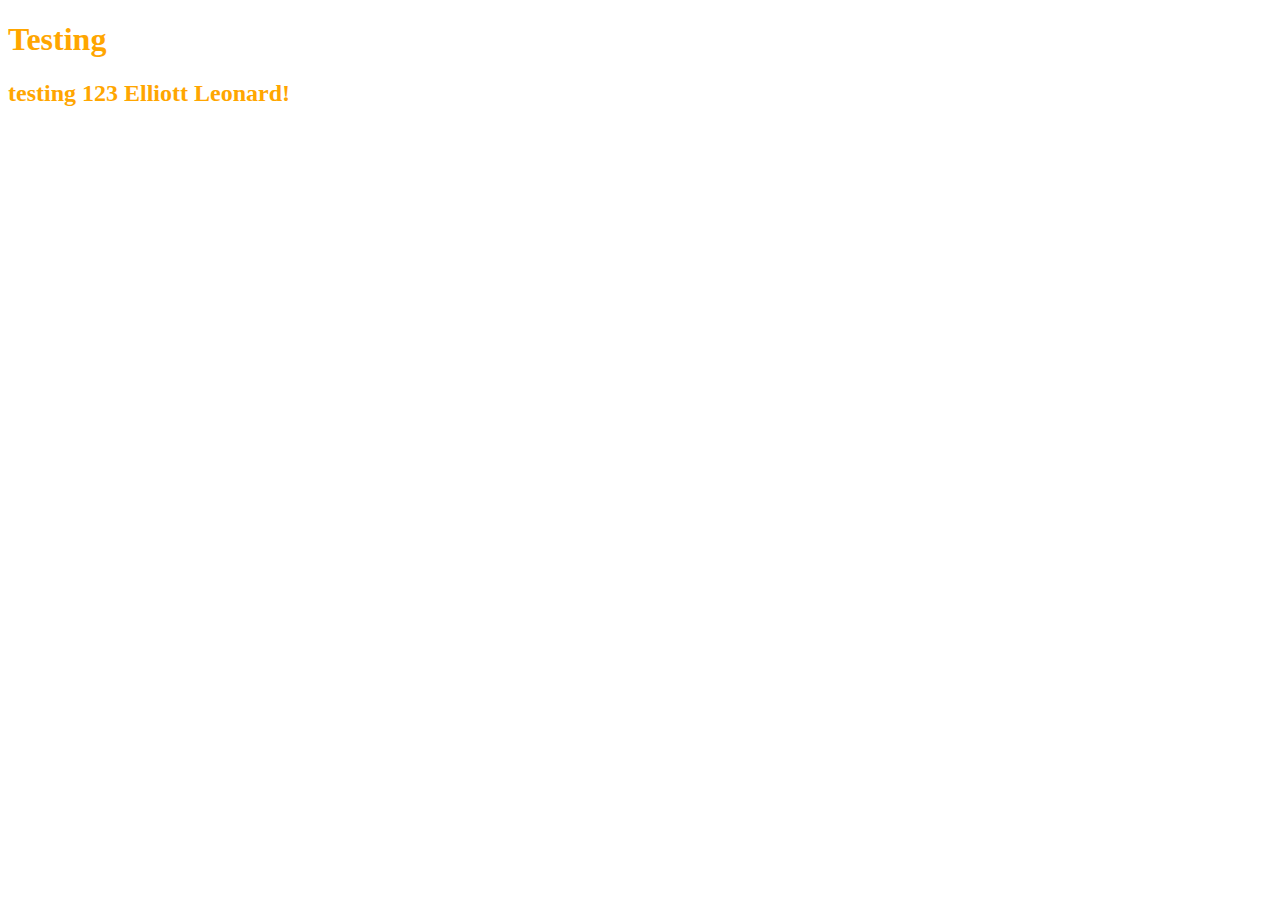
<file: test.html>
<!DOCTYPE html>

<html lang="en">
  <link href="./test.css" rel="stylesheet" />
  <body>
    <h1>Testing</h1>
    <!-- test -->
    <h2>testing 123 Elliott Leonard!</h2>
  </body>
  <!-- Syntax here -->
</html>
</file>
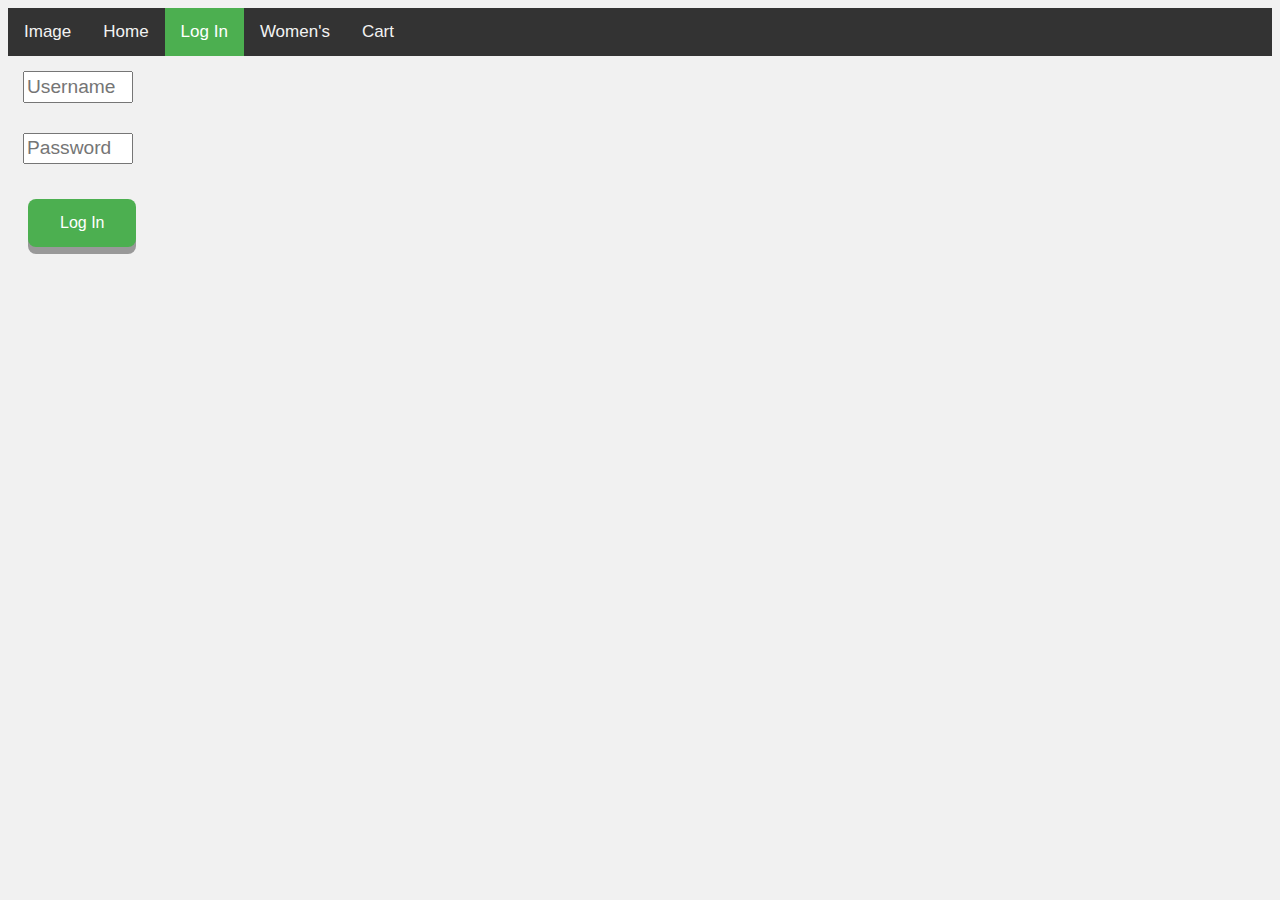
<file: lab/login.html>
<!DOCTYPE html>
<html lang="en">
  <head>
    <meta charset="UTF-8" />
    <meta http-equiv="X-UA-Compatible" content="IE=edge" />
    <meta name="viewport" content="width=device-width, initial-scale=1.0" />
    <title>Log In</title>
  </head>
  <link rel="stylesheet" href="./index.css" />
  </head>
  <body>
    <div class="topnav">
      <a  href="./index.html">Image</a>
      <a  href="./index.html">Home</a>
      <a class="active"href="./login.html">Log In</a>
      <a href="#contact">Women's</a>
      <a href="#about">Cart</a>
    </div>
  <body>
<input type="text" placeholder="Username">
<br/>
<input type="password" placeholder="Password">
<br/>
<button>Log In</button>
<br/>
<iframe width="560" height="315" src="https://www.youtube.com/embed/dQw4w9WgXcQ" title="YouTube video player" frameborder="0" allow="accelerometer; autoplay; clipboard-write; encrypted-media; gyroscope; picture-in-picture" allowfullscreen></iframe>
  </body>
</html>
</file>
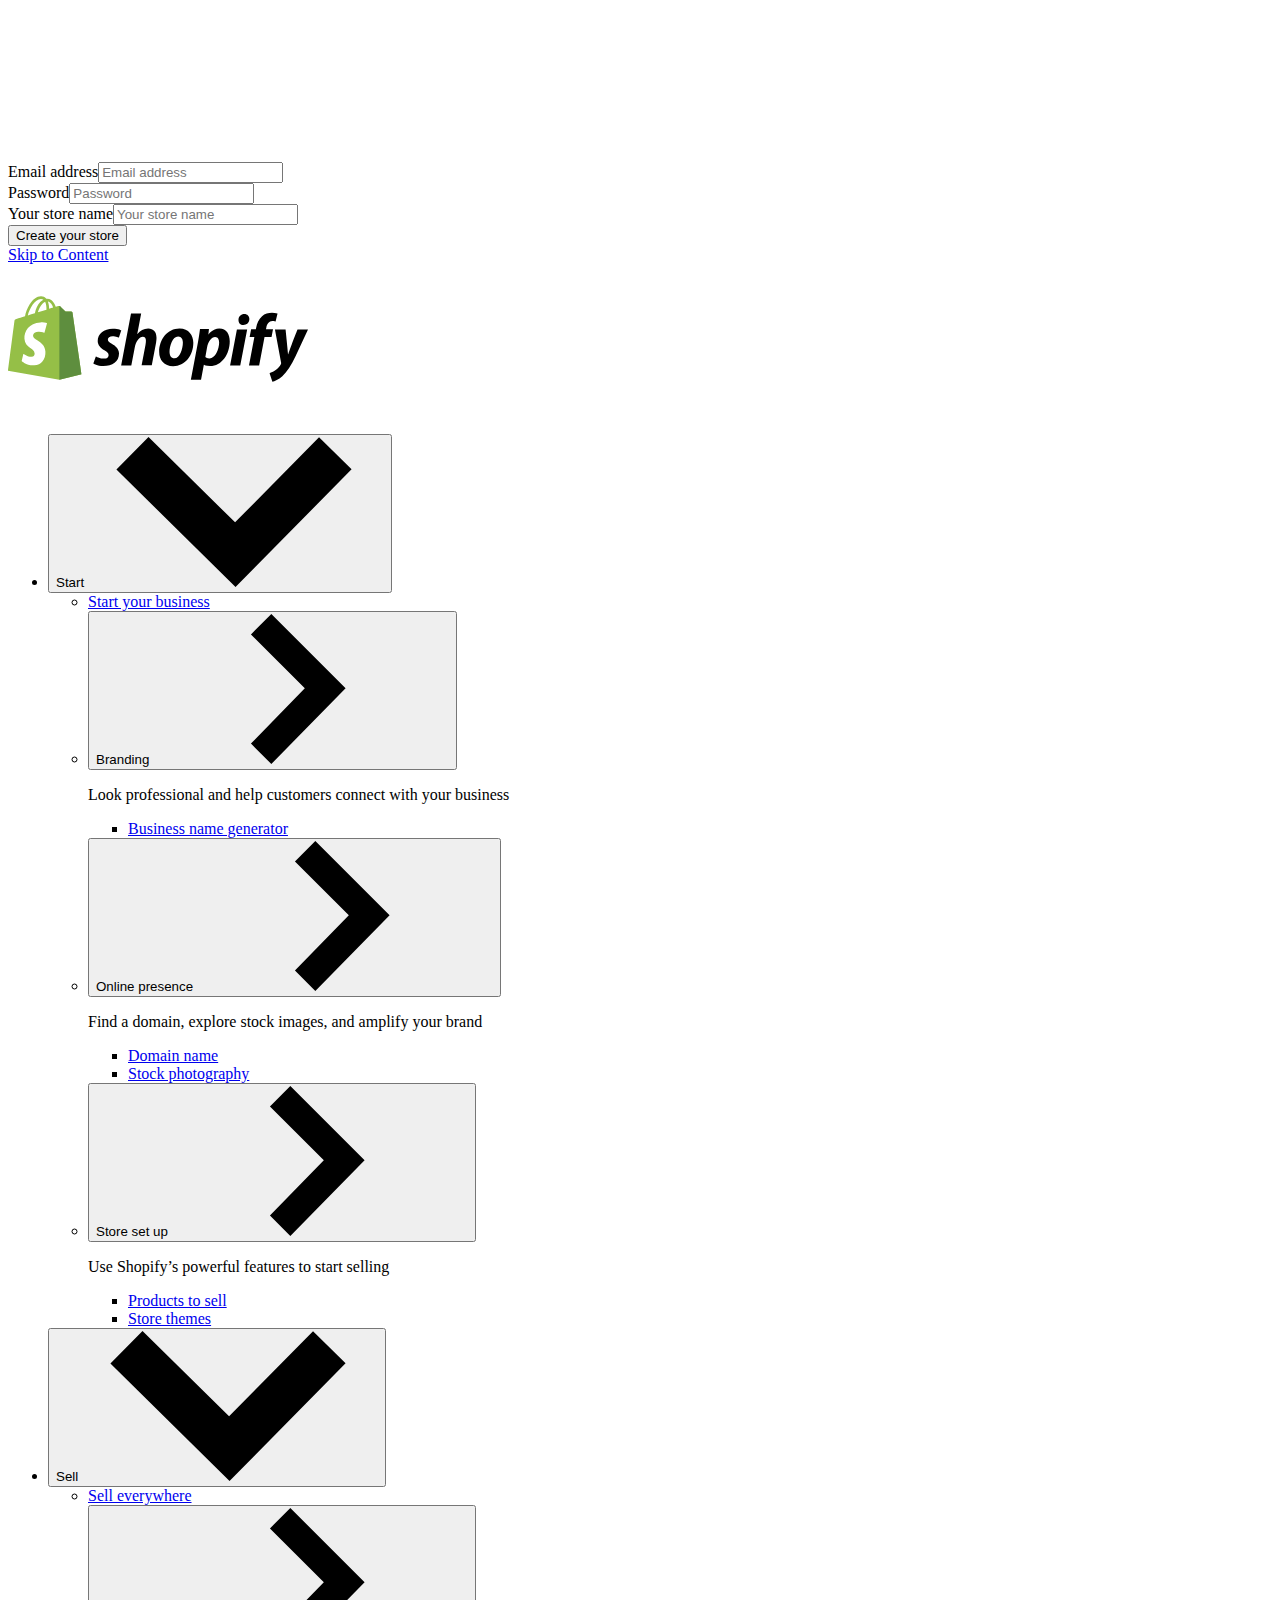
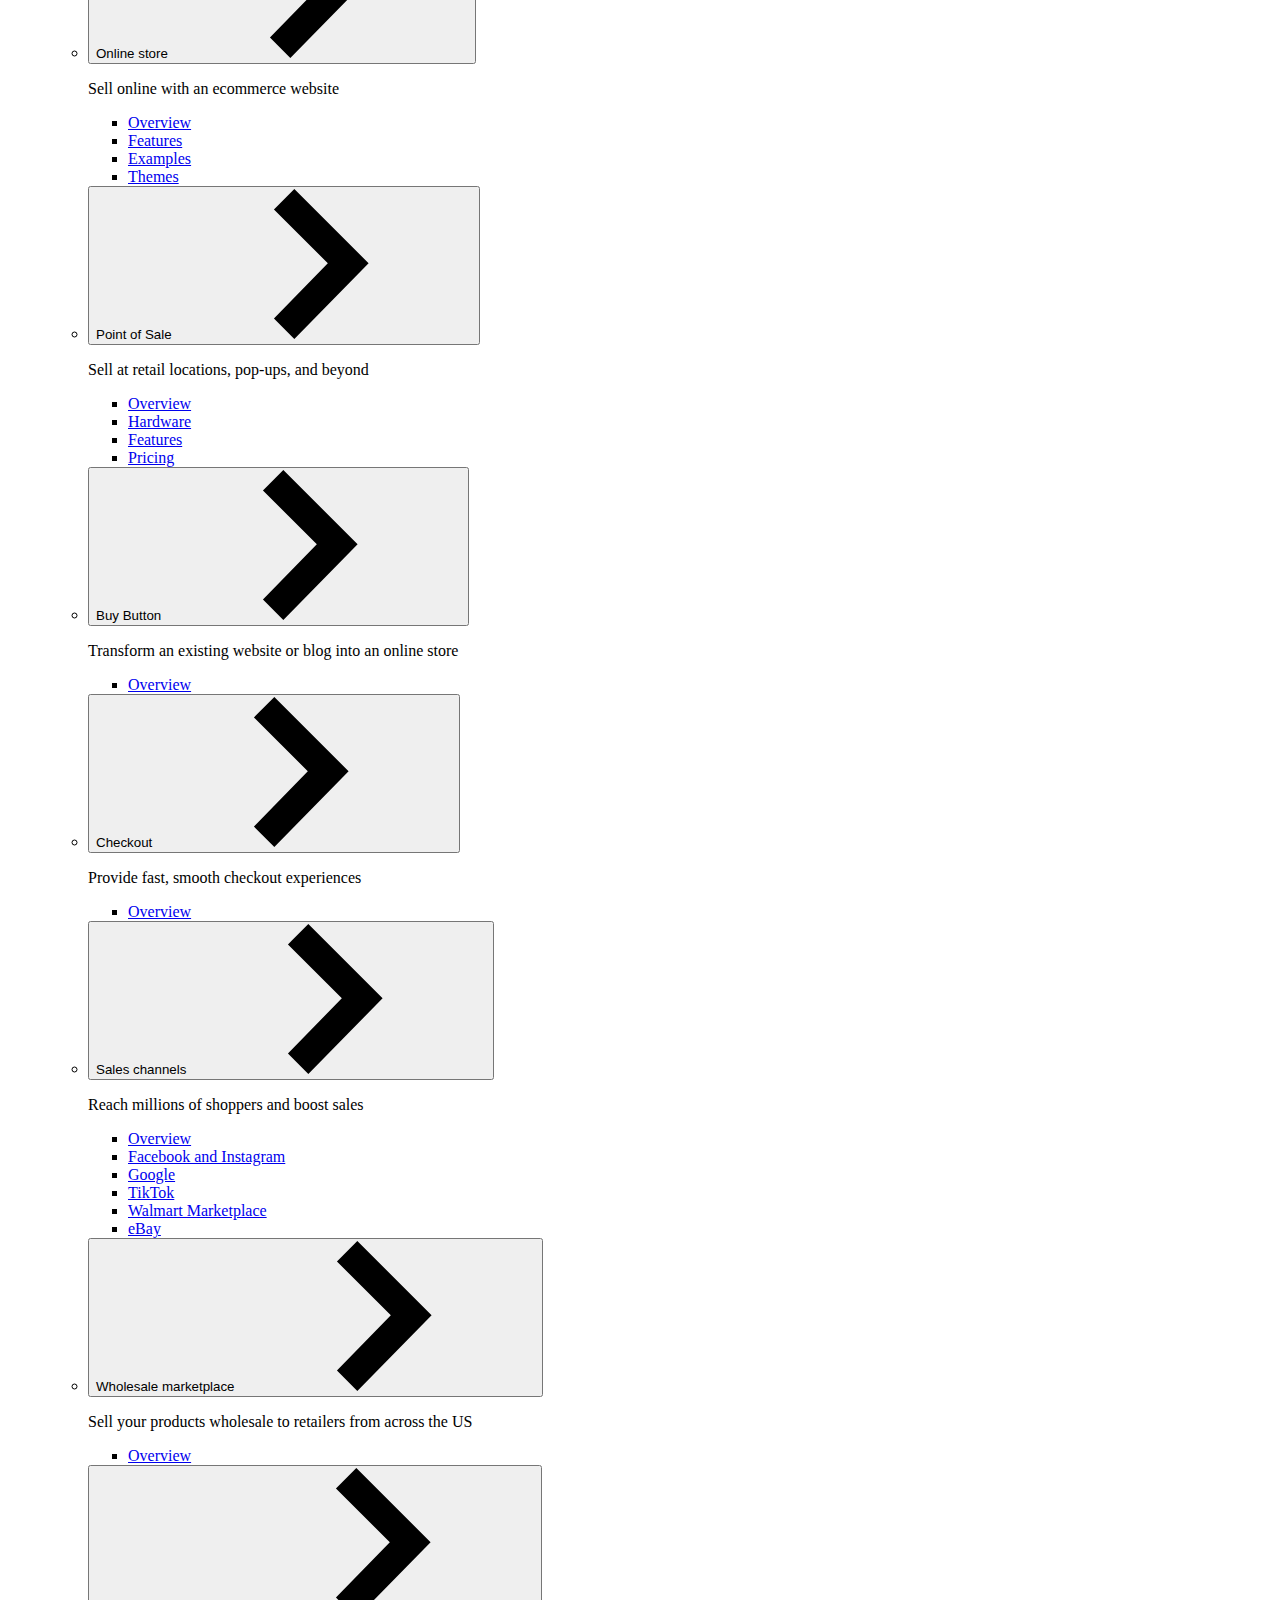
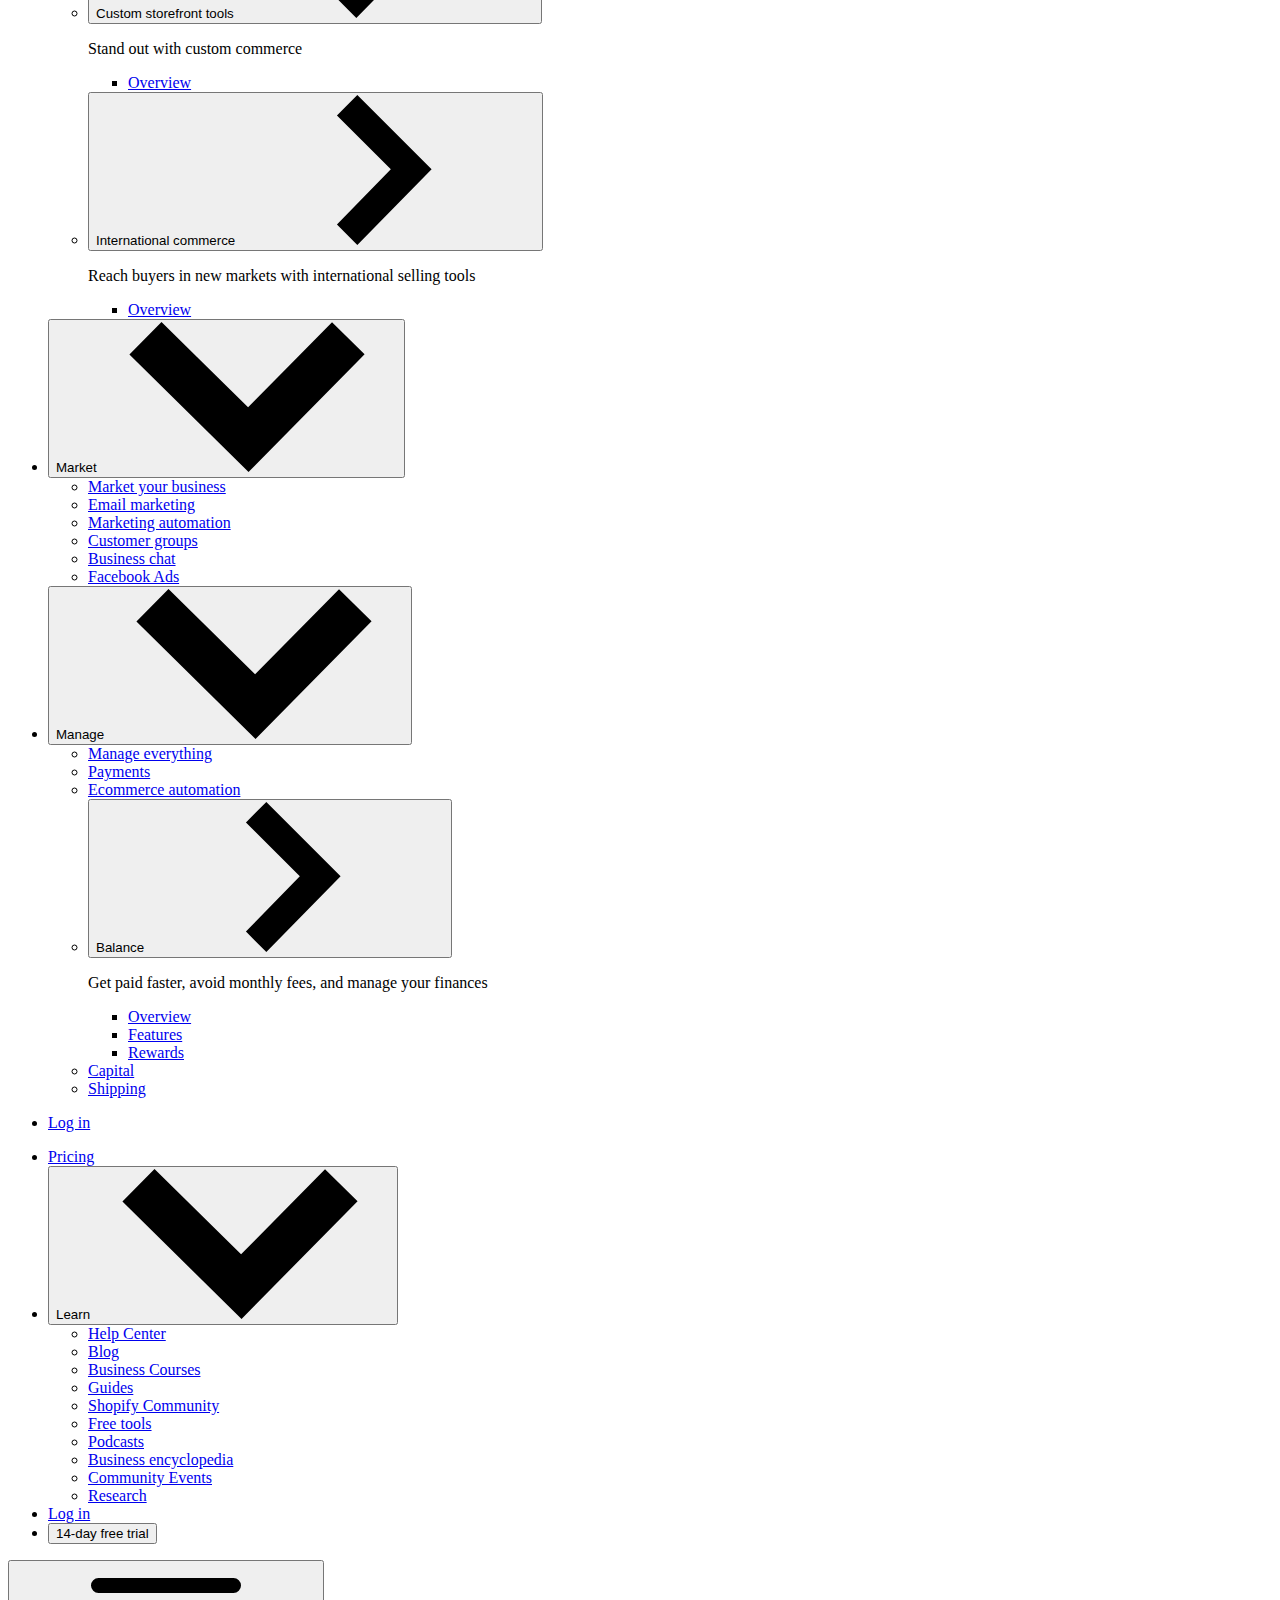
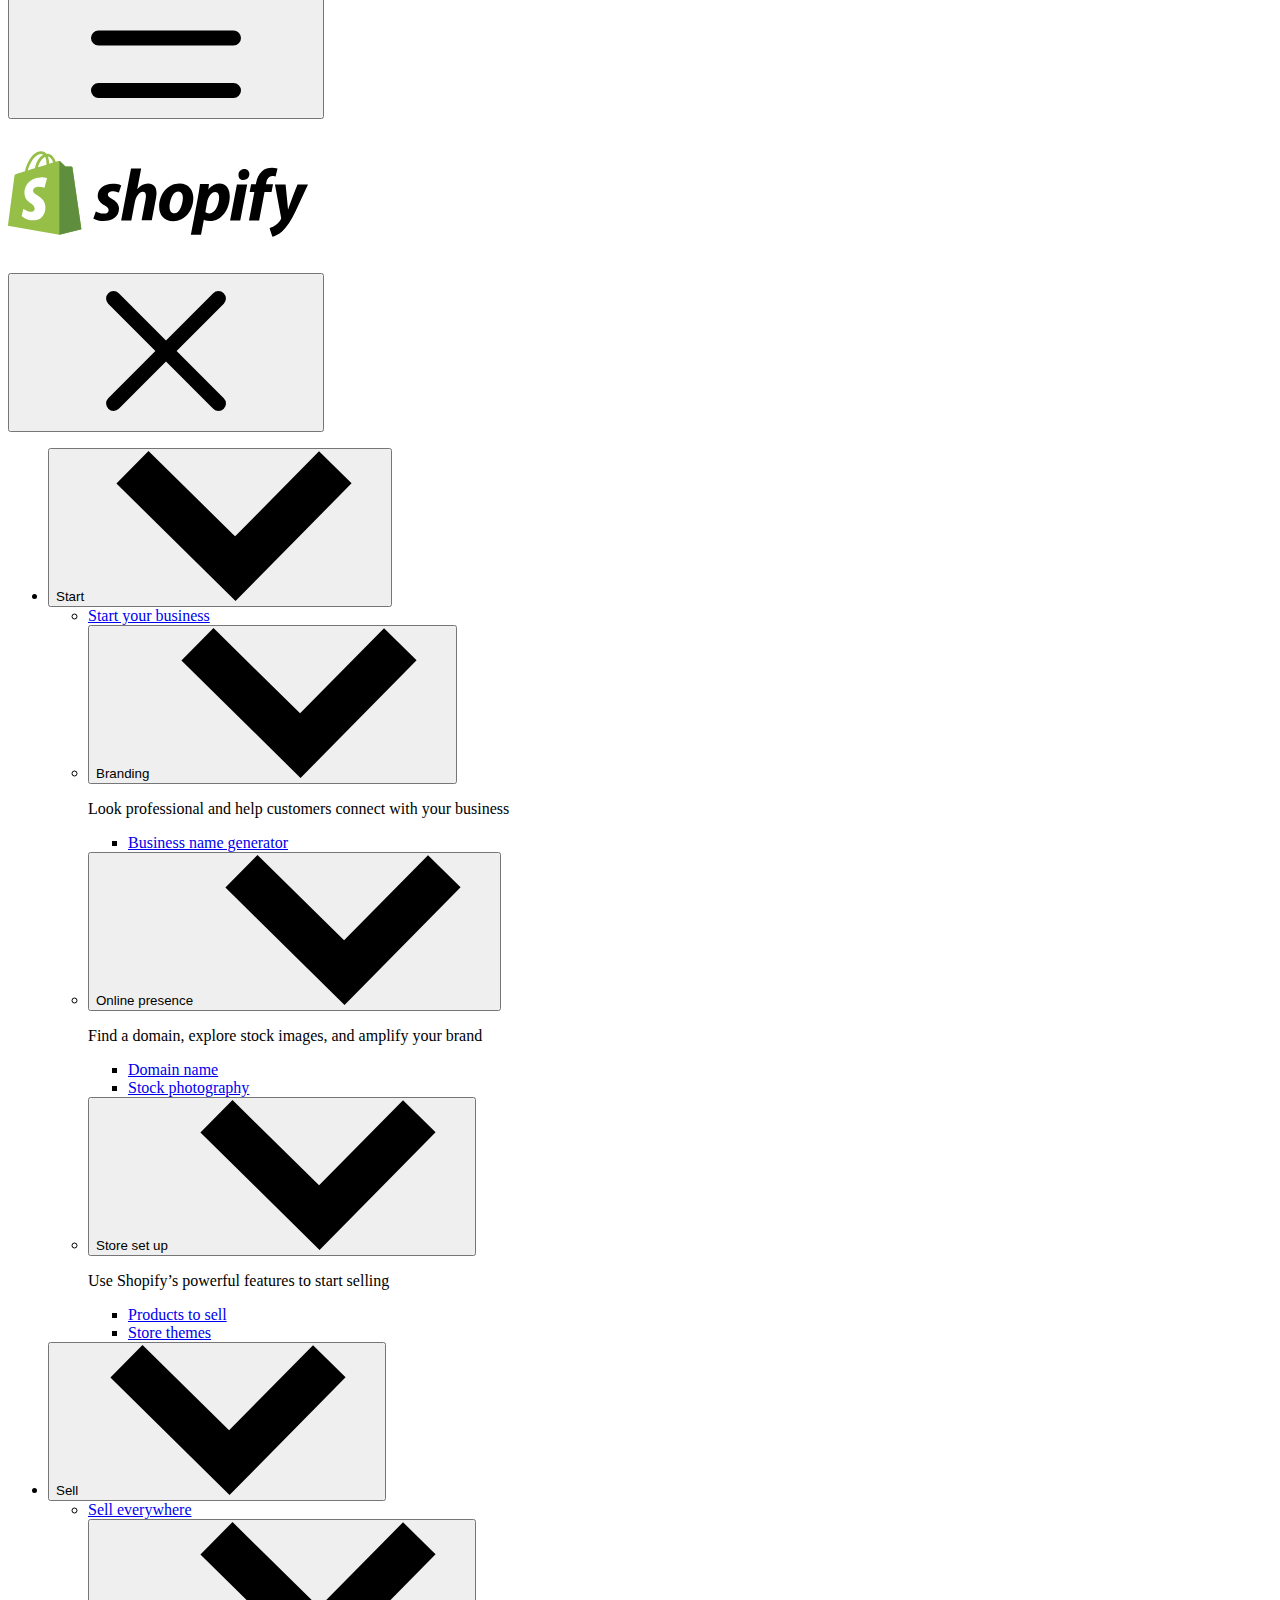
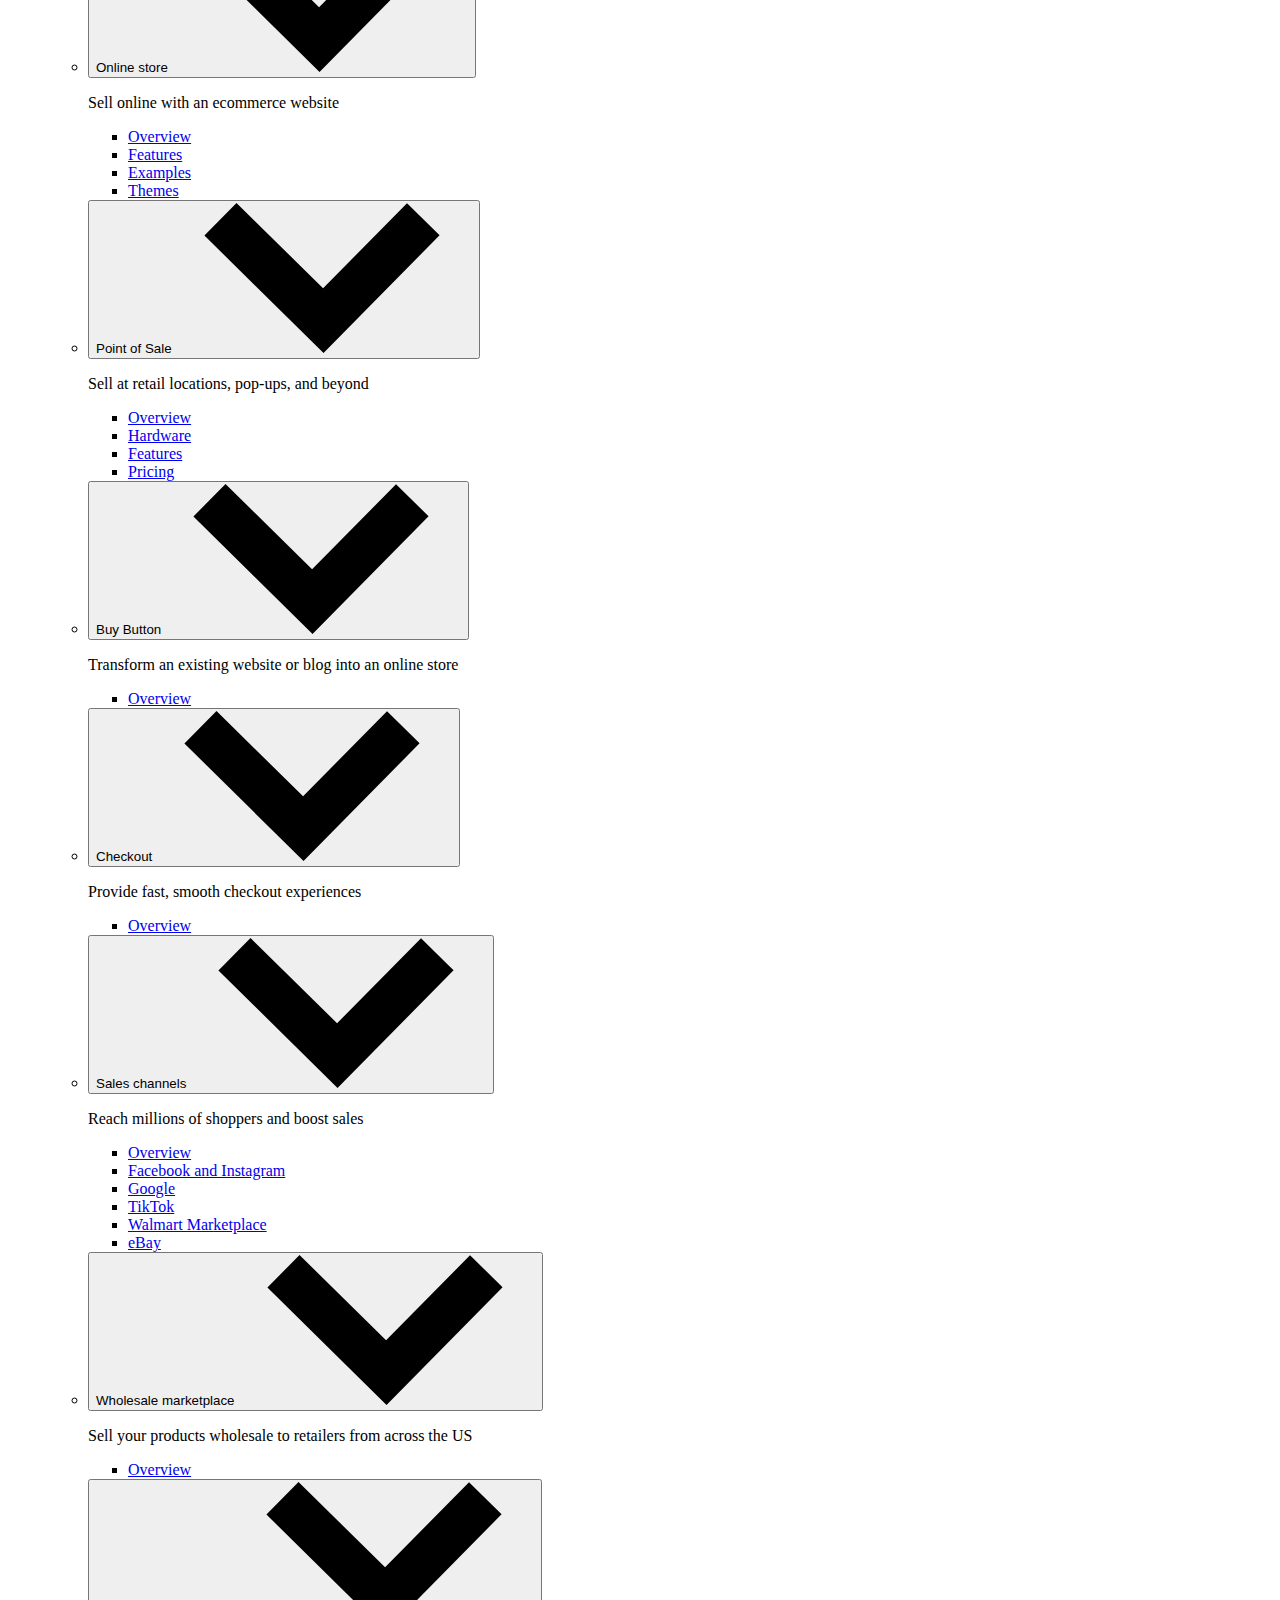
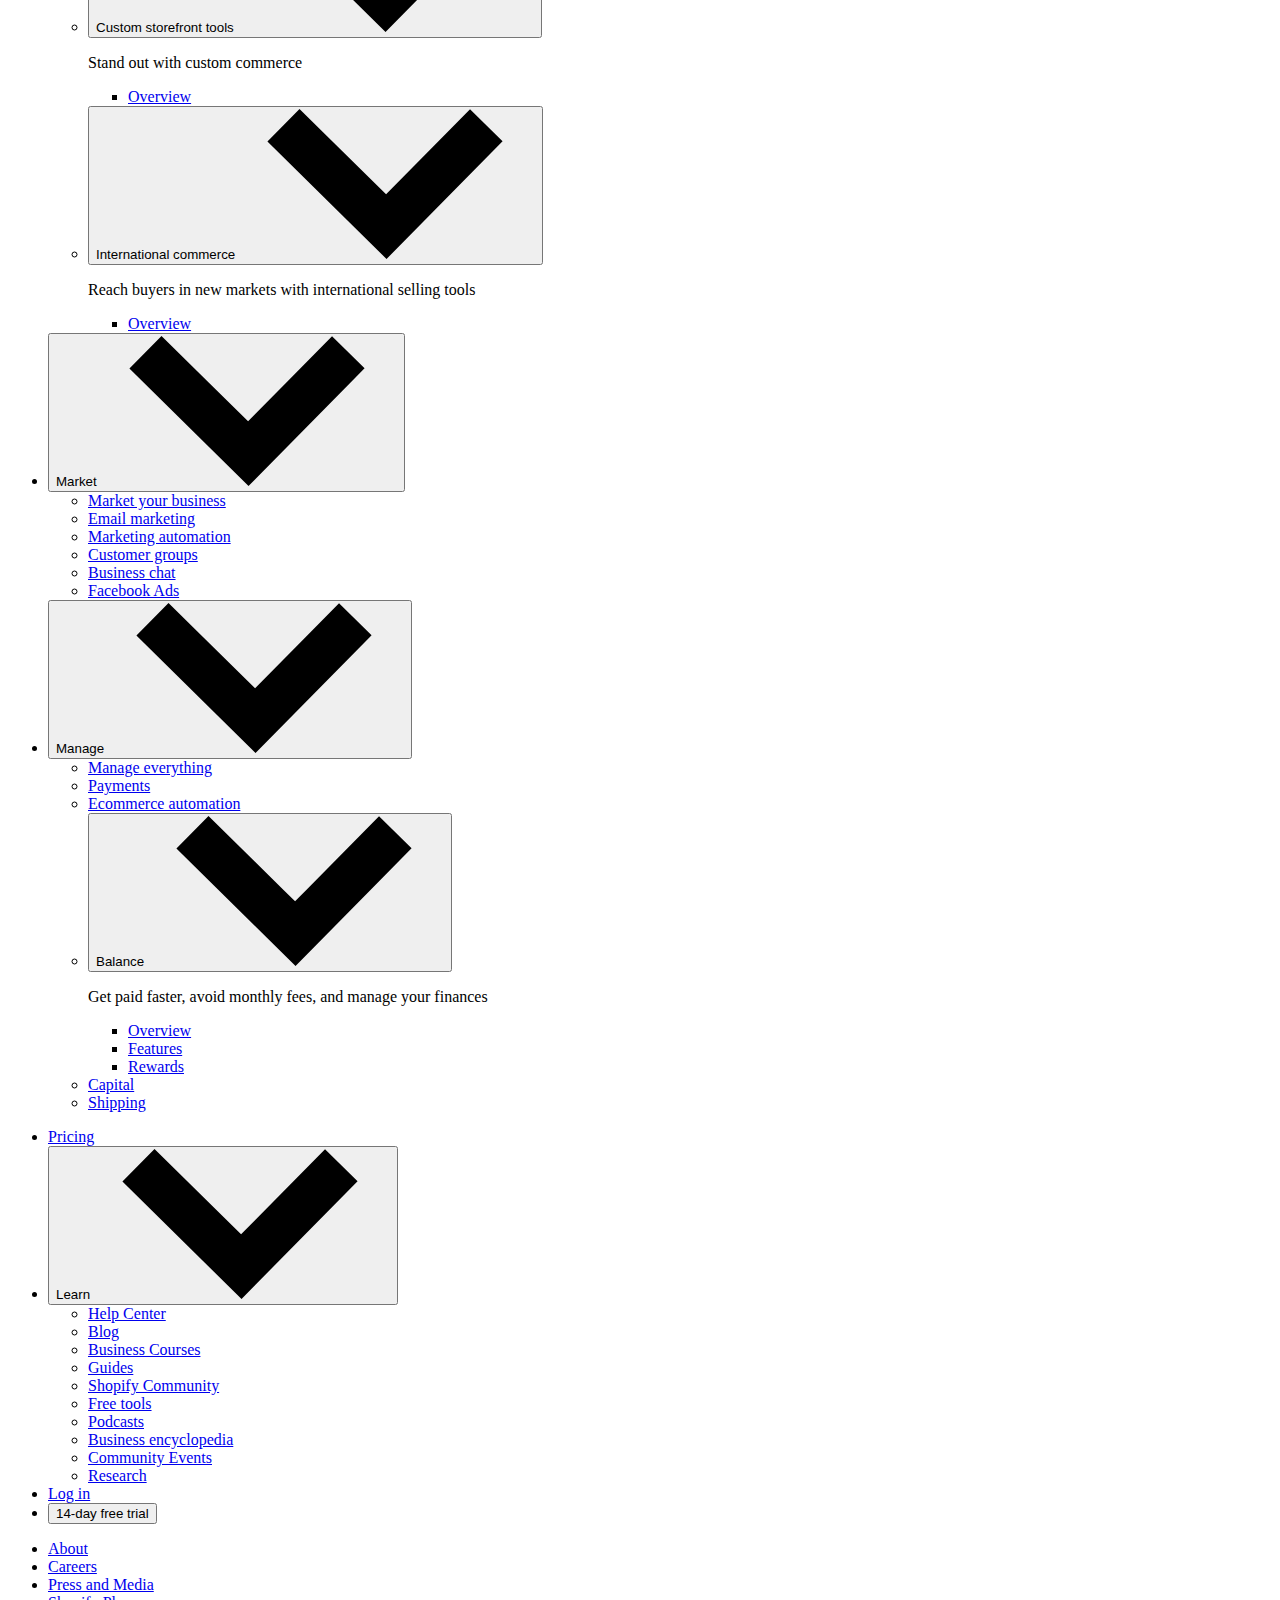
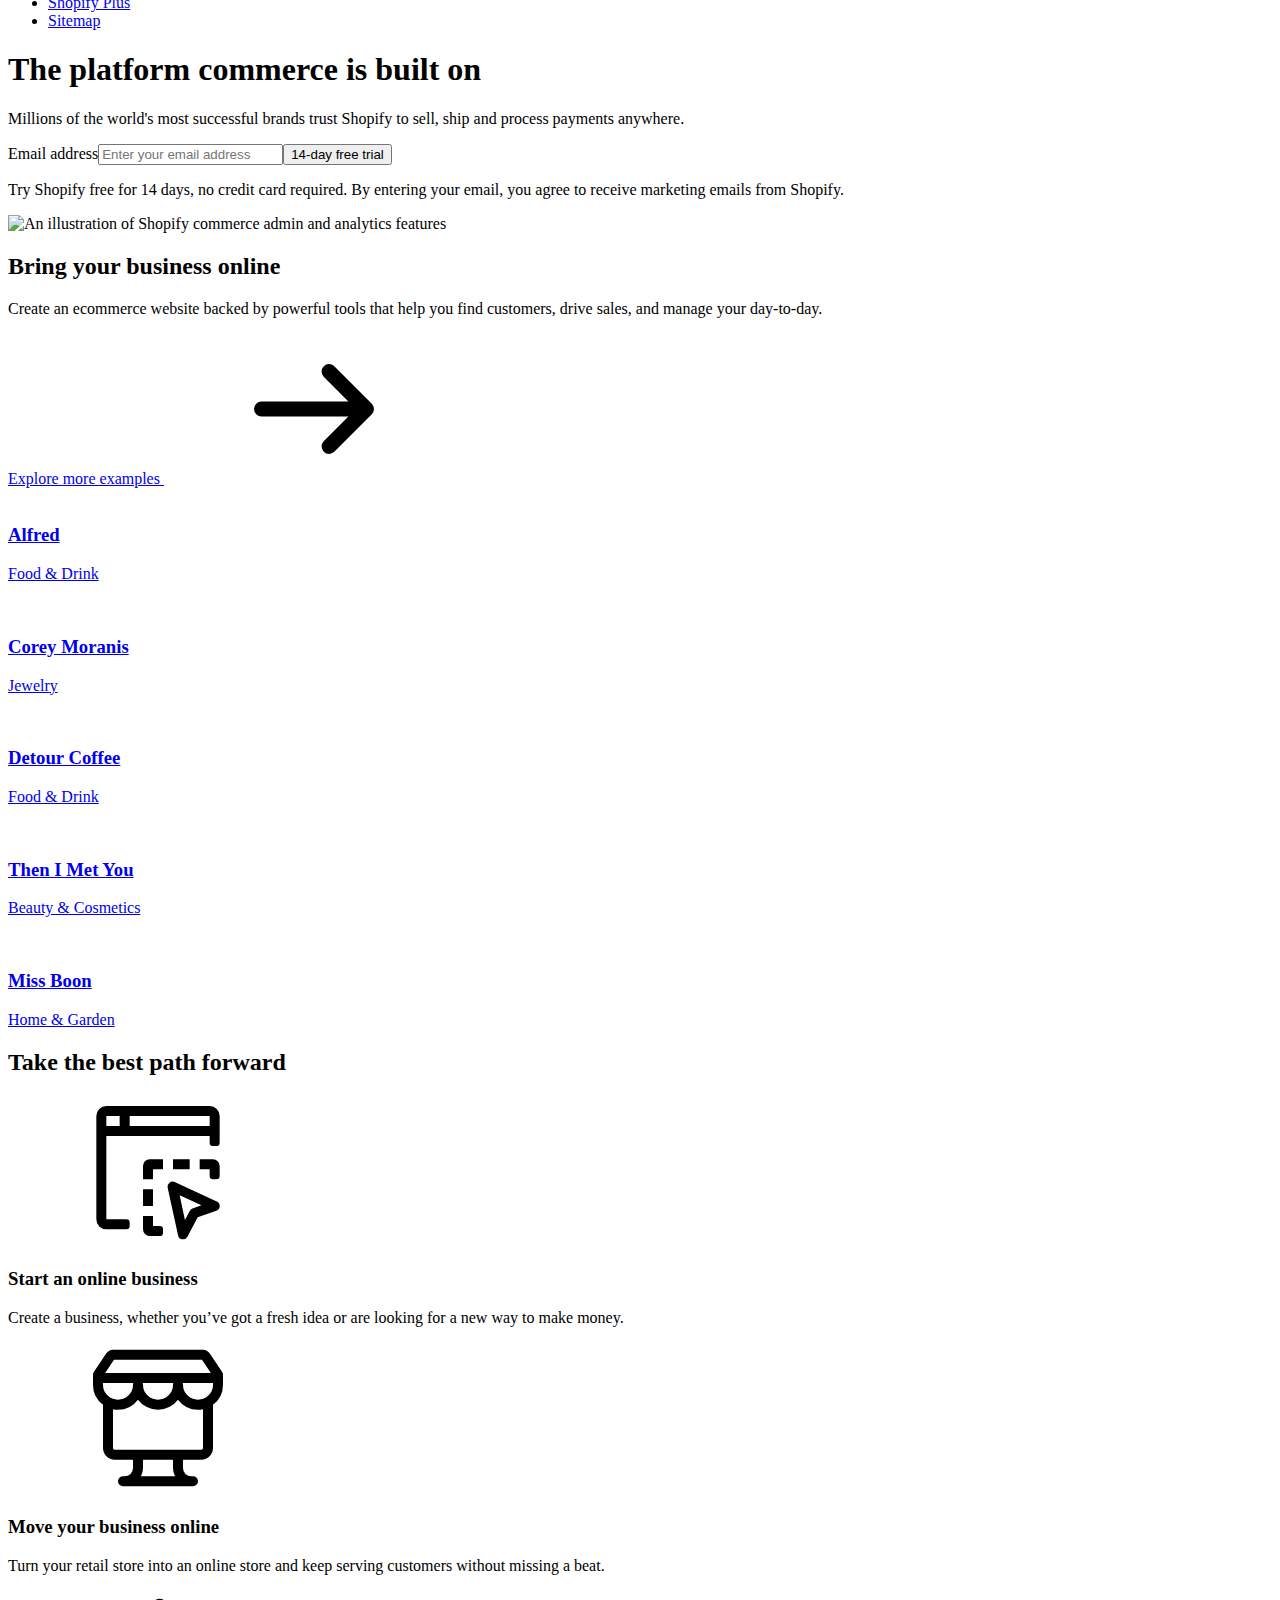
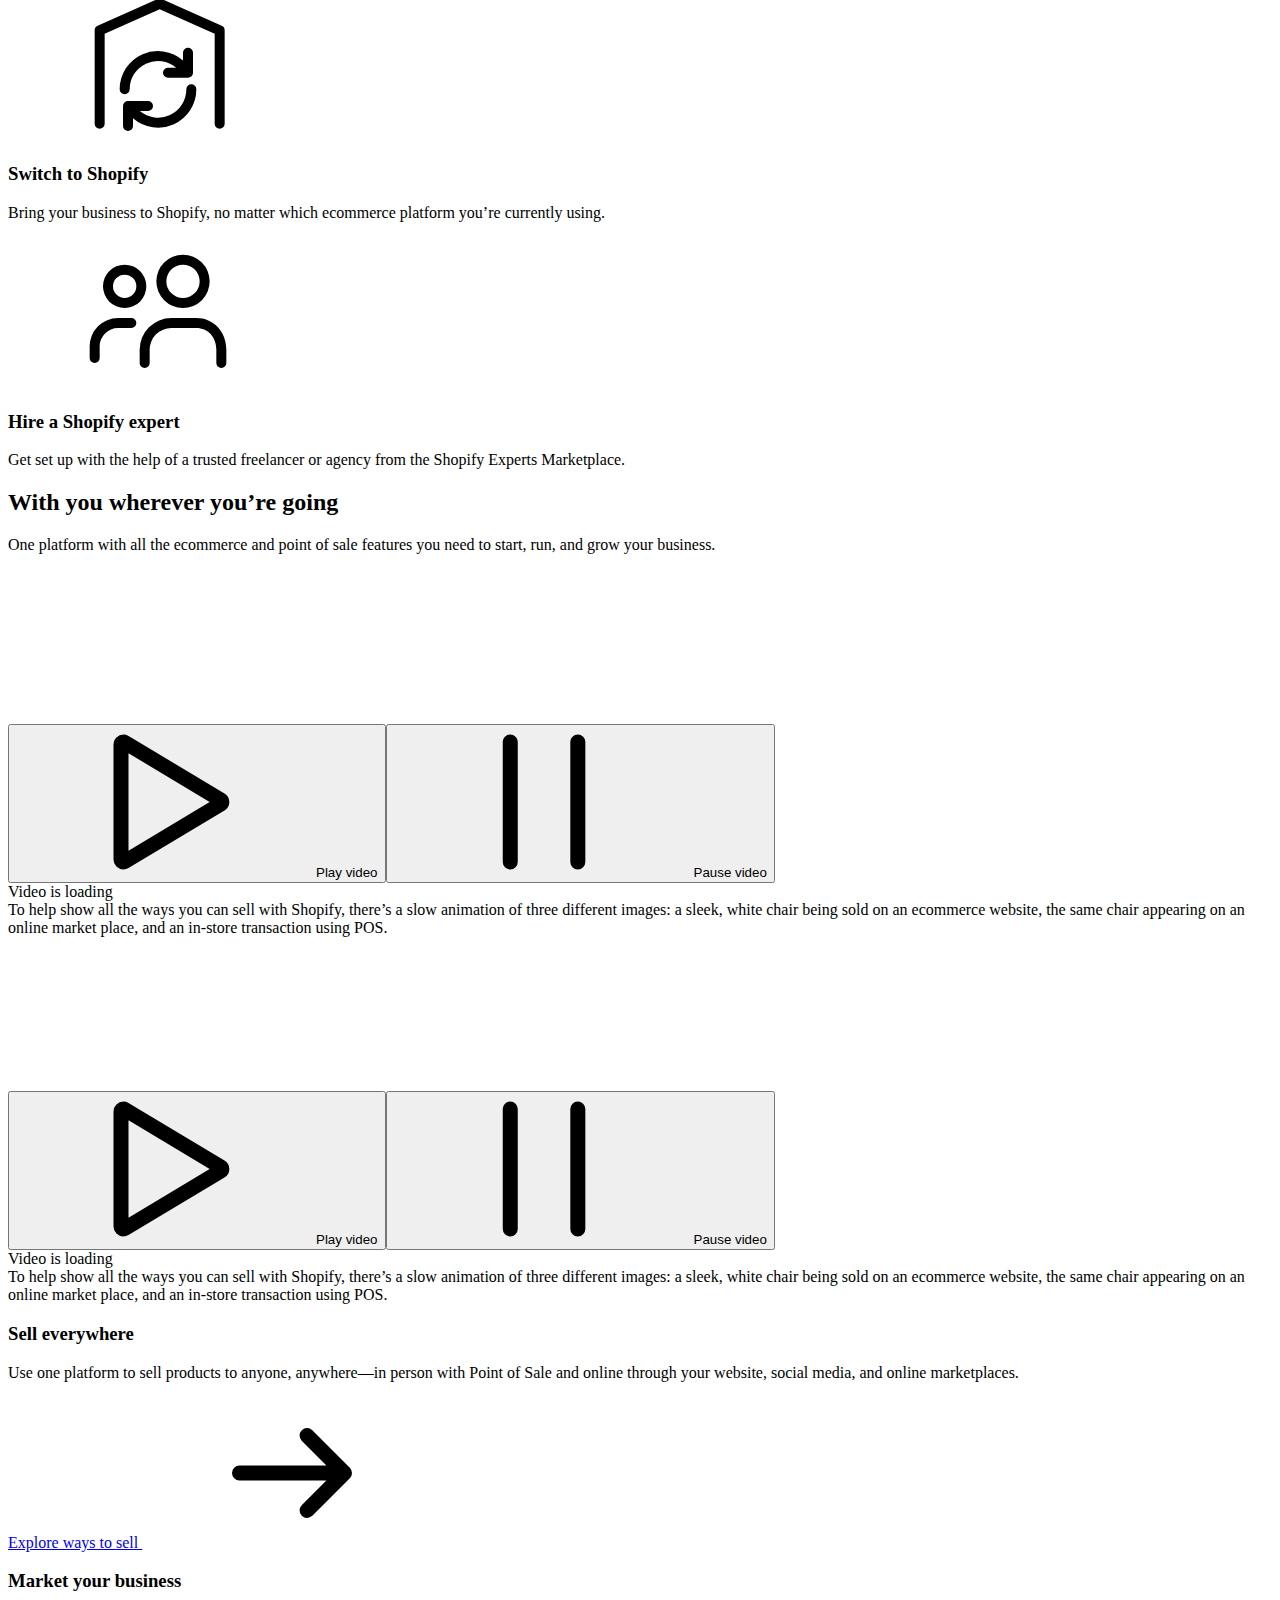
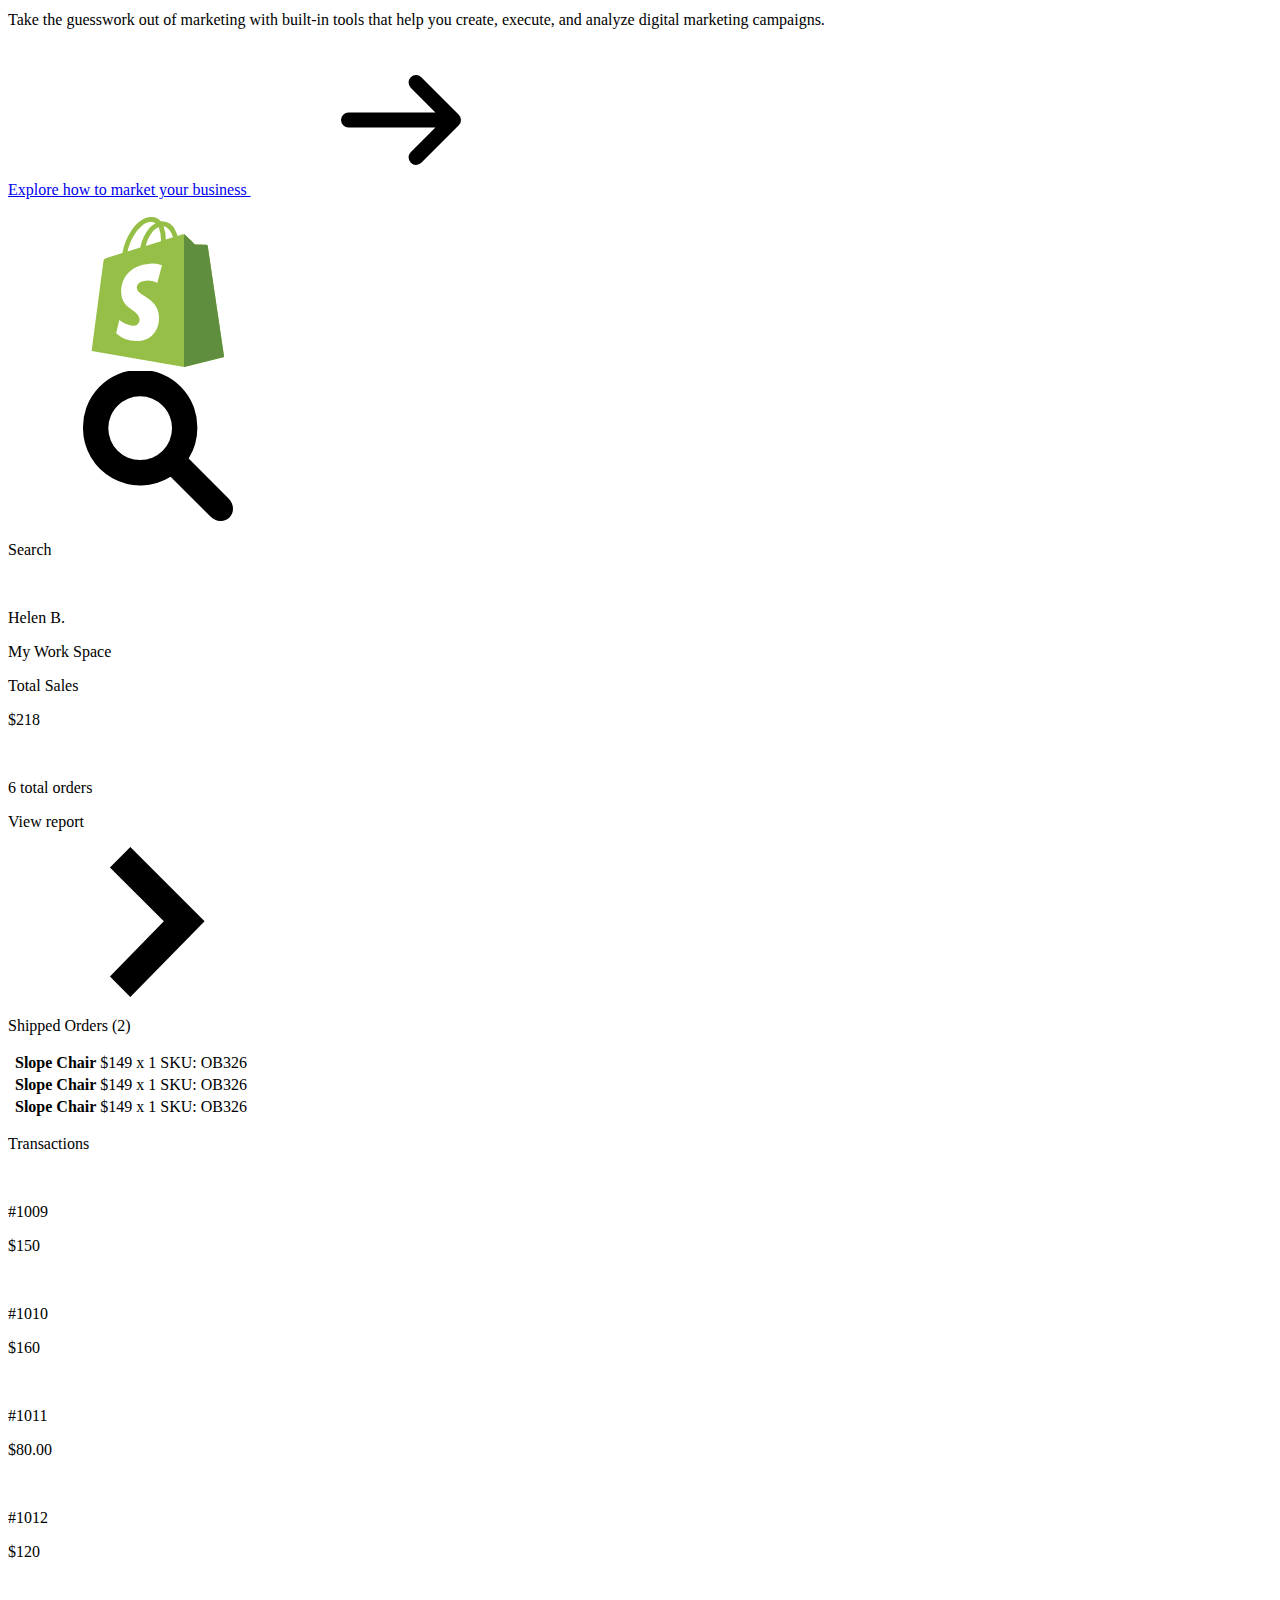
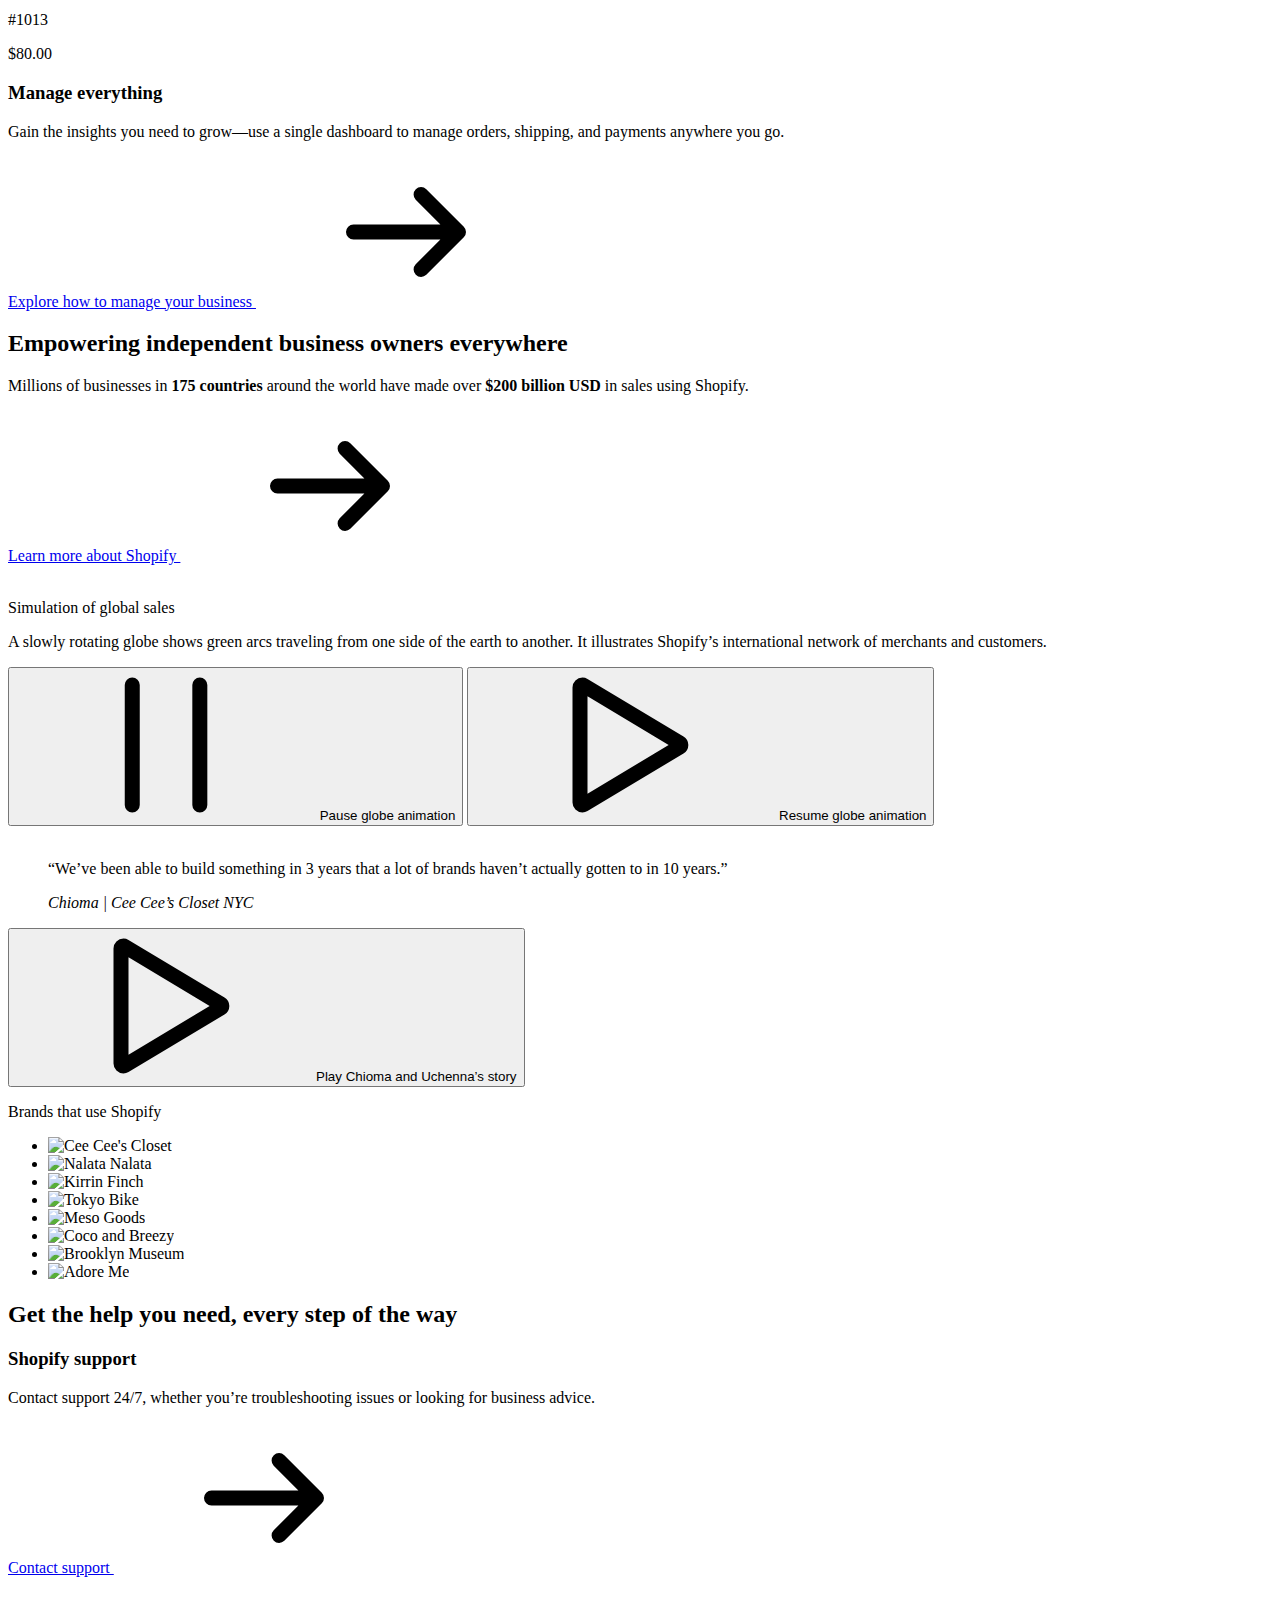
<file: lab/shopify.html>
<!DOCTYPE html>
<html class="no-js" lang="en">
  <head>
    <meta charset="utf-8" />
    <meta name="viewport" content="width=device-width, initial-scale=1" />
    <link rel="preconnect" href="https://cdn.shopify.com" />
    <link rel="preconnect" href="https://monorail-edge.shopifysvc.com" />
    <link rel="preconnect" href="https://www.google-analytics.com" />
    <link rel="preconnect" href="https://www.googletagmanager.com" />
    <link rel="preconnect" href="https://bat.bing.com" />
    <link rel="preconnect" href="https://www.facebook.com" />
    <link rel="preconnect" href="https://connect.facebook.net" />
    <link rel="preconnect" href="https://tags.tiqcdn.com" />
    <link rel="preconnect" href="https://lux.speedcurve.com" />
    <link
      rel="preconnect"
      href="https://sessions.bugsnag.com"
      crossorigin="anonymous"
    />
    <link
      rel="preload"
      as="font"
      crossorigin="anonymous"
      type="font/woff2"
      href="https://cdn.shopify.com/static/fonts/ShopifySans--medium.woff2"
    />
    <link
      rel="preload"
      as="font"
      crossorigin="anonymous"
      type="font/woff2"
      href="https://cdn.shopify.com/static/fonts/ShopifySans--bold.woff2"
    />
    <link
      rel="preload"
      as="font"
      crossorigin="anonymous"
      type="font/woff2"
      href="https://cdn.shopify.com/static/fonts/ShopifySans--extrabold.woff2"
    />
    <link
      rel="shortcut icon"
      type="image/png"
      href="https://cdn.shopify.com/static/shopify-favicon.png"
    />
    <title>Start and grow your e-commerce business - 14-Day Free Trial</title>
    <meta
      name="description"
      content="Try Shopify free and start a business or grow an existing one. Get more than ecommerce software with tools to manage every part of your business."
    />

    <link rel="canonical" href="https://www.shopify.com" />

    <script nonce="">
      document.documentElement.classList.remove("no-js");
      document.documentElement.classList.add("js");
    </script>
    <script type="application/ld+json">
      {
        "@context": "http://schema.org",
        "@type": "Corporation",
        "brand": "Shopify",
        "description": "Ecommerce Software - Best Ecommerce Platform",
        "name": "Shopify",
        "founders": ["Tobias Lütke", "Daniel Weinand", "Scott Lake"],
        "foundingDate": "2008-04",
        "foundingLocation": "Ottawa",
        "knowsAbout": "Create online stores and any brick and mortar business you want",
        "legalName": "Shopify Inc.",
        "leiCode": "549300HGQ43STJLLP808",
        "logo": "https://cdn.shopify.com/assets/images/logos/shopify-bag.png",
        "numberOfEmployees": "5000",
        "ownershipFundingInfo": "https://news.shopify.com/company-info",
        "url": "https://www.shopify.com",
        "sameAs": [
          "https://www.facebook.com/shopify",
          "https://www.twitter.com/shopify",
          "https://snapchat.com/add/shopify",
          "https://instagram.com/shopify/",
          "https://www.youtube.com/user/shopify",
          "https://www.linkedin.com/company/shopify",
          "https://www.pinterest.com/shopify/"
        ],
        "slogan": "Make commerce better for everyone",
        "tickerSymbol": ["NYSE:SHOP", "TSX:SHOP"],
        "awards": "https://www.glassdoor.com/Award/Best-Places-to-Work-Canada-2017-LST_KQ0,31.htm"
      }
    </script>
    <link
      rel="stylesheet"
      media="all"
      href="https://cdn.shopify.com/shopifycloud/brochure/assets/application-3c4ff42443e92de46034f048bf2da45e77f9edad9997032108a7952c50412a60.css"
    />

    <link
      rel="stylesheet"
      media="screen"
      href="https://cdn.shopify.com/shopifycloud/brochure/assets/manifests/home/index-2b754a09517461cf3374a9330f6cf44288f1d5610928cdfd43f06033c3b31e02.css"
    />
    <meta property="fb:app_id" content="847460188612391" />

    <meta property="fb:pages" content="20409006880" />

    <meta property="og:type" content="website" />
    <meta property="og:site_name" content="Shopify" />
    <meta
      property="og:title"
      content="Start and grow your e-commerce business - 14-Day Free Trial"
    />
    <meta
      property="og:description"
      content="Try Shopify free and start a business or grow an existing one. Get more than ecommerce software with tools to manage every part of your business."
    />
    <meta
      property="og:image"
      content="https://cdn.shopify.com/static/share-image-common.jpg"
    />
    <meta property="og:url" content="https://www.shopify.com" />
    <meta property="twitter:card" content="summary" />
    <meta property="twitter:site" content="@Shopify" />
    <meta property="twitter:account_id" content="17136315" />
    <meta
      property="twitter:title"
      content="Start and grow your e-commerce business - 14-Day Free Trial"
    />
    <meta
      property="twitter:description"
      content="Try Shopify free and start a business or grow an existing one. Get more than ecommerce software with tools to manage every part of your business."
    />
    <meta
      property="twitter:image"
      content="https://cdn.shopify.com/static/share-image-common.jpg"
    />

    <meta
      name="google-site-verification"
      content="Qu2Oloy2MEBgLgnmmmCTQ-0TuRH40OIOx63D8L8MbYQ"
    />
    <meta
      name="google-site-verification"
      content="lxjhpxWJkKQXjlBpLW1g8U5AYOX4_NvvAfCKKfY4uXI"
    />
    <meta name="verify-a" content="c56c27a8f68c6ddcafdf" />

    <script id="TrekkieScript" type="text/javascript">
      (function () {
        function getCookie(cookieName) {
          var regexp = new RegExp("(?:^|; )" + cookieName + "=([^;]*)(?:$|; )");
          var match = document.cookie.match(regexp);
          return match ? decodeURIComponent(match[1]) : "";
        }

        var config = {
          Trekkie: {
            appName: "brochure",
            defaultAttributes: {
              locale: "en",
              page_purpose: "Shopify Overview",
              http_code: "200",
              page_english_url: "https://www.shopify.com/",
              env_name: "production",
              user_language: navigator.language,
              page_name: "shopify:home",
              env_currency: "USD",
              experiment_variation_id: "us_com_cta_button_r1:treatment_1",
              page_topic: "homepage",
              page_subtopic: "",
              affiliate: getCookie("source"),
              page_owner: "all",
              path_prefix: "",
            },
            isServerSideCookieWritingEnabled: true,
          },
          CrossDomainTracking: {},
        };

        var trekkie_version = "2020.10.21";
        var analytics = (window.analytics = window.analytics || []);

        if (analytics.integrations) {
          return;
        }

        analytics.methods = ["identify", "page", "ready", "track"];
        analytics.factory = function (method) {
          return function () {
            var args = Array.prototype.slice.call(arguments);
            args.unshift(method);
            analytics.push(args);
            return analytics;
          };
        };
        for (var i = 0; i < analytics.methods.length; i++) {
          var key = analytics.methods[i];
          analytics[key] = analytics.factory(key);
        }
        analytics.load = function (config) {
          analytics.config = config;
          var script = document.createElement("script");
          script.type = "text/javascript";
          script.onerror = function () {
            if (window.bugsnagClient) {
              window.bugsnagClient.notify("Failed to load Trekkie.");
            }
          };
          script.async = true;
          script.src =
            "https://cdn.shopify.com/s/javascripts/tricorder/trekkie." +
            config.Trekkie.appName +
            ".min.js?v=" +
            trekkie_version;
          var first = document.getElementsByTagName("script")[0];
          first.parentNode.insertBefore(script, first);
        };

        analytics.ready(function () {
          if (window.analytics.trekkie.defaultAttributes.microSessionId) {
            window.analytics.track("monorail://experiments_dotcom_assign/3.0", {
              uniqToken: window.analytics.trekkie.defaultAttributes.uniqToken,
              visitToken: window.analytics.trekkie.defaultAttributes.visitToken,
              microSessionId:
                window.analytics.trekkie.defaultAttributes.microSessionId,
              page_url: window.location.href,
              source_app: "brochure2",
              experiment_handle: "us_com_cta_button_r1",
              variation_name: "treatment_1",
              experiment_start_at: "2022-03-31T00:00:00-05:00",
            });
          }
        });

        analytics.load(config);
        analytics.page();
      })();
    </script>

    <script>
      LUX = (function () {
        var a =
          "undefined" !== typeof LUX && "undefined" !== typeof LUX.gaMarks
            ? LUX.gaMarks
            : [];
        var d =
          "undefined" !== typeof LUX && "undefined" !== typeof LUX.gaMeasures
            ? LUX.gaMeasures
            : [];
        var j = "LUX_start";
        var k = window.performance;
        var l =
          "undefined" !== typeof LUX && LUX.ns
            ? LUX.ns
            : Date.now
            ? Date.now()
            : +new Date();
        if (k && k.timing && k.timing.navigationStart) {
          l = k.timing.navigationStart;
        }
        function f() {
          if (k && k.now) {
            return k.now();
          }
          var o = Date.now ? Date.now() : +new Date();
          return o - l;
        }
        function b(n) {
          if (k) {
            if (k.mark) {
              return k.mark(n);
            } else {
              if (k.webkitMark) {
                return k.webkitMark(n);
              }
            }
          }
          a.push({ name: n, entryType: "mark", startTime: f(), duration: 0 });
          return;
        }
        function m(p, t, n) {
          if ("undefined" === typeof t && h(j)) {
            t = j;
          }
          if (k) {
            if (k.measure) {
              if (t) {
                if (n) {
                  return k.measure(p, t, n);
                } else {
                  return k.measure(p, t);
                }
              } else {
                return k.measure(p);
              }
            } else {
              if (k.webkitMeasure) {
                return k.webkitMeasure(p, t, n);
              }
            }
          }
          var r = 0,
            o = f();
          if (t) {
            var s = h(t);
            if (s) {
              r = s.startTime;
            } else {
              if (k && k.timing && k.timing[t]) {
                r = k.timing[t] - k.timing.navigationStart;
              } else {
                return;
              }
            }
          }
          if (n) {
            var q = h(n);
            if (q) {
              o = q.startTime;
            } else {
              if (k && k.timing && k.timing[n]) {
                o = k.timing[n] - k.timing.navigationStart;
              } else {
                return;
              }
            }
          }
          d.push({
            name: p,
            entryType: "measure",
            startTime: r,
            duration: o - r,
          });
          return;
        }
        function h(n) {
          return c(n, g());
        }
        function c(p, o) {
          for (i = o.length - 1; i >= 0; i--) {
            var n = o[i];
            if (p === n.name) {
              return n;
            }
          }
          return undefined;
        }
        function g() {
          if (k) {
            if (k.getEntriesByType) {
              return k.getEntriesByType("mark");
            } else {
              if (k.webkitGetEntriesByType) {
                return k.webkitGetEntriesByType("mark");
              }
            }
          }
          return a;
        }
        return { mark: b, measure: m, gaMarks: a, gaMeasures: d };
      })();
      LUX.ns = Date.now ? Date.now() : +new Date();
      LUX.ac = [];
      LUX.cmd = function (a) {
        LUX.ac.push(a);
      };
      LUX.init = function () {
        LUX.cmd(["init"]);
      };
      LUX.send = function () {
        LUX.cmd(["send"]);
      };
      LUX.addData = function (a, b) {
        LUX.cmd(["addData", a, b]);
      };
      LUX_ae = [];
      window.addEventListener("error", function (a) {
        LUX_ae.push(a);
      });
      LUX_al = [];
      if (
        "function" === typeof PerformanceObserver &&
        "function" === typeof PerformanceLongTaskTiming
      ) {
        var LongTaskObserver = new PerformanceObserver(function (c) {
          var b = c.getEntries();
          for (var a = 0; a < b.length; a++) {
            var d = b[a];
            LUX_al.push(d);
          }
        });
        try {
          LongTaskObserver.observe({ type: ["longtask"] });
        } catch (e) {}
      }
    </script>

    <script>
      LUX = window.LUX || {};
      LUX.samplerate = 25;
      LUX.label = "brochure2:home#index";
      LUX.addData("Domain", "www.shopify.com");
      LUX.addData("Bundle", "latest");

      LUX.addData("Experiment us_com_cta_button_r1", "Variation treatment_1");
    </script>

    <script
      src="https://cdn.shopify.com/speedcurve-lux/js/lux.js?id=64441087"
      async
      defer
      crossorigin="anonymous"
    ></script>

    <script type="text/javascript">
      function getCookie(cookieName) {
        var regexp = new RegExp("(?:^|; )" + cookieName + "=([^;]*)(?:$|; )");
        var match = document.cookie.match(regexp);
        return match ? decodeURIComponent(match[1]) : "";
      }

      function getUrlParams(key) {
        var match = window.location.href.match("[?&]" + key + "=([^&]+)");
        return match ? match[1] : "";
      }

      function checkMobile() {
        testString = navigator.userAgent || navigator.vendor || window.opera;
        regex = /(android|iphone|ipad|mobile|phone|mobi|blackberry)/i;
        return regex.test(testString) ? "mobile" : "desktop";
      }

      var utag_data = {
        affiliate: "",
        blog_id: "",
        blog_category: "",
        canonical_url: "https://www.shopify.com",
        compliance_zone: "none",
        currency_code: "USD",
        display_cookies_notice: "false",
        environment: "production",
        experiment_variation_id: "us_com_cta_button_r1:treatment_1",
        http_code: "200",
        is_new_user: "",
        itcat: getUrlParams("itcat"),
        itterm: getUrlParams("itterm"),
        language: "en",
        last_shop_domain: getCookie("last_shop"),
        last_shop_id: "",
        opt_in: "",
        page_category: "Shopify Overview",
        page_group: "all",
        page_language: "en",
        page_name: location.pathname,
        page_subtopic: "",
        page_title: document.title,
        page_topic: "homepage",
        page_url: location.toString(),
        page_variation: getUrlParams("dest"),
        project: "Shopify",
        site_country_code: "US",
        site_domain: "www.shopify.com",
        site_display_format: checkMobile(),
        tealium_event: "page_view",
        user_language: navigator.language,
        user_token: getCookie("_shopify_y"),
        utm_campaign: getUrlParams("utm_campaign"),
        utm_content: getUrlParams("utm_content"),
        utm_medium: getUrlParams("utm_medium"),
        utm_source: getUrlParams("utm_source"),
        utm_term: getUrlParams("utm_term"),
        path_prefix: "",
      };

      (function (a, b, c, d) {
        a = "//tags.tiqcdn.com/utag/shopify/main/prod/utag.js";
        b = document;
        c = "script";
        d = b.createElement(c);
        d.src = a;
        d.type = "text/java" + c;
        d.async = true;
        a = b.getElementsByTagName(c)[0];
        a.parentNode.insertBefore(d, a);
      })();
    </script>

    <link rel="alternate" hreflang="en" href="https://www.shopify.com" />
    <link rel="alternate" hreflang="en-CA" href="https://www.shopify.ca" />
    <link rel="alternate" hreflang="en-GB" href="https://www.shopify.co.uk" />
    <link rel="alternate" hreflang="en-IN" href="https://www.shopify.in" />
    <link rel="alternate" hreflang="en-AU" href="https://www.shopify.com.au" />
    <link rel="alternate" hreflang="en-ID" href="https://www.shopify.co.id" />
    <link rel="alternate" hreflang="pt" href="https://www.shopify.com.br" />
    <link rel="alternate" hreflang="en-NZ" href="https://www.shopify.com/nz" />
    <link rel="alternate" hreflang="en-ZA" href="https://www.shopify.co.za" />
    <link rel="alternate" hreflang="en-NG" href="https://www.shopify.com.ng" />
    <link rel="alternate" hreflang="en-PH" href="https://www.shopify.com/ph" />
    <link rel="alternate" hreflang="en-SG" href="https://www.shopify.com.sg" />
    <link rel="alternate" hreflang="zh-Hant-HK" href="https://www.shopify.hk" />
    <link rel="alternate" hreflang="en-HK" href="https://en.shopify.hk" />
    <link rel="alternate" hreflang="en-IE" href="https://www.shopify.ie" />
    <link rel="alternate" hreflang="en-BE" href="https://en.shopify.be" />
    <link rel="alternate" hreflang="en-MY" href="https://www.shopify.my" />
    <link rel="alternate" hreflang="en-DK" href="https://en.shopify.dk" />
    <link rel="alternate" hreflang="en-NO" href="https://en.shopify.no" />
    <link rel="alternate" hreflang="es" href="https://es.shopify.com" />
    <link rel="alternate" hreflang="es-ES" href="https://www.shopify.es" />
    <link rel="alternate" hreflang="es-CO" href="https://www.shopify.com.co" />
    <link rel="alternate" hreflang="es-MX" href="https://www.shopify.com.mx" />
    <link rel="alternate" hreflang="fr" href="https://www.shopify.fr" />
    <link rel="alternate" hreflang="fr-CA" href="https://fr.shopify.ca" />
    <link rel="alternate" hreflang="fr-BE" href="https://fr.shopify.be" />
    <link rel="alternate" hreflang="nl" href="https://www.shopify.nl" />
    <link rel="alternate" hreflang="nl-BE" href="https://www.shopify.be" />
    <link rel="alternate" hreflang="ja-JP" href="https://www.shopify.jp" />
    <link rel="alternate" hreflang="zh-Hant-TW" href="https://www.shopify.tw" />
    <link rel="alternate" hreflang="de" href="https://www.shopify.de" />
    <link rel="alternate" hreflang="de-BE" href="https://de.shopify.be" />
    <link rel="alternate" hreflang="it" href="https://it.shopify.com" />
    <link rel="alternate" hreflang="da" href="https://www.shopify.dk" />
    <link rel="alternate" hreflang="ko" href="https://www.shopify.co.kr" />
    <link rel="alternate" hreflang="sv" href="https://www.shopify.se" />
    <link rel="alternate" hreflang="zh-Hans" href="https://zh.shopify.com" />
    <link rel="alternate" hreflang="vi" href="https://www.shopify.net.vn" />
  </head>

  <body
    class="ab-test-experiment-id--us_com_cta_button_r1 ab-test-variation-id--treatment_1 ab-test-variant page--home shopify-sans-supported-lang"
  >
    <div id="GlobalIconSymbols">
      <svg xmlns="http://www.w3.org/2000/svg">
        <symbol id="modules-arrow-right">
          <svg xmlns="http://www.w3.org/2000/svg" viewBox="0 0 20 20">
            <path
              d="M17.707 9.293l-5-5a1 1 0 00-1.414 1.414L14.586 9H3a1 1 0 100 2h11.586l-3.293 3.293a1 1 0 001.414 1.414l5-5a1 1 0 000-1.414z"
            />
          </svg>
        </symbol>
        <symbol id="spot-drag-and-drop">
          <svg xmlns="http://www.w3.org/2000/svg" viewBox="0 0 45 45">
            <path
              d="M41 6a3 3 0 00-3-3H7a3 3 0 00-3 3v31a3 3 0 003 3h6a1 1 0 001-1v-1a1 1 0 00-1-1H7V12h31v2a1 1 0 001 1h1a1 1 0 001-1V6zM11 9H7V6h4zm3 0V6h24v3zm27 12v3a1 1 0 01-1 1h-1a1 1 0 01-1-1v-2h-3v-3h4a2 2 0 012 2zm-.87 10.67L27.5 25.81a1.5 1.5 0 00-2.1 1.68l3.13 14.33A1.5 1.5 0 0029.79 43H30a1.5 1.5 0 001.33-.8l3.07-5.8 5.61-2a1.5 1.5 0 00.14-2.78zm-7.29 2.1a1.5 1.5 0 00-.83.71l-1.43 2.69L29 29.81l6.53 3zM21 33h-3v-5h3zm3 7v1a1 1 0 01-1 1h-3a2 2 0 01-2-2v-4h3v3h2a1 1 0 011 1zm8-18h-5v-3h5zm-12-3h4v3h-3v3h-3v-4a2 2 0 012-2z"
            />
          </svg>
        </symbol>
        <symbol id="spot-online-store">
          <svg xmlns="http://www.w3.org/2000/svg" viewBox="0 0 45 45">
            <path
              d="M41.75 8.67L38 3.11A2.5 2.5 0 0036 2H9a2.5 2.5 0 00-2 1.11L3.25 8.67A1.5 1.5 0 003 9.5v3a7.48 7.48 0 003 6v13A3.5 3.5 0 009.5 35H15v2.5a2.5 2.5 0 01-2.5 2.5H12a1.5 1.5 0 000 3h21a1.5 1.5 0 000-3h-.5a2.5 2.5 0 01-2.5-2.5V35h5.5a3.5 3.5 0 003.5-3.5v-13a7.48 7.48 0 003-6v-3a1.5 1.5 0 00-.25-.83zM9.3 5h26.4l2.66 4H6.64zm17.79 7a1.64 1.64 0 00-.09.5 4.5 4.5 0 01-9 0 1.64 1.64 0 00-.09-.5zM6 12h9.09a1.64 1.64 0 00-.09.5 4.5 4.5 0 01-9 0zm21.61 28H17.39a5.4 5.4 0 00.61-2.5V35h9v2.5a5.4 5.4 0 00.61 2.5zM36 31.5a.5.5 0 01-.5.5h-26a.5.5 0 01-.5-.5V19.85a7.41 7.41 0 001.5.15 7.49 7.49 0 006-3 7.47 7.47 0 0012 0 7.49 7.49 0 006 3 7.41 7.41 0 001.5-.15zM34.5 17a4.51 4.51 0 01-4.5-4.5 1.64 1.64 0 00-.09-.5H39v.5a4.51 4.51 0 01-4.5 4.5z"
            />
          </svg>
        </symbol>
        <symbol id="spot-inventory-synced">
          <svg xmlns="http://www.w3.org/2000/svg" viewBox="0 0 45 45">
            <path
              d="M42.5 11.82v28a1.5 1.5 0 01-3 0v-27L23 5.46 6.5 12.8v27a1.5 1.5 0 01-3 0v-28a1.5 1.5 0 01.89-1.37l18-8a1.5 1.5 0 011.22 0l18 8a1.5 1.5 0 01.89 1.39zM32.5 28a1.5 1.5 0 00-1.5 1.5A8.48 8.48 0 0117.05 36h2.45a1.5 1.5 0 000-3h-6a1.5 1.5 0 00-1.5 1.5v6a1.5 1.5 0 003 0v-2.32a11.47 11.47 0 0019-8.68 1.5 1.5 0 00-1.5-1.5zM14 29.5A8.48 8.48 0 0127.95 23H25.5a1.5 1.5 0 000 3h6a1.5 1.5 0 001.5-1.5v-6a1.5 1.5 0 00-3 0v2.32a11.47 11.47 0 00-19 8.68 1.5 1.5 0 003 0z"
            />
          </svg>
        </symbol>
        <symbol id="spot-group">
          <svg xmlns="http://www.w3.org/2000/svg" viewBox="0 0 45 45">
            <path
              d="M12.5 21A6.5 6.5 0 106 14.5a6.5 6.5 0 006.5 6.5zm0-10A3.5 3.5 0 119 14.5a3.5 3.5 0 013.5-3.5zM30 21a8 8 0 10-8-8 8 8 0 008 8zm0-13a5 5 0 11-5 5 5 5 0 015-5zm13 25.5v4a1.5 1.5 0 01-3 0v-4c0-3.77-2.52-6.5-6-6.5h-7.5a6.51 6.51 0 00-6.5 6.5v4a1.5 1.5 0 01-3 0v-4a9.51 9.51 0 019.5-9.5H34c5.13 0 9 4.08 9 9.5zm-27-8a1.5 1.5 0 01-1.5 1.5h-4A5.51 5.51 0 005 32.5V36a1.5 1.5 0 01-3 0v-3.5a8.51 8.51 0 018.5-8.5h4a1.5 1.5 0 011.5 1.5z"
            />
          </svg>
        </symbol>
        <symbol id="modules-play">
          <svg xmlns="http://www.w3.org/2000/svg" viewBox="0 0 20 20">
            <path
              d="M5 3.51L15.82 10 5 16.49v-13M4.33 1A1.33 1.33 0 003 2.33v15.34A1.33 1.33 0 004.33 19a1.3 1.3 0 00.67-.19l12.8-7.67a1.33 1.33 0 000-2.28L5 1.19A1.3 1.3 0 004.33 1z"
            />
          </svg>
        </symbol>
        <symbol id="modules-pause">
          <svg xmlns="http://www.w3.org/2000/svg" viewBox="0 0 20 20">
            <path
              d="M5.5 19a1 1 0 01-1-1V2a1 1 0 012 0v16a1 1 0 01-1 1zm9.01 0a1 1 0 01-1-1V2a1 1 0 012 0v16a1 1 0 01-1 1z"
            />
          </svg>
        </symbol>
        <symbol id="modules-caret-right">
          <svg
            xmlns="http://www.w3.org/2000/svg"
            viewBox="-242.1 245.6 6.6 10.3"
          >
            <path d="M-235.6 250.7l-5.1 5.2-1.4-1.4 3.7-3.8-3.7-3.7 1.4-1.4" />
          </svg>
        </symbol>
        <symbol id="logos-shopify-bag-color">
          <svg xmlns="http://www.w3.org/2000/svg" viewBox="0 0 34.6 39.21">
            <path
              fill="#95bf47"
              d="M30.3 7.55a.37.37 0 00-.3-.32l-3-.05s-2.34-2.27-2.56-2.5a1 1 0 00-.86-.11l-1.17.37a7.8 7.8 0 00-.57-1.38 3.92 3.92 0 00-3.51-2.43H18L17.91 1a3.1 3.1 0 00-2.45-1c-1.9.05-3.79 1.43-5.32 3.86A15.26 15.26 0 008 9.4l-3.73 1.16c-1.1.35-1.14.38-1.28 1.41C2.88 12.76 0 35 0 35l24.14 4.18L34.6 36.6zm-9.08-2.24l-1.87.58a10.2 10.2 0 00-.58-3.46c1.45.27 2.15 1.9 2.45 2.88zm-3.13 1l-4 1.25a9.63 9.63 0 012-3.95 4.23 4.23 0 011.37-1 9.05 9.05 0 01.63 3.67zm-2.59-5a1.78 1.78 0 011.14.3 5.62 5.62 0 00-1.47 1.14A11.18 11.18 0 0012.67 8L9.36 9c.64-3.07 3.21-7.65 6.14-7.73z"
            />
            <path
              fill="#5e8e3e"
              d="M30 7.23l-3-.05s-2.34-2.27-2.56-2.5a.59.59 0 00-.33-.15v34.68l10.46-2.6L30.3 7.55a.36.36 0 00-.3-.32z"
            />
            <path
              fill="#fff"
              d="M18.34 12.61l-1.21 4.55a6.93 6.93 0 00-3-.52c-2.35.15-2.38 1.64-2.36 2 .13 2 5.48 2.47 5.78 7.24.24 3.74-2 6.31-5.19 6.51a7.8 7.8 0 01-6-2l.82-3.47s2.12 1.6 3.83 1.5a1.51 1.51 0 001.48-1.62c-.17-2.65-4.52-2.49-4.8-6.85-.23-3.67 2.18-7.38 7.49-7.72a6.56 6.56 0 013.16.38z"
            />
          </svg>
        </symbol>
        <symbol id="modules-search">
          <svg xmlns="http://www.w3.org/2000/svg" viewBox="0 0 16 16">
            <path
              d="M15.552 13.62L11.27 9.333a6.083 6.083 0 00.925-3.23A6.099 6.099 0 100 6.103a6.098 6.098 0 009.342 5.165l4.28 4.283c.295.3.68.45 1.063.45h.005c.333 0 .674-.12.93-.373.258-.26.38-.6.38-.94 0-.382-.154-.768-.448-1.063zM9.498 6.102a3.41 3.41 0 01-3.4 3.402 3.41 3.41 0 01-3.4-3.402 3.412 3.412 0 013.4-3.404 3.41 3.41 0 013.4 3.403z"
            />
          </svg>
        </symbol>
        <symbol id="modules-social-facebook">
          <svg xmlns="http://www.w3.org/2000/svg" viewBox="0 0 30 30">
            <path
              d="M15.6 30V19.4h5V15h-5v-3.1c0-1 .6-1.9 1.3-1.9h3.8V5.6h-3.8c-3.1 0-5.6 2.8-5.6 6.3V15H7.5v4.4h3.8v10.1C4.8 27.9 0 22 0 15 0 6.7 6.7 0 15 0s15 6.7 15 15c0 8.1-6.4 14.7-14.4 15z"
            />
          </svg>
        </symbol>
        <symbol id="modules-social-twitter">
          <svg xmlns="http://www.w3.org/2000/svg" viewBox="0 0 30 30">
            <path
              d="M30 15c0 8.3-6.7 15-15 15S0 23.3 0 15 6.7 0 15 0s15 6.7 15 15zm-3.7-5.5c-.8.3-1.6.6-2.5.7.9-.5 1.5-1.4 1.8-2.4-.8.5-1.7.8-2.7 1-.8-.8-1.9-1.4-3.1-1.4-2.4 0-4.2 1.9-4.2 4.3 0 .3 0 .7.1 1-3.5-.2-6.7-1.9-8.8-4.5-.3.7-.6 1.4-.6 2.2 0 1.5.7 2.8 1.9 3.5-.7 0-1.4-.2-1.9-.5 0 2.1 1.5 3.8 3.4 4.2-.3.1-.7.1-1.1.1-.3 0-.6 0-.8-.1.5 1.7 2.1 2.8 4 2.9-1.5 1.1-3.3 1.9-5.3 1.9-.3 0-.7 0-1-.1 1.9 1.2 4.1 1.9 6.5 1.9 7.8 0 12.1-6.5 12.1-12.1v-.6c.9-.4 1.6-1.2 2.2-2z"
            />
          </svg>
        </symbol>
        <symbol id="modules-social-youtube">
          <svg xmlns="http://www.w3.org/2000/svg" viewBox="0 0 30 30">
            <path
              d="M30 15c0 8.3-6.7 15-15 15S0 23.3 0 15 6.7 0 15 0s15 6.7 15 15zm-5.6 0c0-6.9 0-6.9-9.4-6.9s-9.4 0-9.4 6.9 0 6.9 9.4 6.9 9.4 0 9.4-6.9zm-11.9-3.7l6.3 3.8-6.3 3.8v-7.6z"
            />
          </svg>
        </symbol>
        <symbol id="modules-social-instagram">
          <svg xmlns="http://www.w3.org/2000/svg" viewBox="0 0 18 18">
            <defs />
            <path
              fill-rule="evenodd"
              d="M9 0c5 0 9 4 9 9s-4 9-9 9-9-4-9-9 4-9 9-9zM6.7 3.5h4.7c1.8 0 3.2 1.4 3.2 3.1v4.7c0 1.7-1.4 3.1-3.2 3.1H6.7c-1.8 0-3.2-1.4-3.2-3.1V6.7c0-1.8 1.4-3.2 3.2-3.2zM9 6.2c1.6 0 2.9 1.3 2.9 2.9S10.6 12 9 12s-3-1.3-3-2.9 1.3-2.9 3-2.9zm0 1.2c.9 0 1.7.8 1.7 1.7 0 .9-.8 1.7-1.7 1.7-.9 0-1.7-.8-1.7-1.7 0-.9.7-1.7 1.7-1.7zm2.8-1.7c.3 0 .6.2.6.6 0 .3-.2.6-.6.6-.3 0-.6-.2-.6-.6 0-.4.3-.6.6-.6zm-4.6-1h3.7c1.4 0 2.5 1.1 2.5 2.5v3.7c0 1.4-1.1 2.5-2.5 2.5H7.2c-1.4 0-2.5-1.1-2.5-2.5V7.2c-.1-1.4 1.1-2.5 2.5-2.5z"
              clip-rule="evenodd"
            />
          </svg>
        </symbol>
        <symbol id="modules-social-linkedin">
          <svg xmlns="http://www.w3.org/2000/svg" viewBox="0 0 30 30">
            <path
              d="M30 15c0 8.3-6.7 15-15 15S0 23.3 0 15 6.7 0 15 0s15 6.7 15 15zM11.3 7.8c0-1.2-1-2.2-2.5-2.2s-2.5.9-2.5 2.2c0 1.2 1 2.2 2.5 2.2s2.5-1 2.5-2.2zm-.7 4.1H6.9v10.6h3.8V11.9zm13.8 5c0-3.4-1.7-5.6-4.4-5.6-1.5 0-2.6.9-3.1 2.3l-.1-1.6H13c0 .4.1 2.5.1 2.5v8.1h3.8V17c0-1.5.7-2.5 1.8-2.5s1.9.6 1.9 2.5v5.6h3.8v-5.7z"
            />
          </svg>
        </symbol>
        <symbol id="modules-social-pinterest">
          <svg xmlns="http://www.w3.org/2000/svg" viewBox="0 0 30 30">
            <path
              d="M15 30c-1.5 0-2.9-.2-4.3-.6.6-.9 1.2-2 1.5-3.2.2-.7 1-4.1 1-4.1.5 1 2 1.9 3.7 1.9 4.8 0 8.1-4.4 8.1-10.3 0-4.4-3.8-8.6-9.5-8.6-7.1-.1-10.6 5-10.6 9.3 0 2.6 1 4.9 3.1 5.7.3.1.7 0 .8-.4.1-.2.2-.9.3-1.2.1-.4 0-.5-.2-.8-.6-.7-1-1.6-1-3 0-3.8 2.8-7.2 7.4-7.2 4 0 6.2 2.5 6.2 5.8 0 4.3-1.9 8-4.8 8-1.6 0-2.7-1.3-2.4-2.9.5-1.9 1.3-4 1.3-5.3 0-1.2-.7-2.3-2-2.3-1.6 0-2.9 1.7-2.9 3.9 0 1.4.5 2.4.5 2.4S9.5 24 9.3 25.3c-.3 1.1-.4 2.4-.3 3.5-5.3-2.4-9-7.7-9-13.8C0 6.7 6.7 0 15 0s15 6.7 15 15-6.7 15-15 15z"
            />
          </svg>
        </symbol>
        <symbol id="spot-global">
          <svg xmlns="http://www.w3.org/2000/svg" viewBox="0 0 45 45">
            <path
              d="M22.5 2A20.5 20.5 0 1043 22.5 20.52 20.52 0 0022.5 2zm-4.23 28.79A33.67 33.67 0 0022 31a34.54 34.54 0 004.76-.33 30.45 30.45 0 01-4.26 9 30.41 30.41 0 01-4.23-8.88zM22 28a29.86 29.86 0 01-4.47-.34A31 31 0 0117 22a29.87 29.87 0 01.36-4.64A30.13 30.13 0 0122 17a31 31 0 015.66.53A29.85 29.85 0 0128 22a31 31 0 01-.5 5.5 31 31 0 01-5.5.5zm-7.64-1a25.22 25.22 0 01-9.15-4.5 24.89 24.89 0 019-4.48A33.56 33.56 0 0014 22a34.61 34.61 0 00.36 5zM22.5 5.21a25.25 25.25 0 014.5 9.15 34.61 34.61 0 00-5-.36 33.58 33.58 0 00-4 .24 25.24 25.24 0 014.5-9.03zm8.29 13.06a30.41 30.41 0 018.89 4.23 30.46 30.46 0 01-9 4.26A34.54 34.54 0 0031 22a33.67 33.67 0 00-.21-3.73zm8.82.59A33.75 33.75 0 0030.26 15a29.2 29.2 0 00-3.89-9.56 17.54 17.54 0 0113.24 13.42zm-21-13.41a29.16 29.16 0 00-3.85 9.35 29.16 29.16 0 00-9.35 3.85A17.54 17.54 0 0118.64 5.44zM5.44 26.36a29.2 29.2 0 009.56 3.9 33.75 33.75 0 003.86 9.36A17.54 17.54 0 015.44 26.36zm20.7 13.25a33.73 33.73 0 003.91-9.56 33.73 33.73 0 009.56-3.91 17.55 17.55 0 01-13.47 13.47z"
            />
          </svg>
        </symbol>
        <symbol id="modules-nav-arrow-down">
          <svg xmlns="http://www.w3.org/2000/svg" viewBox="0 0 10 5">
            <path d="M0 0l5 5 5-5H0z" />
          </svg>
        </symbol>
        <symbol id="logos-shopify-black">
          <svg xmlns="http://www.w3.org/2000/svg" viewBox="0 0 608 173.7">
            <path
              fill="#95BF47"
              d="M130.7 32.9c-.1-.9-.9-1.3-1.5-1.4-.6-.1-12.6-.2-12.6-.2s-10.1-9.8-11.1-10.8-2.9-.7-3.7-.5c0 0-1.9.6-5.1 1.6-.5-1.7-1.3-3.8-2.4-5.9-3.6-6.9-8.8-10.5-15.2-10.5-.4 0-.9 0-1.3.1-.2-.2-.4-.4-.6-.7-2.8-3-6.3-4.4-10.5-4.3-8.2.2-16.3 6.1-23 16.7-4.7 7.4-8.2 16.7-9.2 23.9-9.4 2.9-16 4.9-16.1 5-4.7 1.5-4.9 1.6-5.5 6.1C12.4 55.3 0 151.4 0 151.4l104.1 18 45.1-11.2S130.8 33.7 130.7 32.9zm-39.2-9.7c-2.4.7-5.1 1.6-8.1 2.5-.1-4.1-.6-9.9-2.5-14.9 6.3 1.2 9.3 8.2 10.6 12.4zM78 27.4c-5.5 1.7-11.4 3.5-17.4 5.4 1.7-6.4 4.9-12.8 8.8-17 1.5-1.6 3.5-3.3 5.9-4.3 2.3 4.7 2.7 11.4 2.7 15.9zM66.8 5.8c1.9 0 3.5.4 4.9 1.3-2.2 1.1-4.4 2.8-6.4 5-5.2 5.6-9.2 14.2-10.8 22.6-5 1.5-9.8 3-14.3 4.4 3-13.2 14-32.9 26.6-33.3z"
            />
            <path
              fill="#5E8E3E"
              d="M129.2 31.5c-.6-.1-12.6-.2-12.6-.2s-10.1-9.8-11.1-10.8c-.4-.4-.9-.6-1.4-.6v149.5l45.1-11.2S130.8 33.8 130.7 32.9c-.2-.9-.9-1.3-1.5-1.4z"
            />
            <path
              fill="#FFF"
              d="M79.1 54.7l-5.2 19.6s-5.8-2.7-12.8-2.2c-10.2.6-10.3 7-10.2 8.7.6 8.8 23.6 10.7 24.9 31.2 1 16.2-8.6 27.2-22.4 28.1-16.6 1-25.7-8.7-25.7-8.7l3.5-14.9s9.2 6.9 16.5 6.5c4.8-.3 6.5-4.2 6.3-7-.7-11.4-19.5-10.8-20.7-29.5-1-15.8 9.4-31.8 32.3-33.3 9-.8 13.5 1.5 13.5 1.5z"
            />
            <path
              d="M210.3 96.5c-5.2-2.8-7.9-5.2-7.9-8.5 0-4.2 3.7-6.9 9.6-6.9 6.8 0 12.8 2.8 12.8 2.8l4.8-14.6s-4.4-3.4-17.3-3.4c-18 0-30.5 10.3-30.5 24.8 0 8.2 5.8 14.5 13.6 19 6.3 3.6 8.5 6.1 8.5 9.9 0 3.9-3.1 7-9 7-8.7 0-16.9-4.5-16.9-4.5l-5.1 14.6s7.6 5.1 20.3 5.1c18.5 0 31.8-9.1 31.8-25.5.1-8.9-6.6-15.2-14.7-19.8zm73.8-30.8c-9.1 0-16.3 4.3-21.8 10.9l-.3-.1 7.9-41.4h-20.6l-20 105.3h20.6l6.9-36c2.7-13.6 9.7-22 16.3-22 4.6 0 6.4 3.1 6.4 7.6 0 2.8-.3 6.3-.9 9.1l-7.8 41.2h20.6l8.1-42.6c.9-4.5 1.5-9.9 1.5-13.4 0-11.5-6.2-18.6-16.9-18.6zm63.5 0c-24.8 0-41.2 22.4-41.2 47.4 0 16 9.9 28.8 28.4 28.8 24.3 0 40.8-21.8 40.8-47.4-.1-14.7-8.8-28.8-28-28.8zm-10.2 60.4c-7 0-10-6-10-13.4 0-11.8 6.1-31.1 17.3-31.1 7.3 0 9.7 6.3 9.7 12.4 0 12.7-6.1 32.1-17 32.1zm90.8-60.4c-13.9 0-21.8 12.2-21.8 12.2h-.3l1.2-11.1h-18.2c-.9 7.5-2.5 18.8-4.2 27.3l-14.3 75.4h20.6l5.7-30.5h.4s4.2 2.7 12.1 2.7c24.2 0 40-24.8 40-49.9.1-13.7-6.1-26.1-21.2-26.1zm-19.7 60.7c-5.4 0-8.5-3-8.5-3l3.4-19.3c2.4-12.8 9.1-21.4 16.3-21.4 6.3 0 8.2 5.8 8.2 11.4 0 13.3-7.9 32.3-19.4 32.3zm70.4-90.2c-6.6 0-11.8 5.2-11.8 12 0 6.1 3.9 10.3 9.7 10.3h.3c6.4 0 12-4.3 12.1-12 0-6-4-10.3-10.3-10.3zm-28.8 104.2h20.6l14-73h-20.8zm87-73.2h-14.3l.7-3.4c1.2-7 5.4-13.3 12.2-13.3 3.7 0 6.6 1 6.6 1l4-16.1s-3.6-1.8-11.2-1.8c-7.3 0-14.6 2.1-20.2 6.9-7 6-10.3 14.6-12 23.3l-.6 3.4h-9.6l-3 15.5h9.6l-10.9 57.7H509l10.9-57.7h14.2l3-15.5zm49.6.2s-12.9 32.5-18.7 50.2h-.3c-.4-5.7-5.1-50.2-5.1-50.2H541l12.4 67.1c.3 1.5.1 2.4-.4 3.4-2.4 4.6-6.4 9.1-11.2 12.4-3.9 2.8-8.2 4.6-11.7 5.8l5.7 17.5c4.2-.9 12.8-4.3 20.2-11.2 9.4-8.8 18.1-22.4 27-40.9l25.2-54.1h-21.5z"
            />
          </svg>
        </symbol>
        <symbol id="modules-caret-down">
          <svg
            xmlns="http://www.w3.org/2000/svg"
            baseProfile="tiny"
            viewBox="0 0 10.289 6.563"
          >
            <path
              d="M5.212 6.563L0 1.423 1.404 0l3.788 3.735L8.865.01l1.424 1.404"
            />
          </svg>
        </symbol>
        <symbol id="modules-mobile-hamburger">
          <svg xmlns="http://www.w3.org/2000/svg" viewBox="0 0 20 20">
            <path
              d="M19 11H1a1 1 0 110-2h18a1 1 0 110 2zm0-7H1a1 1 0 110-2h18a1 1 0 110 2zm0 14H1a1 1 0 110-2h18a1 1 0 110 2z"
            />
          </svg>
        </symbol>
        <symbol id="modules-cancel">
          <svg xmlns="http://www.w3.org/2000/svg" viewBox="0 0 20 20">
            <path
              d="M11.414 10l6.293-6.293a1 1 0 00-1.414-1.414L10 8.586 3.707 2.293a1 1 0 00-1.414 1.414L8.586 10l-6.293 6.293a1 1 0 001.414 1.414L10 11.414l6.293 6.293a.996.996 0 001.414 0 1 1 0 000-1.414L11.414 10z"
            />
          </svg>
        </symbol>
      </svg>
    </div>
    <div
      class="signup-form-wrapper signup--hidden"
      data-define="{form_0: new SignupForm(this)}"
    >
      <form
        class="marketing-form signup-form stateful-form"
        novalidate="novalidate"
        autocomplete="off"
        data-namespace="form_0"
        data-hidden-fields-namespace="hiddenFields_0"
        data-bind-event-submit="form_0.handleSubmit(this, event)"
        action="https://accounts.shopify.com/store-signup/setup"
        accept-charset="UTF-8"
        method="post"
      >
        <div
          data-define="{ email0:
  new StatefulField(
    &#39;email&#39;,
    form_0,
    this,
    {
      required: true,
      validate: true,
      live: false,
      showHint: true,
      showError: true
    },
    {},
    &#39;form_0&#39;
  )}
"
          class="stateful-field email"
        >
          <div data-context="email0">
            <label
              data-bind-class="{&#39;js-has-error&#39;: state.error,&#39;js-is-filled&#39;: state.filled || state.value.length &gt; 0,&#39;js-has-hint&#39;: !state.error &amp;&amp; state.hint}"
              class="marketing-input-wrapper"
              ><span
                class="marketing-label marketing-label--in-field marketing-label--floating"
                >Email address</span
              ><input
                placeholder="Email address"
                aria-describedby="MessageId_fd5b"
                name="signup[email]"
                type="email"
                autocomplete="email"
                data-bind="state.value"
                data-bind-event-blur="ShopifyMarketing.context.form_0.handleFieldBlur(ShopifyMarketing.context.email0)"
                data-bind-event-keyup="ShopifyMarketing.context.form_0.handleFieldKeyup(event, ShopifyMarketing.context.email0)"
                class="marketing-input marketing-input--floating"
                id="0_signup_email" /></label
            ><span class="marketing-form__messages" id="MessageId_fd5b"
              ><span
                class="suggest hide"
                data-bind-unsafe-html="displayHint()"
                data-bind-show="!state.error &amp;&amp; state.hint"
              ></span
              ><span
                class="error hide"
                data-bind="displayError()"
                data-bind-show="state.error == true"
              ></span
            ></span>
          </div>
        </div>

        <div
          data-define="{ password0:
  new StatefulField(
    &#39;password&#39;,
    form_0,
    this,
    {
      required: true,
      validate: true,
      live: false,
      showHint: false,
      showError: true
    },
    {},
    &#39;form_0&#39;
  )}
"
          class="stateful-field password"
        >
          <div data-context="password0">
            <label
              data-bind-class="{&#39;js-has-error&#39;: state.error,&#39;js-is-filled&#39;: state.filled || state.value.length &gt; 0,&#39;js-has-hint&#39;: !state.error &amp;&amp; state.hint}"
              class="marketing-input-wrapper"
              ><span
                class="marketing-label marketing-label--in-field marketing-label--floating"
                >Password</span
              ><input
                placeholder="Password"
                aria-describedby="MessageId_4261"
                name="signup[password]"
                type="password"
                autocomplete="new-password"
                data-bind="state.value"
                data-bind-event-blur="ShopifyMarketing.context.form_0.handleFieldBlur(ShopifyMarketing.context.password0)"
                data-bind-event-keyup="null"
                class="marketing-input marketing-input--floating"
                id="0_signup_password" /></label
            ><span class="marketing-form__messages" id="MessageId_4261"
              ><span
                class="suggest hide"
                data-bind-unsafe-html="displayHint()"
                data-bind-show="!state.error &amp;&amp; state.hint"
              ></span
              ><span
                class="error hide"
                data-bind="displayError()"
                data-bind-show="state.error == true"
              ></span
            ></span>
          </div>
        </div>

        <div
          data-define="{ shop_name0:
  new StatefulField(
    &#39;shop_name&#39;,
    form_0,
    this,
    {
      required: true,
      validate: true,
      live: true,
      showHint: false,
      showError: true
    },
    {},
    &#39;form_0&#39;
  )}
"
          class="stateful-field shop_name"
        >
          <div data-context="shop_name0">
            <label
              data-bind-class="{
          &#39;js-has-error&#39;: state.error == true,
          &#39;js-is-pending&#39;: state.pending == true,
          &#39;js-is-focused&#39;: state.focus == true,
          &#39;js-is-filled&#39;: state.filled == true || state.value.length &gt; 0,
        }"
              class="marketing-input-wrapper shop_name"
              ><span
                class="marketing-label marketing-label--in-field marketing-label--floating"
                >Your store name</span
              ><input
                placeholder="Your store name"
                aria-describedby="MessageId_73ae"
                name="signup[shop_name]"
                type="text"
                autocomplete="off"
                data-bind="state.value"
                data-bind-event-blur="ShopifyMarketing.context.form_0.handleFieldBlur(ShopifyMarketing.context.shop_name0)"
                data-bind-event-keyup="ShopifyMarketing.context.form_0.handleFieldKeyup(event, ShopifyMarketing.context.shop_name0)"
                class="marketing-input marketing-input--floating"
                id="0_signup_shop_name" /></label
            ><span class="marketing-form__messages" id="MessageId_73ae"
              ><span
                class="suggest hide"
                data-bind-unsafe-html="displayHint()"
                data-bind-show="!state.error &amp;&amp; state.hint"
              ></span
              ><span
                class="error hide"
                data-bind="displayError()"
                data-bind-show="state.error == true &amp;&amp; state.pending == false"
                data-bind-unsafe-html="displayError()"
              ></span
            ></span>
          </div>
        </div>

        <div
          data-define='{hiddenFields_0: new HiddenFields({
      source: "",
      source_url: "",
      source_url_referer: "",
      signup_code: "",
      signup_page: "",
      signup_page_referer: "",
      signup_types: [],
      theme: "",
      selected_app: "",
      selected_plan: "",
      domain_to_connect: "",
    }, this)}'
        >
          <div data-context="hiddenFields_0">
            <input type="hidden" name="ref" value="" />
            <input type="hidden" name="language" value="en" />
            <input type="hidden" name="locale" value="en" />
            <input type="hidden" name="_y" data-bind="fields.y" />
            <input type="hidden" name="ssid" data-bind="fields.ssid" />
            <input type="hidden" name="source" data-bind="fields.source" />
            <input
              type="hidden"
              name="source_url"
              data-bind="fields.source_url"
            />
            <input
              type="hidden"
              name="source_url_referer"
              data-bind="fields.source_url_referer"
            />
            <input
              type="hidden"
              name="signup_code"
              data-bind="fields.signup_code"
            />
            <input
              type="hidden"
              name="signup_page"
              data-bind="fields.signup_page"
            />
            <input
              type="hidden"
              name="signup_page_referer"
              data-bind="fields.signup_page_referer"
            />
            <input type="hidden" name="promotional_program_code" value="" />
            <input
              type="hidden"
              name="domain_to_connect"
              data-bind="fields.domain_to_connect"
            />

            <input
              type="hidden"
              name="signup_types[]"
              data-bind-disabled="fields.signup_types"
              data-bind="fields.signup_type"
            />

            <input
              type="hidden"
              name="extra[selected_theme]"
              data-bind="fields.theme"
            />
            <input
              type="hidden"
              name="extra[selected_app]"
              data-bind="fields.selected_app"
            />
            <input
              type="hidden"
              name="extra[selected_plan]"
              data-bind="fields.selected_plan"
            />
          </div>
        </div>

        <div class="cta_wrapper">
          <button
            class="marketing-button marketing-form__button"
            name="button"
            data-bind-disabled="form_0.pending == true"
            type="submit"
          >
            Create your store
          </button>
        </div>
      </form>
    </div>
    <div id="Announcements"></div>

    <header id="SiteNavContainer" class="site-nav-container is-sticky">
      <div class="marketing-nav-wrapper">
        <a
          class="in-page-link skip-to-main visuallyhidden focusable"
          data-ga-event="Main Nav"
          data-ga-action="Skip to content"
          data-trekkie-event="Main Nav"
          data-trekkie-action="Skip to content"
          data-trekkie-id="Main Nav Skip to content"
          href="#Main"
          >Skip to Content</a
        >

        <nav
          class="marketing-nav--skin-light marketing-nav marketing-nav--primary"
          id="ShopifyMainNav"
          itemscope="itemscope"
          itemtype="https://schema.org/SiteNavigationElement"
        >
          <div class="marketing-nav__logo">
            <a
              href="/"
              class="marketing-nav__logo__shopify"
              data-ga-event="Main Nav"
              data-ga-action="Logo"
              data-trekkie-event="Main Nav"
              data-trekkie-action="Logo"
              data-trekkie-id="Main Nav Logo"
            >
              <svg
                class="icon"
                aria-labelledby="icon-logos-shopify-black-32-title"
                role="img"
              >
                <title id="icon-logos-shopify-black-32-title">Shopify</title>
                <use xlink:href="#logos-shopify-black" />
              </svg>
            </a>
          </div>

          <ul class="marketing-nav__items display--expanded-nav">
            <li>
              <div
                class="popover-wrapper js-popover-dropdown popover-wrapper--dropdown"
                data-position="bottom"
                data-align="left"
              >
                <button
                  type="button"
                  class="popover__trigger marketing-nav__item marketing-nav__item--primary"
                  itemprop="name"
                  data-ga-event="Main Nav"
                  data-ga-action="Start Nav"
                  data-trekkie-event="Main Nav"
                  data-trekkie-action="Start Nav"
                  data-trekkie-id="Main Nav Start Nav"
                >
                  Start<svg
                    class="icon marketing-nav__arrow"
                    aria-hidden="true"
                    focusable="false"
                  >
                    <use xlink:href="#modules-caret-down" />
                  </svg>
                </button>
                <div class="popover">
                  <div class="popover__content">
                    <ul class="popover__list">
                      <li>
                        <a
                          href="/start"
                          class="marketing-nav__item marketing-nav__item--separated marketing-nav__item--child"
                          itemprop="name"
                          data-ga-event="Main Nav"
                          data-ga-action="Start"
                          data-trekkie-event="Main Nav"
                          data-trekkie-action="Start"
                          data-trekkie-id="Main Nav Start"
                          >Start your business</a
                        >
                      </li>
                      <li>
                        <div
                          class="popover-wrapper js-popover-flyout popover-wrapper--flyout"
                          data-position="right"
                          data-align="top"
                        >
                          <button
                            type="button"
                            class="popover__trigger marketing-nav__item marketing-nav__item--child"
                            itemprop="name"
                            data-ga-event="Main Nav"
                            data-ga-action="Branding Nav"
                            data-trekkie-event="Main Nav"
                            data-trekkie-action="Branding Nav"
                            data-trekkie-id="Main Nav Branding Nav"
                          >
                            Branding<svg
                              class="icon marketing-nav__arrow"
                              aria-hidden="true"
                              focusable="false"
                            >
                              <use xlink:href="#modules-caret-right" />
                            </svg>
                          </button>
                          <div class="popover">
                            <div class="popover__content">
                              <p class="popover__description">
                                Look professional and help customers connect
                                with your business
                              </p>
                              <ul class="popover__list">
                                <li>
                                  <a
                                    href="/tools/business-name-generator"
                                    class="marketing-nav__item marketing-nav__item--child"
                                    itemprop="name"
                                    data-ga-event="Main Nav"
                                    data-ga-action="Business name generator"
                                    data-trekkie-event="Main Nav"
                                    data-trekkie-action="Business name generator"
                                    data-trekkie-id="Main Nav Business name generator"
                                    >Business name generator</a
                                  >
                                </li>
                              </ul>
                            </div>
                          </div>
                        </div>
                      </li>
                      <li>
                        <div
                          class="popover-wrapper js-popover-flyout popover-wrapper--flyout"
                          data-position="right"
                          data-align="top"
                        >
                          <button
                            type="button"
                            class="popover__trigger marketing-nav__item marketing-nav__item--child"
                            itemprop="name"
                            data-ga-event="Main Nav"
                            data-ga-action="Online presence Nav"
                            data-trekkie-event="Main Nav"
                            data-trekkie-action="Online presence Nav"
                            data-trekkie-id="Main Nav Online presence Nav"
                          >
                            Online presence<svg
                              class="icon marketing-nav__arrow"
                              aria-hidden="true"
                              focusable="false"
                            >
                              <use xlink:href="#modules-caret-right" />
                            </svg>
                          </button>
                          <div class="popover">
                            <div class="popover__content">
                              <p class="popover__description">
                                Find a domain, explore stock images, and amplify
                                your brand
                              </p>
                              <ul class="popover__list">
                                <li>
                                  <a
                                    href="/domains"
                                    class="marketing-nav__item marketing-nav__item--child"
                                    itemprop="name"
                                    data-ga-event="Main Nav"
                                    data-ga-action="domain name"
                                    data-trekkie-event="Main Nav"
                                    data-trekkie-action="domain name"
                                    data-trekkie-id="Main Nav domain name"
                                    >Domain name</a
                                  >
                                </li>
                                <li>
                                  <a
                                    href="https://burst.shopify.com"
                                    class="marketing-nav__item marketing-nav__item--child"
                                    itemprop="name"
                                    data-ga-event="Main Nav"
                                    data-ga-action="Stock photography"
                                    data-trekkie-event="Main Nav"
                                    data-trekkie-action="Stock photography"
                                    data-trekkie-id="Main Nav Stock photography"
                                    >Stock photography</a
                                  >
                                </li>
                              </ul>
                            </div>
                          </div>
                        </div>
                      </li>
                      <li>
                        <div
                          class="popover-wrapper js-popover-flyout popover-wrapper--flyout"
                          data-position="right"
                          data-align="top"
                        >
                          <button
                            type="button"
                            class="popover__trigger marketing-nav__item marketing-nav__item--child"
                            itemprop="name"
                            data-ga-event="Main Nav"
                            data-ga-action="Store set up Nav"
                            data-trekkie-event="Main Nav"
                            data-trekkie-action="Store set up Nav"
                            data-trekkie-id="Main Nav Store set up Nav"
                          >
                            Store set up<svg
                              class="icon marketing-nav__arrow"
                              aria-hidden="true"
                              focusable="false"
                            >
                              <use xlink:href="#modules-caret-right" />
                            </svg>
                          </button>
                          <div class="popover">
                            <div class="popover__content">
                              <p class="popover__description">
                                Use Shopify’s powerful features to start selling
                              </p>
                              <ul class="popover__list">
                                <li>
                                  <a
                                    href="/find-products"
                                    class="marketing-nav__item marketing-nav__item--child"
                                    itemprop="name"
                                    data-ga-event="Main Nav"
                                    data-ga-action="Products to sell"
                                    data-trekkie-event="Main Nav"
                                    data-trekkie-action="Products to sell"
                                    data-trekkie-id="Main Nav Products to sell"
                                    >Products to sell</a
                                  >
                                </li>
                                <li>
                                  <a
                                    href="https://themes.shopify.com/?locale=en"
                                    class="marketing-nav__item marketing-nav__item--child"
                                    itemprop="name"
                                    data-ga-event="Main Nav"
                                    data-ga-action="Theme store"
                                    data-trekkie-event="Main Nav"
                                    data-trekkie-action="Theme store"
                                    data-trekkie-id="Main Nav Theme store"
                                    >Store themes</a
                                  >
                                </li>
                              </ul>
                            </div>
                          </div>
                        </div>
                      </li>
                    </ul>
                  </div>
                </div>
              </div>
            </li>
            <li>
              <div
                class="popover-wrapper js-popover-dropdown popover-wrapper--dropdown"
                data-position="bottom"
                data-align="left"
              >
                <button
                  type="button"
                  class="popover__trigger marketing-nav__item marketing-nav__item--primary"
                  itemprop="name"
                  data-ga-event="Main Nav"
                  data-ga-action="Sell Nav"
                  data-trekkie-event="Main Nav"
                  data-trekkie-action="Sell Nav"
                  data-trekkie-id="Main Nav Sell Nav"
                >
                  Sell<svg
                    class="icon marketing-nav__arrow"
                    aria-hidden="true"
                    focusable="false"
                  >
                    <use xlink:href="#modules-caret-down" />
                  </svg>
                </button>
                <div class="popover">
                  <div class="popover__content">
                    <ul class="popover__list">
                      <li>
                        <a
                          href="/sell"
                          class="marketing-nav__item marketing-nav__item--separated marketing-nav__item--child"
                          itemprop="name"
                          data-ga-event="Main Nav"
                          data-ga-action="Sell everywhere"
                          data-trekkie-event="Main Nav"
                          data-trekkie-action="Sell everywhere"
                          data-trekkie-id="Main Nav Sell everywhere"
                          >Sell everywhere</a
                        >
                      </li>
                      <li>
                        <div
                          class="popover-wrapper js-popover-flyout popover-wrapper--flyout"
                          data-position="right"
                          data-align="top"
                        >
                          <button
                            type="button"
                            class="popover__trigger marketing-nav__item marketing-nav__item--child"
                            itemprop="name"
                            data-ga-event="Main Nav"
                            data-ga-action="Online store"
                            data-trekkie-event="Main Nav"
                            data-trekkie-action="Online store"
                            data-trekkie-id="Main Nav Online store"
                          >
                            Online store<svg
                              class="icon marketing-nav__arrow"
                              aria-hidden="true"
                              focusable="false"
                            >
                              <use xlink:href="#modules-caret-right" />
                            </svg>
                          </button>
                          <div class="popover">
                            <div class="popover__content">
                              <p class="popover__description">
                                Sell online with an ecommerce website
                              </p>
                              <ul class="popover__list">
                                <li>
                                  <a
                                    href="/online"
                                    class="marketing-nav__item marketing-nav__item--child"
                                    itemprop="name"
                                    data-ga-event="Main Nav"
                                    data-ga-action="Online Overview"
                                    data-trekkie-event="Main Nav"
                                    data-trekkie-action="Online Overview"
                                    data-trekkie-id="Main Nav Online Overview"
                                    >Overview</a
                                  >
                                </li>
                                <li>
                                  <a
                                    href="/online/ecommerce-solutions"
                                    class="marketing-nav__item marketing-nav__item--child"
                                    itemprop="name"
                                    data-ga-event="Main Nav"
                                    data-ga-action="Online Features"
                                    data-trekkie-event="Main Nav"
                                    data-trekkie-action="Online Features"
                                    data-trekkie-id="Main Nav Online Features"
                                    >Features</a
                                  >
                                </li>
                                <li>
                                  <a
                                    href="/examples"
                                    class="marketing-nav__item marketing-nav__item--child"
                                    itemprop="name"
                                    data-ga-event="Main Nav"
                                    data-ga-action="Online Examples"
                                    data-trekkie-event="Main Nav"
                                    data-trekkie-action="Online Examples"
                                    data-trekkie-id="Main Nav Online Examples"
                                    >Examples</a
                                  >
                                </li>
                                <li>
                                  <a
                                    href="/online/themes"
                                    class="marketing-nav__item marketing-nav__item--child"
                                    itemprop="name"
                                    data-ga-event="Main Nav"
                                    data-ga-action="Online Themes"
                                    data-trekkie-event="Main Nav"
                                    data-trekkie-action="Online Themes"
                                    data-trekkie-id="Main Nav Online Themes"
                                    >Themes</a
                                  >
                                </li>
                              </ul>
                            </div>
                          </div>
                        </div>
                      </li>
                      <li>
                        <div
                          class="popover-wrapper js-popover-flyout popover-wrapper--flyout"
                          data-position="right"
                          data-align="top"
                        >
                          <button
                            type="button"
                            class="popover__trigger marketing-nav__item marketing-nav__item--child"
                            itemprop="name"
                            data-ga-event="Main Nav"
                            data-ga-action="Point of Sale Nav"
                            data-trekkie-event="Main Nav"
                            data-trekkie-action="Point of Sale Nav"
                            data-trekkie-id="Main Nav Point of Sale Nav"
                          >
                            Point of Sale<svg
                              class="icon marketing-nav__arrow"
                              aria-hidden="true"
                              focusable="false"
                            >
                              <use xlink:href="#modules-caret-right" />
                            </svg>
                          </button>
                          <div class="popover">
                            <div class="popover__content">
                              <p class="popover__description">
                                Sell at retail locations, pop-ups, and beyond
                              </p>
                              <ul class="popover__list">
                                <li>
                                  <a
                                    href="/pos"
                                    class="marketing-nav__item marketing-nav__item--child"
                                    itemprop="name"
                                    data-ga-event="Main Nav"
                                    data-ga-action="Point of Sale Overview"
                                    data-trekkie-event="Main Nav"
                                    data-trekkie-action="Point of Sale Overview"
                                    data-trekkie-id="Main Nav Point of Sale Overview"
                                    >Overview</a
                                  >
                                </li>
                                <li>
                                  <a
                                    href="/pos/hardware"
                                    class="marketing-nav__item marketing-nav__item--child"
                                    itemprop="name"
                                    data-ga-event="Main Nav"
                                    data-ga-action="Point of Sale Hardware"
                                    data-trekkie-event="Main Nav"
                                    data-trekkie-action="Point of Sale Hardware"
                                    data-trekkie-id="Main Nav Point of Sale Hardware"
                                    >Hardware</a
                                  >
                                </li>
                                <li>
                                  <a
                                    href="/pos/features"
                                    class="marketing-nav__item marketing-nav__item--child"
                                    itemprop="name"
                                    data-ga-event="Main Nav"
                                    data-ga-action="Point of Sale Features"
                                    data-trekkie-event="Main Nav"
                                    data-trekkie-action="Point of Sale Features"
                                    data-trekkie-id="Main Nav Point of Sale Features"
                                    >Features</a
                                  >
                                </li>
                                <li>
                                  <a
                                    href="/pos/pricing"
                                    class="marketing-nav__item marketing-nav__item--child"
                                    itemprop="name"
                                    data-ga-event="Main Nav"
                                    data-ga-action="Point of Sale Pricing"
                                    data-trekkie-event="Main Nav"
                                    data-trekkie-action="Point of Sale Pricing"
                                    data-trekkie-id="Main Nav Point of Sale Pricing"
                                    >Pricing</a
                                  >
                                </li>
                              </ul>
                            </div>
                          </div>
                        </div>
                      </li>
                      <li>
                        <div
                          class="popover-wrapper js-popover-flyout popover-wrapper--flyout"
                          data-position="right"
                          data-align="top"
                        >
                          <button
                            type="button"
                            class="popover__trigger marketing-nav__item marketing-nav__item--child"
                            itemprop="name"
                            data-ga-event="Main Nav"
                            data-ga-action="Buy Button Nav"
                            data-trekkie-event="Main Nav"
                            data-trekkie-action="Buy Button Nav"
                            data-trekkie-id="Main Nav Buy Button Nav"
                          >
                            Buy Button<svg
                              class="icon marketing-nav__arrow"
                              aria-hidden="true"
                              focusable="false"
                            >
                              <use xlink:href="#modules-caret-right" />
                            </svg>
                          </button>
                          <div class="popover">
                            <div class="popover__content">
                              <p class="popover__description">
                                Transform an existing website or blog into an
                                online store
                              </p>
                              <ul class="popover__list">
                                <li>
                                  <a
                                    href="/buy-button"
                                    class="marketing-nav__item marketing-nav__item--child"
                                    itemprop="name"
                                    data-ga-event="Main Nav"
                                    data-ga-action="Buy Button"
                                    data-trekkie-event="Main Nav"
                                    data-trekkie-action="Buy Button"
                                    data-trekkie-id="Main Nav Buy Button"
                                    >Overview</a
                                  >
                                </li>
                              </ul>
                            </div>
                          </div>
                        </div>
                      </li>
                      <li>
                        <div
                          class="popover-wrapper js-popover-flyout popover-wrapper--flyout"
                          data-position="right"
                          data-align="top"
                        >
                          <button
                            type="button"
                            class="popover__trigger marketing-nav__item marketing-nav__item--child"
                            itemprop="name"
                            data-ga-event="Main Nav"
                            data-ga-action="Checkout"
                            data-trekkie-event="Main Nav"
                            data-trekkie-action="Checkout"
                            data-trekkie-id="Main Nav Checkout"
                          >
                            Checkout<svg
                              class="icon marketing-nav__arrow"
                              aria-hidden="true"
                              focusable="false"
                            >
                              <use xlink:href="#modules-caret-right" />
                            </svg>
                          </button>
                          <div class="popover">
                            <div class="popover__content">
                              <p class="popover__description">
                                Provide fast, smooth checkout experiences
                              </p>
                              <ul class="popover__list">
                                <li>
                                  <a
                                    href="/checkout"
                                    class="marketing-nav__item marketing-nav__item--child"
                                    itemprop="name"
                                    data-ga-event="Main Nav"
                                    data-ga-action="Checkout Overview"
                                    data-trekkie-event="Main Nav"
                                    data-trekkie-action="Checkout Overview"
                                    data-trekkie-id="Main Nav Checkout Overview"
                                    >Overview</a
                                  >
                                </li>
                              </ul>
                            </div>
                          </div>
                        </div>
                      </li>
                      <li>
                        <div
                          class="popover-wrapper js-popover-flyout popover-wrapper--flyout"
                          data-position="right"
                          data-align="top"
                        >
                          <button
                            type="button"
                            class="popover__trigger marketing-nav__item marketing-nav__item--child"
                            itemprop="name"
                            data-ga-event="Main Nav"
                            data-ga-action="Sales channels Nav"
                            data-trekkie-event="Main Nav"
                            data-trekkie-action="Sales channels Nav"
                            data-trekkie-id="Main Nav Sales channels Nav"
                          >
                            Sales channels<svg
                              class="icon marketing-nav__arrow"
                              aria-hidden="true"
                              focusable="false"
                            >
                              <use xlink:href="#modules-caret-right" />
                            </svg>
                          </button>
                          <div class="popover">
                            <div class="popover__content">
                              <p class="popover__description">
                                Reach millions of shoppers and boost sales
                              </p>
                              <ul class="popover__list">
                                <li>
                                  <a
                                    href="/channels"
                                    class="marketing-nav__item marketing-nav__item--child"
                                    itemprop="name"
                                    data-ga-event="Main Nav"
                                    data-ga-action="Sales channels"
                                    data-trekkie-event="Main Nav"
                                    data-trekkie-action="Sales channels"
                                    data-trekkie-id="Main Nav Sales channels"
                                    >Overview</a
                                  >
                                </li>
                                <li>
                                  <a
                                    href="/facebook-instagram"
                                    class="marketing-nav__item marketing-nav__item--active marketing-nav__item--child"
                                    itemprop="name"
                                    aria-current="page"
                                    data-ga-event="Main Nav"
                                    data-ga-action="Facebook and Instagram"
                                    data-trekkie-event="Main Nav"
                                    data-trekkie-action="Facebook and Instagram"
                                    data-trekkie-id="Main Nav Facebook and Instagram"
                                    >Facebook and Instagram</a
                                  >
                                </li>
                                <li>
                                  <a
                                    href="/google"
                                    class="marketing-nav__item marketing-nav__item--child"
                                    itemprop="name"
                                    data-ga-event="Main Nav"
                                    data-ga-action="Google Buy"
                                    data-trekkie-event="Main Nav"
                                    data-trekkie-action="Google Buy"
                                    data-trekkie-id="Main Nav Google Buy"
                                    >Google</a
                                  >
                                </li>
                                <li>
                                  <a
                                    href="/sell-on-tiktok"
                                    class="marketing-nav__item marketing-nav__item--child"
                                    itemprop="name"
                                    data-ga-event="Main Nav"
                                    data-ga-action="TikTok"
                                    data-trekkie-event="Main Nav"
                                    data-trekkie-action="TikTok"
                                    data-trekkie-id="Main Nav TikTok"
                                    >TikTok</a
                                  >
                                </li>
                                <li>
                                  <a
                                    href="/walmart"
                                    class="marketing-nav__item marketing-nav__item--child"
                                    itemprop="name"
                                    data-ga-event="Main Nav"
                                    data-ga-action="Walmart"
                                    data-trekkie-event="Main Nav"
                                    data-trekkie-action="Walmart"
                                    data-trekkie-id="Main Nav Walmart"
                                    >Walmart Marketplace</a
                                  >
                                </li>
                                <li>
                                  <a
                                    href="/ebay"
                                    class="marketing-nav__item marketing-nav__item--child"
                                    itemprop="name"
                                    data-ga-event="Main Nav"
                                    data-ga-action="eBay"
                                    data-trekkie-event="Main Nav"
                                    data-trekkie-action="eBay"
                                    data-trekkie-id="Main Nav eBay"
                                    >eBay</a
                                  >
                                </li>
                              </ul>
                            </div>
                          </div>
                        </div>
                      </li>
                      <li>
                        <div
                          class="popover-wrapper js-popover-flyout popover-wrapper--flyout"
                          data-position="right"
                          data-align="top"
                        >
                          <button
                            type="button"
                            class="popover__trigger marketing-nav__item marketing-nav__item--child"
                            itemprop="name"
                            data-ga-event="Main Nav"
                            data-ga-action="Wholesale marketplace Nav"
                            data-trekkie-event="Main Nav"
                            data-trekkie-action="Wholesale marketplace Nav"
                            data-trekkie-id="Main Nav Wholesale marketplace Nav"
                          >
                            Wholesale marketplace<svg
                              class="icon marketing-nav__arrow"
                              aria-hidden="true"
                              focusable="false"
                            >
                              <use xlink:href="#modules-caret-right" />
                            </svg>
                          </button>
                          <div class="popover">
                            <div class="popover__content">
                              <p class="popover__description">
                                Sell your products wholesale to retailers from
                                across the US
                              </p>
                              <ul class="popover__list">
                                <li>
                                  <a
                                    href="/handshake"
                                    class="marketing-nav__item marketing-nav__item--child"
                                    itemprop="name"
                                    data-ga-event="Main Nav"
                                    data-ga-action="Wholesale marketplace Overview"
                                    data-trekkie-event="Main Nav"
                                    data-trekkie-action="Wholesale marketplace Overview"
                                    data-trekkie-id="Main Nav Wholesale marketplace Overview"
                                    >Overview</a
                                  >
                                </li>
                              </ul>
                            </div>
                          </div>
                        </div>
                      </li>
                      <li>
                        <div
                          class="popover-wrapper js-popover-flyout popover-wrapper--flyout"
                          data-position="right"
                          data-align="top"
                        >
                          <button
                            type="button"
                            class="popover__trigger marketing-nav__item marketing-nav__item--child"
                            itemprop="name"
                            data-ga-event="Main Nav"
                            data-ga-action="Custom storefront tools Nav"
                            data-trekkie-event="Main Nav"
                            data-trekkie-action="Custom storefront tools Nav"
                            data-trekkie-id="Main Nav Custom storefront tools Nav"
                          >
                            Custom storefront tools<svg
                              class="icon marketing-nav__arrow"
                              aria-hidden="true"
                              focusable="false"
                            >
                              <use xlink:href="#modules-caret-right" />
                            </svg>
                          </button>
                          <div class="popover">
                            <div class="popover__content">
                              <p class="popover__description">
                                Stand out with custom commerce
                              </p>
                              <ul class="popover__list">
                                <li>
                                  <a
                                    href="/custom-storefront-tools"
                                    class="marketing-nav__item marketing-nav__item--child"
                                    itemprop="name"
                                    data-ga-event="Main Nav"
                                    data-ga-action="Custom storefront tools"
                                    data-trekkie-event="Main Nav"
                                    data-trekkie-action="Custom storefront tools"
                                    data-trekkie-id="Main Nav Custom storefront tools"
                                    >Overview</a
                                  >
                                </li>
                              </ul>
                            </div>
                          </div>
                        </div>
                      </li>
                      <li>
                        <div
                          class="popover-wrapper js-popover-flyout popover-wrapper--flyout"
                          data-position="right"
                          data-align="top"
                        >
                          <button
                            type="button"
                            class="popover__trigger marketing-nav__item marketing-nav__item--child"
                            itemprop="name"
                            data-ga-event="Main Nav"
                            data-ga-action="International commerce Nav"
                            data-trekkie-event="Main Nav"
                            data-trekkie-action="International commerce Nav"
                            data-trekkie-id="Main Nav International commerce Nav"
                          >
                            International commerce<svg
                              class="icon marketing-nav__arrow"
                              aria-hidden="true"
                              focusable="false"
                            >
                              <use xlink:href="#modules-caret-right" />
                            </svg>
                          </button>
                          <div class="popover">
                            <div class="popover__content">
                              <p class="popover__description">
                                Reach buyers in new markets with international
                                selling tools
                              </p>
                              <ul class="popover__list">
                                <li>
                                  <a
                                    href="/markets"
                                    class="marketing-nav__item marketing-nav__item--child"
                                    itemprop="name"
                                    data-ga-event="Main Nav"
                                    data-ga-action="International commerce Overview"
                                    data-trekkie-event="Main Nav"
                                    data-trekkie-action="International commerce Overview"
                                    data-trekkie-id="Main Nav International commerce Overview"
                                    >Overview</a
                                  >
                                </li>
                              </ul>
                            </div>
                          </div>
                        </div>
                      </li>
                    </ul>
                  </div>
                </div>
              </div>
            </li>
            <li>
              <div
                class="popover-wrapper js-popover-dropdown popover-wrapper--dropdown"
                data-position="bottom"
                data-align="left"
              >
                <button
                  type="button"
                  class="popover__trigger marketing-nav__item marketing-nav__item--primary"
                  itemprop="name"
                  data-ga-event="Main Nav"
                  data-ga-action="Market Nav"
                  data-trekkie-event="Main Nav"
                  data-trekkie-action="Market Nav"
                  data-trekkie-id="Main Nav Market Nav"
                >
                  Market<svg
                    class="icon marketing-nav__arrow"
                    aria-hidden="true"
                    focusable="false"
                  >
                    <use xlink:href="#modules-caret-down" />
                  </svg>
                </button>
                <div class="popover">
                  <div class="popover__content">
                    <ul class="popover__list">
                      <li>
                        <a
                          href="/market"
                          class="marketing-nav__item marketing-nav__item--separated marketing-nav__item--child"
                          itemprop="name"
                          data-ga-event="Main Nav"
                          data-ga-action="Market your business"
                          data-trekkie-event="Main Nav"
                          data-trekkie-action="Market your business"
                          data-trekkie-id="Main Nav Market your business"
                          >Market your business</a
                        >
                      </li>
                      <li>
                        <a
                          href="/email-marketing"
                          class="marketing-nav__item marketing-nav__item--child"
                          itemprop="name"
                          data-ga-event="Main Nav"
                          data-ga-action="Email marketing"
                          data-trekkie-event="Main Nav"
                          data-trekkie-action="Email marketing"
                          data-trekkie-id="Main Nav Email marketing"
                          >Email marketing</a
                        >
                      </li>
                      <li>
                        <a
                          href="/marketing-automation"
                          class="marketing-nav__item marketing-nav__item--child"
                          itemprop="name"
                          data-ga-event="Main Nav"
                          data-ga-action="Marketing automation"
                          data-trekkie-event="Main Nav"
                          data-trekkie-action="Marketing automation"
                          data-trekkie-id="Main Nav Marketing automation"
                          >Marketing automation</a
                        >
                      </li>
                      <li>
                        <a
                          href="/segmentation"
                          class="marketing-nav__item marketing-nav__item--child"
                          itemprop="name"
                          data-ga-event="Main Nav"
                          data-ga-action="Customer groups"
                          data-trekkie-event="Main Nav"
                          data-trekkie-action="Customer groups"
                          data-trekkie-id="Main Nav Customer groups"
                          >Customer groups</a
                        >
                      </li>
                      <li>
                        <a
                          href="/inbox"
                          class="marketing-nav__item marketing-nav__item--child"
                          itemprop="name"
                          data-ga-event="Main Nav"
                          data-ga-action="inbox"
                          data-trekkie-event="Main Nav"
                          data-trekkie-action="inbox"
                          data-trekkie-id="Main Nav inbox"
                          >Business chat</a
                        >
                      </li>
                      <li>
                        <a
                          href="/facebook-marketing"
                          class="marketing-nav__item marketing-nav__item--child"
                          itemprop="name"
                          data-ga-event="Main Nav"
                          data-ga-action="Facebook Ads"
                          data-trekkie-event="Main Nav"
                          data-trekkie-action="Facebook Ads"
                          data-trekkie-id="Main Nav Facebook Ads"
                          >Facebook Ads</a
                        >
                      </li>
                    </ul>
                  </div>
                </div>
              </div>
            </li>
            <li>
              <div
                class="popover-wrapper js-popover-dropdown popover-wrapper--dropdown"
                data-position="bottom"
                data-align="left"
              >
                <button
                  type="button"
                  class="popover__trigger marketing-nav__item marketing-nav__item--primary"
                  itemprop="name"
                  data-ga-event="Main Nav"
                  data-ga-action="Manage Nav"
                  data-trekkie-event="Main Nav"
                  data-trekkie-action="Manage Nav"
                  data-trekkie-id="Main Nav Manage Nav"
                >
                  Manage<svg
                    class="icon marketing-nav__arrow"
                    aria-hidden="true"
                    focusable="false"
                  >
                    <use xlink:href="#modules-caret-down" />
                  </svg>
                </button>
                <div class="popover">
                  <div class="popover__content">
                    <ul class="popover__list">
                      <li>
                        <a
                          href="/manage"
                          class="marketing-nav__item marketing-nav__item--separated marketing-nav__item--child"
                          itemprop="name"
                          data-ga-event="Main Nav"
                          data-ga-action="Manage everything"
                          data-trekkie-event="Main Nav"
                          data-trekkie-action="Manage everything"
                          data-trekkie-id="Main Nav Manage everything"
                          >Manage everything</a
                        >
                      </li>
                      <li>
                        <a
                          href="/payments"
                          class="marketing-nav__item marketing-nav__item--child"
                          itemprop="name"
                          data-ga-event="Main Nav"
                          data-ga-action="Payments"
                          data-trekkie-event="Main Nav"
                          data-trekkie-action="Payments"
                          data-trekkie-id="Main Nav Payments"
                          >Payments</a
                        >
                      </li>
                      <li>
                        <a
                          href="/flow"
                          class="marketing-nav__item marketing-nav__item--child"
                          itemprop="name"
                          data-ga-event="Main Nav"
                          data-ga-action="flow"
                          data-trekkie-event="Main Nav"
                          data-trekkie-action="flow"
                          data-trekkie-id="Main Nav flow"
                          >Ecommerce automation</a
                        >
                      </li>
                      <li>
                        <div
                          class="popover-wrapper js-popover-flyout popover-wrapper--flyout"
                          data-position="right"
                          data-align="top"
                        >
                          <button
                            type="button"
                            class="popover__trigger marketing-nav__item marketing-nav__item--child"
                            itemprop="name"
                            data-ga-event="Main Nav"
                            data-ga-action="Balance Nav"
                            data-trekkie-event="Main Nav"
                            data-trekkie-action="Balance Nav"
                            data-trekkie-id="Main Nav Balance Nav"
                          >
                            Balance<svg
                              class="icon marketing-nav__arrow"
                              aria-hidden="true"
                              focusable="false"
                            >
                              <use xlink:href="#modules-caret-right" />
                            </svg>
                          </button>
                          <div class="popover">
                            <div class="popover__content">
                              <p class="popover__description">
                                Get paid faster, avoid monthly fees, and manage
                                your finances
                              </p>
                              <ul class="popover__list">
                                <li>
                                  <a
                                    href="/balance"
                                    class="marketing-nav__item marketing-nav__item--child"
                                    itemprop="name"
                                    data-ga-event="Main Nav"
                                    data-ga-action="Balance Overview"
                                    data-trekkie-event="Main Nav"
                                    data-trekkie-action="Balance Overview"
                                    data-trekkie-id="Main Nav Balance Overview"
                                    >Overview</a
                                  >
                                </li>
                                <li>
                                  <a
                                    href="/balance/features"
                                    class="marketing-nav__item marketing-nav__item--child"
                                    itemprop="name"
                                    data-ga-event="Main Nav"
                                    data-ga-action="Balance Features"
                                    data-trekkie-event="Main Nav"
                                    data-trekkie-action="Balance Features"
                                    data-trekkie-id="Main Nav Balance Features"
                                    >Features</a
                                  >
                                </li>
                                <li>
                                  <a
                                    href="/balance/rewards"
                                    class="marketing-nav__item marketing-nav__item--child"
                                    itemprop="name"
                                    data-ga-event="Main Nav"
                                    data-ga-action="Balance Rewards"
                                    data-trekkie-event="Main Nav"
                                    data-trekkie-action="Balance Rewards"
                                    data-trekkie-id="Main Nav Balance Rewards"
                                    >Rewards</a
                                  >
                                </li>
                              </ul>
                            </div>
                          </div>
                        </div>
                      </li>
                      <li>
                        <a
                          href="/capital"
                          class="marketing-nav__item marketing-nav__item--child"
                          itemprop="name"
                          data-ga-event="Main Nav"
                          data-ga-action="Capital"
                          data-trekkie-event="Main Nav"
                          data-trekkie-action="Capital"
                          data-trekkie-id="Main Nav Capital"
                          >Capital</a
                        >
                      </li>
                      <li>
                        <a
                          href="/shipping"
                          class="marketing-nav__item marketing-nav__item--child"
                          itemprop="name"
                          data-ga-event="Main Nav"
                          data-ga-action="Shipping"
                          data-trekkie-event="Main Nav"
                          data-trekkie-action="Shipping"
                          data-trekkie-id="Main Nav Shipping"
                          >Shipping</a
                        >
                      </li>
                    </ul>
                  </div>
                </div>
              </div>
            </li>
          </ul>

          <ul
            class="marketing-nav__items marketing-nav__items--primary-mobile hide--desktop"
          >
            <li>
              <a
                class="marketing-nav__item marketing-nav__item--primary"
                itemprop="name"
                data-ga-event="Main Nav"
                data-ga-action="Mobile Login Primary"
                href="/login"
                >Log in</a
              >
            </li>
          </ul>

          <ul
            class="marketing-nav__items marketing-nav__user display--expanded-nav"
          >
            <li>
              <a
                href="/pricing"
                class="marketing-nav__item marketing-nav__item--user"
                itemprop="name"
                data-ga-event="Main Nav"
                data-ga-action="Pricing"
                data-trekkie-event="Main Nav"
                data-trekkie-action="Pricing"
                data-trekkie-id="Main Nav Pricing"
                >Pricing</a
              >
            </li>
            <li>
              <div
                class="popover-wrapper js-popover-dropdown popover-wrapper--dropdown"
                data-position="bottom"
                data-align="left"
              >
                <button
                  type="button"
                  class="popover__trigger marketing-nav__item marketing-nav__item--user"
                  itemprop="name"
                  data-ga-event="Main Nav"
                  data-ga-action="Learn Nav"
                  data-trekkie-event="Main Nav"
                  data-trekkie-action="Learn Nav"
                  data-trekkie-id="Main Nav Learn Nav"
                >
                  Learn<svg
                    class="icon marketing-nav__arrow"
                    aria-hidden="true"
                    focusable="false"
                  >
                    <use xlink:href="#modules-caret-down" />
                  </svg>
                </button>
                <div class="popover">
                  <div class="popover__content">
                    <ul class="popover__list">
                      <li>
                        <a
                          href="https://help.shopify.com/en"
                          class="marketing-nav__item marketing-nav__item--child"
                          itemprop="name"
                          data-ga-event="Main Nav"
                          data-ga-action="Help Center"
                          data-trekkie-event="Main Nav"
                          data-trekkie-action="Help Center"
                          data-trekkie-id="Main Nav Help Center"
                          >Help Center</a
                        >
                      </li>
                      <li>
                        <a
                          href="/blog"
                          class="marketing-nav__item marketing-nav__item--child"
                          itemprop="name"
                          data-ga-event="Main Nav"
                          data-ga-action="Blog"
                          data-trekkie-event="Main Nav"
                          data-trekkie-action="Blog"
                          data-trekkie-id="Main Nav Blog"
                          >Blog</a
                        >
                      </li>
                      <li>
                        <a
                          href="/learn"
                          class="marketing-nav__item marketing-nav__item--child"
                          itemprop="name"
                          data-ga-event="Main Nav"
                          data-ga-action="Compass"
                          data-trekkie-event="Main Nav"
                          data-trekkie-action="Compass"
                          data-trekkie-id="Main Nav Compass"
                          >Business Courses</a
                        >
                      </li>
                      <li>
                        <a
                          href="/blog/topics/guides"
                          class="marketing-nav__item marketing-nav__item--child"
                          itemprop="name"
                          data-ga-event="Main Nav"
                          data-ga-action="Guides"
                          data-trekkie-event="Main Nav"
                          data-trekkie-action="Guides"
                          data-trekkie-id="Main Nav Guides"
                          >Guides</a
                        >
                      </li>
                      <li>
                        <a
                          href="https://community.shopify.com/c/Shopify-Community/ct-p/en?utm_campaign=navbar&amp;utm_content=en&amp;utm_medium=web&amp;utm_source=shopify"
                          class="marketing-nav__item marketing-nav__item--child"
                          itemprop="name"
                          data-ga-event="Main Nav"
                          data-ga-action="Forums"
                          data-trekkie-event="Main Nav"
                          data-trekkie-action="Forums"
                          data-trekkie-id="Main Nav Forums"
                          >Shopify Community</a
                        >
                      </li>
                      <li>
                        <a
                          href="/tools"
                          class="marketing-nav__item marketing-nav__item--child"
                          itemprop="name"
                          data-ga-event="Main Nav"
                          data-ga-action="Free tools"
                          data-trekkie-event="Main Nav"
                          data-trekkie-action="Free tools"
                          data-trekkie-id="Main Nav Free tools"
                          >Free tools</a
                        >
                      </li>
                      <li>
                        <a
                          href="/podcasts"
                          class="marketing-nav__item marketing-nav__item--child"
                          itemprop="name"
                          data-ga-event="Main Nav"
                          data-ga-action="Podcasts"
                          data-trekkie-event="Main Nav"
                          data-trekkie-action="Podcasts"
                          data-trekkie-id="Main Nav Podcasts"
                          >Podcasts</a
                        >
                      </li>
                      <li>
                        <a
                          href="/encyclopedia"
                          class="marketing-nav__item marketing-nav__item--child"
                          itemprop="name"
                          data-ga-event="Main Nav"
                          data-ga-action="Business encyclopedia"
                          data-trekkie-event="Main Nav"
                          data-trekkie-action="Business encyclopedia"
                          data-trekkie-id="Main Nav Business encyclopedia"
                          >Business encyclopedia</a
                        >
                      </li>
                      <li>
                        <a
                          href="https://events.shopify.com/home?utm_campaign=homepage&amp;utm_content=en&amp;utm_medium=web&amp;utm_source=shopify"
                          class="marketing-nav__item marketing-nav__item--child"
                          itemprop="name"
                          data-ga-event="Main Nav"
                          data-ga-action="Community Events"
                          data-trekkie-event="Main Nav"
                          data-trekkie-action="Community Events"
                          data-trekkie-id="Main Nav Community Events"
                          >Community Events</a
                        >
                      </li>
                      <li>
                        <a
                          href="/research/future-of-commerce"
                          class="marketing-nav__item marketing-nav__item--child"
                          itemprop="name"
                          data-ga-event="Main Nav"
                          data-ga-action="Research"
                          data-trekkie-event="Main Nav"
                          data-trekkie-action="Research"
                          data-trekkie-id="Main Nav Research"
                          >Research</a
                        >
                      </li>
                    </ul>
                  </div>
                </div>
              </div>
            </li>
            <li>
              <a
                href="/login"
                class="marketing-nav__item marketing-nav__item--user"
                itemprop="name"
                data-ga-event="Main Nav"
                data-ga-action="Login"
                data-trekkie-event="Main Nav"
                data-trekkie-action="Login"
                data-trekkie-id="Main Nav Login"
                >Log in</a
              >
            </li>
            <li>
              <form
                class="button_to"
                method="post"
                action="https://accounts.shopify.com/store-signup/setup"
              >
                <input
                  class="js-open-signup marketing-nav__button marketing-button marketing-button--small start-free-trial__button"
                  data-ga-event="Main Nav"
                  data-ga-action="Get Started"
                  data-trekkie-event="Main Nav"
                  data-trekkie-action="Get Started"
                  data-trekkie-id="Main Nav Get Started"
                  id="MainNavSignupButton"
                  type="submit"
                  value="14-day free trial"
                />
              </form>
            </li>
          </ul>

          <button
            name="button"
            type="button"
            class="marketing-nav__hamburger hide--expanded-nav js-drawer-open-right"
            aria-haspopup="dialog"
            aria-expanded="false"
          >
            <svg
              class="icon"
              aria-labelledby="icon-modules-mobile-hamburger-50-title"
              role="img"
            >
              <title id="icon-modules-mobile-hamburger-50-title">
                Open Main Navigation
              </title>
              <use xlink:href="#modules-mobile-hamburger" />
            </svg>
          </button>
        </nav>
      </div>

      <div
        id="NavDrawer"
        class="drawer drawer--right"
        role="dialog"
        aria-modal="true"
        aria-labelledby="DrawerTitle"
      >
        <div class="drawer__inner">
          <div class="drawer__top">
            <div class="marketing-nav__logo">
              <a href="/" class="marketing-nav__logo__shopify">
                <svg
                  class="icon"
                  aria-labelledby="icon-logos-shopify-black-51-title"
                  role="img"
                >
                  <title id="icon-logos-shopify-black-51-title">Home</title>
                  <use xlink:href="#logos-shopify-black" />
                </svg>
              </a>
            </div>

            <button
              name="button"
              type="button"
              class="drawer__close-button js-drawer-close"
            >
              <svg
                class="icon"
                aria-labelledby="icon-modules-cancel-52-title"
                role="img"
              >
                <title id="icon-modules-cancel-52-title">
                  Close Main Navigation
                </title>
                <use xlink:href="#modules-cancel" />
              </svg>
            </button>
          </div>

          <nav id="DrawerTitle" aria-label="Main Navigation">
            <ul
              class="drawer__items drawer__items--primary"
              id="DrawerNavPrimaryAccordion"
            >
              <li class="accordion-item">
                <button
                  name="button"
                  type="button"
                  class="drawer__item drawer__item--primary accordion-link"
                >
                  Start<svg
                    class="icon marketing-nav__arrow"
                    aria-hidden="true"
                    focusable="false"
                  >
                    <use xlink:href="#modules-caret-down" />
                  </svg>
                </button>
                <div class="drawer__items-wrapper accordion-content">
                  <ul class="drawer__items drawer__items--nested">
                    <li>
                      <a
                        href="/start"
                        class="drawer__item"
                        data-ga-event="Main Nav"
                        data-ga-action="Start"
                        data-trekkie-event="Main Nav"
                        data-trekkie-action="Start"
                        data-trekkie-id="Main Nav Start"
                        >Start your business</a
                      >
                    </li>
                    <li class="accordion-item">
                      <button
                        name="button"
                        type="button"
                        class="drawer__item accordion-link"
                      >
                        Branding<svg
                          class="icon marketing-nav__arrow"
                          aria-hidden="true"
                          focusable="false"
                        >
                          <use xlink:href="#modules-caret-down" />
                        </svg>
                      </button>
                      <div class="drawer__items-wrapper accordion-content">
                        <p class="drawer__description">
                          Look professional and help customers connect with your
                          business
                        </p>
                        <ul class="drawer__items drawer__items--nested">
                          <li>
                            <a
                              href="/tools/business-name-generator"
                              class="drawer__item"
                              data-ga-event="Main Nav"
                              data-ga-action="Business name generator"
                              data-trekkie-event="Main Nav"
                              data-trekkie-action="Business name generator"
                              data-trekkie-id="Main Nav Business name generator"
                              >Business name generator</a
                            >
                          </li>
                        </ul>
                      </div>
                    </li>
                    <li class="accordion-item">
                      <button
                        name="button"
                        type="button"
                        class="drawer__item accordion-link"
                      >
                        Online presence<svg
                          class="icon marketing-nav__arrow"
                          aria-hidden="true"
                          focusable="false"
                        >
                          <use xlink:href="#modules-caret-down" />
                        </svg>
                      </button>
                      <div class="drawer__items-wrapper accordion-content">
                        <p class="drawer__description">
                          Find a domain, explore stock images, and amplify your
                          brand
                        </p>
                        <ul class="drawer__items drawer__items--nested">
                          <li>
                            <a
                              href="/domains"
                              class="drawer__item"
                              data-ga-event="Main Nav"
                              data-ga-action="domain name"
                              data-trekkie-event="Main Nav"
                              data-trekkie-action="domain name"
                              data-trekkie-id="Main Nav domain name"
                              >Domain name</a
                            >
                          </li>
                          <li>
                            <a
                              href="https://burst.shopify.com"
                              class="drawer__item"
                              data-ga-event="Main Nav"
                              data-ga-action="Stock photography"
                              data-trekkie-event="Main Nav"
                              data-trekkie-action="Stock photography"
                              data-trekkie-id="Main Nav Stock photography"
                              >Stock photography</a
                            >
                          </li>
                        </ul>
                      </div>
                    </li>
                    <li class="accordion-item">
                      <button
                        name="button"
                        type="button"
                        class="drawer__item accordion-link"
                      >
                        Store set up<svg
                          class="icon marketing-nav__arrow"
                          aria-hidden="true"
                          focusable="false"
                        >
                          <use xlink:href="#modules-caret-down" />
                        </svg>
                      </button>
                      <div class="drawer__items-wrapper accordion-content">
                        <p class="drawer__description">
                          Use Shopify’s powerful features to start selling
                        </p>
                        <ul class="drawer__items drawer__items--nested">
                          <li>
                            <a
                              href="/find-products"
                              class="drawer__item"
                              data-ga-event="Main Nav"
                              data-ga-action="Products to sell"
                              data-trekkie-event="Main Nav"
                              data-trekkie-action="Products to sell"
                              data-trekkie-id="Main Nav Products to sell"
                              >Products to sell</a
                            >
                          </li>
                          <li>
                            <a
                              href="https://themes.shopify.com/?locale=en"
                              class="drawer__item"
                              data-ga-event="Main Nav"
                              data-ga-action="Theme store"
                              data-trekkie-event="Main Nav"
                              data-trekkie-action="Theme store"
                              data-trekkie-id="Main Nav Theme store"
                              >Store themes</a
                            >
                          </li>
                        </ul>
                      </div>
                    </li>
                  </ul>
                </div>
              </li>
              <li class="accordion-item">
                <button
                  name="button"
                  type="button"
                  class="drawer__item drawer__item--primary accordion-link"
                >
                  Sell<svg
                    class="icon marketing-nav__arrow"
                    aria-hidden="true"
                    focusable="false"
                  >
                    <use xlink:href="#modules-caret-down" />
                  </svg>
                </button>
                <div class="drawer__items-wrapper accordion-content">
                  <ul class="drawer__items drawer__items--nested">
                    <li>
                      <a
                        href="/sell"
                        class="drawer__item"
                        data-ga-event="Main Nav"
                        data-ga-action="Sell everywhere"
                        data-trekkie-event="Main Nav"
                        data-trekkie-action="Sell everywhere"
                        data-trekkie-id="Main Nav Sell everywhere"
                        >Sell everywhere</a
                      >
                    </li>
                    <li class="accordion-item">
                      <button
                        name="button"
                        type="button"
                        class="drawer__item accordion-link"
                      >
                        Online store<svg
                          class="icon marketing-nav__arrow"
                          aria-hidden="true"
                          focusable="false"
                        >
                          <use xlink:href="#modules-caret-down" />
                        </svg>
                      </button>
                      <div class="drawer__items-wrapper accordion-content">
                        <p class="drawer__description">
                          Sell online with an ecommerce website
                        </p>
                        <ul class="drawer__items drawer__items--nested">
                          <li>
                            <a
                              href="/online"
                              class="drawer__item"
                              data-ga-event="Main Nav"
                              data-ga-action="Online Overview"
                              data-trekkie-event="Main Nav"
                              data-trekkie-action="Online Overview"
                              data-trekkie-id="Main Nav Online Overview"
                              >Overview</a
                            >
                          </li>
                          <li>
                            <a
                              href="/online/ecommerce-solutions"
                              class="drawer__item"
                              data-ga-event="Main Nav"
                              data-ga-action="Online Features"
                              data-trekkie-event="Main Nav"
                              data-trekkie-action="Online Features"
                              data-trekkie-id="Main Nav Online Features"
                              >Features</a
                            >
                          </li>
                          <li>
                            <a
                              href="/examples"
                              class="drawer__item"
                              data-ga-event="Main Nav"
                              data-ga-action="Online Examples"
                              data-trekkie-event="Main Nav"
                              data-trekkie-action="Online Examples"
                              data-trekkie-id="Main Nav Online Examples"
                              >Examples</a
                            >
                          </li>
                          <li>
                            <a
                              href="/online/themes"
                              class="drawer__item"
                              data-ga-event="Main Nav"
                              data-ga-action="Online Themes"
                              data-trekkie-event="Main Nav"
                              data-trekkie-action="Online Themes"
                              data-trekkie-id="Main Nav Online Themes"
                              >Themes</a
                            >
                          </li>
                        </ul>
                      </div>
                    </li>
                    <li class="accordion-item">
                      <button
                        name="button"
                        type="button"
                        class="drawer__item accordion-link"
                      >
                        Point of Sale<svg
                          class="icon marketing-nav__arrow"
                          aria-hidden="true"
                          focusable="false"
                        >
                          <use xlink:href="#modules-caret-down" />
                        </svg>
                      </button>
                      <div class="drawer__items-wrapper accordion-content">
                        <p class="drawer__description">
                          Sell at retail locations, pop-ups, and beyond
                        </p>
                        <ul class="drawer__items drawer__items--nested">
                          <li>
                            <a
                              href="/pos"
                              class="drawer__item"
                              data-ga-event="Main Nav"
                              data-ga-action="Point of Sale Overview"
                              data-trekkie-event="Main Nav"
                              data-trekkie-action="Point of Sale Overview"
                              data-trekkie-id="Main Nav Point of Sale Overview"
                              >Overview</a
                            >
                          </li>
                          <li>
                            <a
                              href="/pos/hardware"
                              class="drawer__item"
                              data-ga-event="Main Nav"
                              data-ga-action="Point of Sale Hardware"
                              data-trekkie-event="Main Nav"
                              data-trekkie-action="Point of Sale Hardware"
                              data-trekkie-id="Main Nav Point of Sale Hardware"
                              >Hardware</a
                            >
                          </li>
                          <li>
                            <a
                              href="/pos/features"
                              class="drawer__item"
                              data-ga-event="Main Nav"
                              data-ga-action="Point of Sale Features"
                              data-trekkie-event="Main Nav"
                              data-trekkie-action="Point of Sale Features"
                              data-trekkie-id="Main Nav Point of Sale Features"
                              >Features</a
                            >
                          </li>
                          <li>
                            <a
                              href="/pos/pricing"
                              class="drawer__item"
                              data-ga-event="Main Nav"
                              data-ga-action="Point of Sale Pricing"
                              data-trekkie-event="Main Nav"
                              data-trekkie-action="Point of Sale Pricing"
                              data-trekkie-id="Main Nav Point of Sale Pricing"
                              >Pricing</a
                            >
                          </li>
                        </ul>
                      </div>
                    </li>
                    <li class="accordion-item">
                      <button
                        name="button"
                        type="button"
                        class="drawer__item accordion-link"
                      >
                        Buy Button<svg
                          class="icon marketing-nav__arrow"
                          aria-hidden="true"
                          focusable="false"
                        >
                          <use xlink:href="#modules-caret-down" />
                        </svg>
                      </button>
                      <div class="drawer__items-wrapper accordion-content">
                        <p class="drawer__description">
                          Transform an existing website or blog into an online
                          store
                        </p>
                        <ul class="drawer__items drawer__items--nested">
                          <li>
                            <a
                              href="/buy-button"
                              class="drawer__item"
                              data-ga-event="Main Nav"
                              data-ga-action="Buy Button"
                              data-trekkie-event="Main Nav"
                              data-trekkie-action="Buy Button"
                              data-trekkie-id="Main Nav Buy Button"
                              >Overview</a
                            >
                          </li>
                        </ul>
                      </div>
                    </li>
                    <li class="accordion-item">
                      <button
                        name="button"
                        type="button"
                        class="drawer__item accordion-link"
                      >
                        Checkout<svg
                          class="icon marketing-nav__arrow"
                          aria-hidden="true"
                          focusable="false"
                        >
                          <use xlink:href="#modules-caret-down" />
                        </svg>
                      </button>
                      <div class="drawer__items-wrapper accordion-content">
                        <p class="drawer__description">
                          Provide fast, smooth checkout experiences
                        </p>
                        <ul class="drawer__items drawer__items--nested">
                          <li>
                            <a
                              href="/checkout"
                              class="drawer__item"
                              data-ga-event="Main Nav"
                              data-ga-action="Checkout Overview"
                              data-trekkie-event="Main Nav"
                              data-trekkie-action="Checkout Overview"
                              data-trekkie-id="Main Nav Checkout Overview"
                              >Overview</a
                            >
                          </li>
                        </ul>
                      </div>
                    </li>
                    <li class="accordion-item">
                      <button
                        name="button"
                        type="button"
                        class="drawer__item accordion-link"
                      >
                        Sales channels<svg
                          class="icon marketing-nav__arrow"
                          aria-hidden="true"
                          focusable="false"
                        >
                          <use xlink:href="#modules-caret-down" />
                        </svg>
                      </button>
                      <div class="drawer__items-wrapper accordion-content">
                        <p class="drawer__description">
                          Reach millions of shoppers and boost sales
                        </p>
                        <ul class="drawer__items drawer__items--nested">
                          <li>
                            <a
                              href="/channels"
                              class="drawer__item"
                              data-ga-event="Main Nav"
                              data-ga-action="Sales channels"
                              data-trekkie-event="Main Nav"
                              data-trekkie-action="Sales channels"
                              data-trekkie-id="Main Nav Sales channels"
                              >Overview</a
                            >
                          </li>
                          <li>
                            <a
                              href="/facebook-instagram"
                              class="drawer__item drawer__item--active"
                              data-ga-event="Main Nav"
                              data-ga-action="Facebook and Instagram"
                              data-trekkie-event="Main Nav"
                              data-trekkie-action="Facebook and Instagram"
                              data-trekkie-id="Main Nav Facebook and Instagram"
                              >Facebook and Instagram</a
                            >
                          </li>
                          <li>
                            <a
                              href="/google"
                              class="drawer__item"
                              data-ga-event="Main Nav"
                              data-ga-action="Google Buy"
                              data-trekkie-event="Main Nav"
                              data-trekkie-action="Google Buy"
                              data-trekkie-id="Main Nav Google Buy"
                              >Google</a
                            >
                          </li>
                          <li>
                            <a
                              href="/sell-on-tiktok"
                              class="drawer__item"
                              data-ga-event="Main Nav"
                              data-ga-action="TikTok"
                              data-trekkie-event="Main Nav"
                              data-trekkie-action="TikTok"
                              data-trekkie-id="Main Nav TikTok"
                              >TikTok</a
                            >
                          </li>
                          <li>
                            <a
                              href="/walmart"
                              class="drawer__item"
                              data-ga-event="Main Nav"
                              data-ga-action="Walmart"
                              data-trekkie-event="Main Nav"
                              data-trekkie-action="Walmart"
                              data-trekkie-id="Main Nav Walmart"
                              >Walmart Marketplace</a
                            >
                          </li>
                          <li>
                            <a
                              href="/ebay"
                              class="drawer__item"
                              data-ga-event="Main Nav"
                              data-ga-action="eBay"
                              data-trekkie-event="Main Nav"
                              data-trekkie-action="eBay"
                              data-trekkie-id="Main Nav eBay"
                              >eBay</a
                            >
                          </li>
                        </ul>
                      </div>
                    </li>
                    <li class="accordion-item">
                      <button
                        name="button"
                        type="button"
                        class="drawer__item accordion-link"
                      >
                        Wholesale marketplace<svg
                          class="icon marketing-nav__arrow"
                          aria-hidden="true"
                          focusable="false"
                        >
                          <use xlink:href="#modules-caret-down" />
                        </svg>
                      </button>
                      <div class="drawer__items-wrapper accordion-content">
                        <p class="drawer__description">
                          Sell your products wholesale to retailers from across
                          the US
                        </p>
                        <ul class="drawer__items drawer__items--nested">
                          <li>
                            <a
                              href="/handshake"
                              class="drawer__item"
                              data-ga-event="Main Nav"
                              data-ga-action="Wholesale marketplace Overview"
                              data-trekkie-event="Main Nav"
                              data-trekkie-action="Wholesale marketplace Overview"
                              data-trekkie-id="Main Nav Wholesale marketplace Overview"
                              >Overview</a
                            >
                          </li>
                        </ul>
                      </div>
                    </li>
                    <li class="accordion-item">
                      <button
                        name="button"
                        type="button"
                        class="drawer__item accordion-link"
                      >
                        Custom storefront tools<svg
                          class="icon marketing-nav__arrow"
                          aria-hidden="true"
                          focusable="false"
                        >
                          <use xlink:href="#modules-caret-down" />
                        </svg>
                      </button>
                      <div class="drawer__items-wrapper accordion-content">
                        <p class="drawer__description">
                          Stand out with custom commerce
                        </p>
                        <ul class="drawer__items drawer__items--nested">
                          <li>
                            <a
                              href="/custom-storefront-tools"
                              class="drawer__item"
                              data-ga-event="Main Nav"
                              data-ga-action="Custom storefront tools"
                              data-trekkie-event="Main Nav"
                              data-trekkie-action="Custom storefront tools"
                              data-trekkie-id="Main Nav Custom storefront tools"
                              >Overview</a
                            >
                          </li>
                        </ul>
                      </div>
                    </li>
                    <li class="accordion-item">
                      <button
                        name="button"
                        type="button"
                        class="drawer__item accordion-link"
                      >
                        International commerce<svg
                          class="icon marketing-nav__arrow"
                          aria-hidden="true"
                          focusable="false"
                        >
                          <use xlink:href="#modules-caret-down" />
                        </svg>
                      </button>
                      <div class="drawer__items-wrapper accordion-content">
                        <p class="drawer__description">
                          Reach buyers in new markets with international selling
                          tools
                        </p>
                        <ul class="drawer__items drawer__items--nested">
                          <li>
                            <a
                              href="/markets"
                              class="drawer__item"
                              data-ga-event="Main Nav"
                              data-ga-action="International commerce Overview"
                              data-trekkie-event="Main Nav"
                              data-trekkie-action="International commerce Overview"
                              data-trekkie-id="Main Nav International commerce Overview"
                              >Overview</a
                            >
                          </li>
                        </ul>
                      </div>
                    </li>
                  </ul>
                </div>
              </li>
              <li class="accordion-item">
                <button
                  name="button"
                  type="button"
                  class="drawer__item drawer__item--primary accordion-link"
                >
                  Market<svg
                    class="icon marketing-nav__arrow"
                    aria-hidden="true"
                    focusable="false"
                  >
                    <use xlink:href="#modules-caret-down" />
                  </svg>
                </button>
                <div class="drawer__items-wrapper accordion-content">
                  <ul class="drawer__items drawer__items--nested">
                    <li>
                      <a
                        href="/market"
                        class="drawer__item"
                        data-ga-event="Main Nav"
                        data-ga-action="Market your business"
                        data-trekkie-event="Main Nav"
                        data-trekkie-action="Market your business"
                        data-trekkie-id="Main Nav Market your business"
                        >Market your business</a
                      >
                    </li>
                    <li>
                      <a
                        href="/email-marketing"
                        class="drawer__item"
                        data-ga-event="Main Nav"
                        data-ga-action="Email marketing"
                        data-trekkie-event="Main Nav"
                        data-trekkie-action="Email marketing"
                        data-trekkie-id="Main Nav Email marketing"
                        >Email marketing</a
                      >
                    </li>
                    <li>
                      <a
                        href="/marketing-automation"
                        class="drawer__item"
                        data-ga-event="Main Nav"
                        data-ga-action="Marketing automation"
                        data-trekkie-event="Main Nav"
                        data-trekkie-action="Marketing automation"
                        data-trekkie-id="Main Nav Marketing automation"
                        >Marketing automation</a
                      >
                    </li>
                    <li>
                      <a
                        href="/segmentation"
                        class="drawer__item"
                        data-ga-event="Main Nav"
                        data-ga-action="Customer groups"
                        data-trekkie-event="Main Nav"
                        data-trekkie-action="Customer groups"
                        data-trekkie-id="Main Nav Customer groups"
                        >Customer groups</a
                      >
                    </li>
                    <li>
                      <a
                        href="/inbox"
                        class="drawer__item"
                        data-ga-event="Main Nav"
                        data-ga-action="inbox"
                        data-trekkie-event="Main Nav"
                        data-trekkie-action="inbox"
                        data-trekkie-id="Main Nav inbox"
                        >Business chat</a
                      >
                    </li>
                    <li>
                      <a
                        href="/facebook-marketing"
                        class="drawer__item"
                        data-ga-event="Main Nav"
                        data-ga-action="Facebook Ads"
                        data-trekkie-event="Main Nav"
                        data-trekkie-action="Facebook Ads"
                        data-trekkie-id="Main Nav Facebook Ads"
                        >Facebook Ads</a
                      >
                    </li>
                  </ul>
                </div>
              </li>
              <li class="accordion-item">
                <button
                  name="button"
                  type="button"
                  class="drawer__item drawer__item--primary accordion-link"
                >
                  Manage<svg
                    class="icon marketing-nav__arrow"
                    aria-hidden="true"
                    focusable="false"
                  >
                    <use xlink:href="#modules-caret-down" />
                  </svg>
                </button>
                <div class="drawer__items-wrapper accordion-content">
                  <ul class="drawer__items drawer__items--nested">
                    <li>
                      <a
                        href="/manage"
                        class="drawer__item"
                        data-ga-event="Main Nav"
                        data-ga-action="Manage everything"
                        data-trekkie-event="Main Nav"
                        data-trekkie-action="Manage everything"
                        data-trekkie-id="Main Nav Manage everything"
                        >Manage everything</a
                      >
                    </li>
                    <li>
                      <a
                        href="/payments"
                        class="drawer__item"
                        data-ga-event="Main Nav"
                        data-ga-action="Payments"
                        data-trekkie-event="Main Nav"
                        data-trekkie-action="Payments"
                        data-trekkie-id="Main Nav Payments"
                        >Payments</a
                      >
                    </li>
                    <li>
                      <a
                        href="/flow"
                        class="drawer__item"
                        data-ga-event="Main Nav"
                        data-ga-action="flow"
                        data-trekkie-event="Main Nav"
                        data-trekkie-action="flow"
                        data-trekkie-id="Main Nav flow"
                        >Ecommerce automation</a
                      >
                    </li>
                    <li class="accordion-item">
                      <button
                        name="button"
                        type="button"
                        class="drawer__item accordion-link"
                      >
                        Balance<svg
                          class="icon marketing-nav__arrow"
                          aria-hidden="true"
                          focusable="false"
                        >
                          <use xlink:href="#modules-caret-down" />
                        </svg>
                      </button>
                      <div class="drawer__items-wrapper accordion-content">
                        <p class="drawer__description">
                          Get paid faster, avoid monthly fees, and manage your
                          finances
                        </p>
                        <ul class="drawer__items drawer__items--nested">
                          <li>
                            <a
                              href="/balance"
                              class="drawer__item"
                              data-ga-event="Main Nav"
                              data-ga-action="Balance Overview"
                              data-trekkie-event="Main Nav"
                              data-trekkie-action="Balance Overview"
                              data-trekkie-id="Main Nav Balance Overview"
                              >Overview</a
                            >
                          </li>
                          <li>
                            <a
                              href="/balance/features"
                              class="drawer__item"
                              data-ga-event="Main Nav"
                              data-ga-action="Balance Features"
                              data-trekkie-event="Main Nav"
                              data-trekkie-action="Balance Features"
                              data-trekkie-id="Main Nav Balance Features"
                              >Features</a
                            >
                          </li>
                          <li>
                            <a
                              href="/balance/rewards"
                              class="drawer__item"
                              data-ga-event="Main Nav"
                              data-ga-action="Balance Rewards"
                              data-trekkie-event="Main Nav"
                              data-trekkie-action="Balance Rewards"
                              data-trekkie-id="Main Nav Balance Rewards"
                              >Rewards</a
                            >
                          </li>
                        </ul>
                      </div>
                    </li>
                    <li>
                      <a
                        href="/capital"
                        class="drawer__item"
                        data-ga-event="Main Nav"
                        data-ga-action="Capital"
                        data-trekkie-event="Main Nav"
                        data-trekkie-action="Capital"
                        data-trekkie-id="Main Nav Capital"
                        >Capital</a
                      >
                    </li>
                    <li>
                      <a
                        href="/shipping"
                        class="drawer__item"
                        data-ga-event="Main Nav"
                        data-ga-action="Shipping"
                        data-trekkie-event="Main Nav"
                        data-trekkie-action="Shipping"
                        data-trekkie-id="Main Nav Shipping"
                        >Shipping</a
                      >
                    </li>
                  </ul>
                </div>
              </li>
            </ul>

            <ul
              class="drawer__items drawer__items--user"
              id="DrawerNavSecondaryAccordion"
            >
              <li>
                <a
                  href="/pricing"
                  class="drawer__item"
                  data-ga-event="Main Nav"
                  data-ga-action="Pricing"
                  data-trekkie-event="Main Nav"
                  data-trekkie-action="Pricing"
                  data-trekkie-id="Main Nav Pricing"
                  >Pricing</a
                >
              </li>
              <li class="accordion-item">
                <button
                  name="button"
                  type="button"
                  class="drawer__item accordion-link"
                >
                  Learn<svg
                    class="icon marketing-nav__arrow"
                    aria-hidden="true"
                    focusable="false"
                  >
                    <use xlink:href="#modules-caret-down" />
                  </svg>
                </button>
                <div class="drawer__items-wrapper accordion-content">
                  <ul class="drawer__items drawer__items--nested">
                    <li>
                      <a
                        href="https://help.shopify.com/en"
                        class="drawer__item"
                        data-ga-event="Main Nav"
                        data-ga-action="Help Center"
                        data-trekkie-event="Main Nav"
                        data-trekkie-action="Help Center"
                        data-trekkie-id="Main Nav Help Center"
                        >Help Center</a
                      >
                    </li>
                    <li>
                      <a
                        href="/blog"
                        class="drawer__item"
                        data-ga-event="Main Nav"
                        data-ga-action="Blog"
                        data-trekkie-event="Main Nav"
                        data-trekkie-action="Blog"
                        data-trekkie-id="Main Nav Blog"
                        >Blog</a
                      >
                    </li>
                    <li>
                      <a
                        href="/learn"
                        class="drawer__item"
                        data-ga-event="Main Nav"
                        data-ga-action="Compass"
                        data-trekkie-event="Main Nav"
                        data-trekkie-action="Compass"
                        data-trekkie-id="Main Nav Compass"
                        >Business Courses</a
                      >
                    </li>
                    <li>
                      <a
                        href="/blog/topics/guides"
                        class="drawer__item"
                        data-ga-event="Main Nav"
                        data-ga-action="Guides"
                        data-trekkie-event="Main Nav"
                        data-trekkie-action="Guides"
                        data-trekkie-id="Main Nav Guides"
                        >Guides</a
                      >
                    </li>
                    <li>
                      <a
                        href="https://community.shopify.com/c/Shopify-Community/ct-p/en?utm_campaign=navbar&amp;utm_content=en&amp;utm_medium=web&amp;utm_source=shopify"
                        class="drawer__item"
                        data-ga-event="Main Nav"
                        data-ga-action="Forums"
                        data-trekkie-event="Main Nav"
                        data-trekkie-action="Forums"
                        data-trekkie-id="Main Nav Forums"
                        >Shopify Community</a
                      >
                    </li>
                    <li>
                      <a
                        href="/tools"
                        class="drawer__item"
                        data-ga-event="Main Nav"
                        data-ga-action="Free tools"
                        data-trekkie-event="Main Nav"
                        data-trekkie-action="Free tools"
                        data-trekkie-id="Main Nav Free tools"
                        >Free tools</a
                      >
                    </li>
                    <li>
                      <a
                        href="/podcasts"
                        class="drawer__item"
                        data-ga-event="Main Nav"
                        data-ga-action="Podcasts"
                        data-trekkie-event="Main Nav"
                        data-trekkie-action="Podcasts"
                        data-trekkie-id="Main Nav Podcasts"
                        >Podcasts</a
                      >
                    </li>
                    <li>
                      <a
                        href="/encyclopedia"
                        class="drawer__item"
                        data-ga-event="Main Nav"
                        data-ga-action="Business encyclopedia"
                        data-trekkie-event="Main Nav"
                        data-trekkie-action="Business encyclopedia"
                        data-trekkie-id="Main Nav Business encyclopedia"
                        >Business encyclopedia</a
                      >
                    </li>
                    <li>
                      <a
                        href="https://events.shopify.com/home?utm_campaign=homepage&amp;utm_content=en&amp;utm_medium=web&amp;utm_source=shopify"
                        class="drawer__item"
                        data-ga-event="Main Nav"
                        data-ga-action="Community Events"
                        data-trekkie-event="Main Nav"
                        data-trekkie-action="Community Events"
                        data-trekkie-id="Main Nav Community Events"
                        >Community Events</a
                      >
                    </li>
                    <li>
                      <a
                        href="/research/future-of-commerce"
                        class="drawer__item"
                        data-ga-event="Main Nav"
                        data-ga-action="Research"
                        data-trekkie-event="Main Nav"
                        data-trekkie-action="Research"
                        data-trekkie-id="Main Nav Research"
                        >Research</a
                      >
                    </li>
                  </ul>
                </div>
              </li>
              <li>
                <a
                  href="/login"
                  class="drawer__item"
                  data-ga-event="Main Nav"
                  data-ga-action="Login"
                  data-trekkie-event="Main Nav"
                  data-trekkie-action="Login"
                  data-trekkie-id="Main Nav Login"
                  >Log in</a
                >
              </li>
              <li>
                <form
                  class="button_to"
                  method="post"
                  action="https://accounts.shopify.com/store-signup/setup"
                >
                  <input
                    class="js-open-signup drawer__item drawer__item--signup marketing-nav__button marketing-button marketing-button--small"
                    data-ga-event="Main Nav"
                    data-ga-action="Get Started"
                    data-trekkie-event="Main Nav"
                    data-trekkie-action="Get Started"
                    data-trekkie-id="Main Nav Get Started"
                    type="submit"
                    value="14-day free trial"
                  />
                </form>
              </li>
            </ul>

            <ul class="drawer__items drawer__items--corporate">
              <li><a href="/about" class="drawer__item">About</a></li>
              <li><a href="/careers" class="drawer__item">Careers</a></li>
              <li>
                <a href="https://news.shopify.com" class="drawer__item"
                  >Press and Media</a
                >
              </li>
              <li><a href="/plus" class="drawer__item">Shopify Plus</a></li>
              <li><a href="/sitemap" class="drawer__item">Sitemap</a></li>
            </ul>
          </nav>
        </div>
      </div>
    </header>

    <div hidden="hidden">
      <span id="NewWindow">Opens in a new window</span
      ><span id="ExternalSite">Opens an external site</span
      ><span id="NewWindowExternalSite"
        >Opens an external site in a new window</span
      >
    </div>

    <div id="PageContainer">
      <main role="main" id="Main">
        <script src="https://cdn.shopify.com/shopifycloud/exp-verdict/js/92ddf9c10637af13f3bcc72daa3483c14f2920f6.js"></script>

        <section
          class="section section--tight ui-home-hero background-yellow-0"
          id="Hero"
        >
          <div
            class="grid grid--equal-height grid--vertically-centered ui-home-hero__grid"
          >
            <div
              class="grid__item grid__item--mobile-up-full grid__item--tablet-up-5 grid__item--desktop-up-4 ui-home-hero__content gutter-bottom--tablet-down"
            >
              <div
                class="section-heading section-heading--mobile-up-align-left gutter-bottom--reset"
              >
                <h1
                  class="section-heading__heading heading--jumbo color-green-80 ui-home-hero__heading"
                >
                  The platform commerce is <span class="nowrap">built on</span>
                </h1>
                <p
                  class="section-heading__subhead heading--2 text-major gutter-bottom"
                >
                  Millions of the world&#39;s most successful brands trust
                  Shopify to sell, ship and process payments anywhere.
                </p>
              </div>
              <div class="homepage-hero__signup">
                <form
                  class="js-signup-inline marketing-form--inline"
                  novalidate="novalidate"
                  action="https://accounts.shopify.com/store-signup/setup"
                  accept-charset="UTF-8"
                  method="post"
                >
                  <div
                    class="marketing-input-wrapper marketing-input-button-pair"
                  >
                    <div class="marketing-input-button-pair__field-wrapper">
                      <label
                        class="marketing-label marketing-label--in-field marketing-label--floating marketing-input-button-pair__label"
                        for="SignupEmail-5a3c"
                        >Email address</label
                      ><input
                        autocomplete="email"
                        placeholder="Enter your email address"
                        aria-describedby="MessageId_eddf"
                        id="SignupEmail-5a3c"
                        class="marketing-input-button-pair__input marketing-input marketing-input--floating"
                        type="email"
                        name="signup[email]"
                      /><button
                        class="marketing-button marketing-form__button marketing-input-button-pair__button start-free-trial__button"
                        name="button"
                        data-event-page="homepage"
                        data-event-category="homepage"
                        data-event-action="hero signup"
                        data-event-label="email signup"
                        aria-haspopup="dialog"
                        type="submit"
                      >
                        14-day free trial
                      </button>
                    </div>
                  </div>
                  <span
                    class="marketing-form__messages"
                    id="MessageId_eddf"
                  ></span>
                </form>
                <p
                  class="marketing-form__fallback-cta text-center text-minor color-gray-80 text-left"
                >
                  Try Shopify free for 14 days, no credit card&nbsp;required. By
                  entering your email, you agree to receive marketing
                  emails&nbsp;from&nbsp;Shopify.
                </p>
              </div>
            </div>
            <div
              class="grid__item grid__item--mobile-up-full grid__item--desktop-up-7 grid__item--desktop-up-offset-1 text-center"
            >
              <picture class="picture ui-home-hero__picture"
                ><source
                  srcset="
                    https://cdn.shopify.com/shopifycloud/brochure/assets/home/hero/en/hero-product@tablet-dcee1276b5e044d7e201cd88922474aa3676c3133222b6946a578f01f5367589.png    1x,
                    https://cdn.shopify.com/shopifycloud/brochure/assets/home/hero/en/hero-product@tablet-2x-6fb8f8273499920e71b6936e6e50df2c765467ab5516d837f349c7bf50ebbde7.png 2x
                  "
                  media="(min-width: 750px) and (max-width: 1079px), (min-width: 1280px)" />
                <img
                  srcset="
                    https://cdn.shopify.com/shopifycloud/brochure/assets/home/hero/en/hero-product@mobile-9be121f4c803c8501e1bade84a89e773f90fe67ac6b09c275ea19ce7e3d68e1c.png    1x,
                    https://cdn.shopify.com/shopifycloud/brochure/assets/home/hero/en/hero-product@mobile-2x-dffbad49d81827bc00fd083248d2b31861365818dab1c4e68a2628287c8922c1.png 2x
                  "
                  alt="An illustration of Shopify commerce admin and analytics features"
              /></picture>
            </div>
          </div>
        </section>

        <section class="section background-green-80">
          <div class="grid">
            <div class="grid__item">
              <section class="section section--tight">
                <div
                  class="section-heading section-heading--mobile-up-align-left"
                >
                  <h2
                    class="section-heading__heading heading--1 section-heading__heading--regular color-white"
                  >
                    Bring your business online
                  </h2>
                  <div class="grid">
                    <div class="grid__item grid__item--wide-up-9">
                      <p class="section-heading__subhead color-white">
                        Create an ecommerce website backed by powerful tools
                        that help you find customers, drive sales, and manage
                        your day-to-day.
                      </p>
                    </div>
                    <div
                      class="grid__item grid__item--wide-up-3 example-merchants__more"
                    >
                      <a
                        class="color-white link link--secondary"
                        data-event-page="homepage"
                        data-event-category="link"
                        data-event-action="click-link-examples-page"
                        data-event-label="explore-more-examples"
                        href="/examples"
                        >Explore more examples&nbsp;<span class="link__arrow"
                          ><svg
                            class="icon link__arrow-inner"
                            aria-hidden="true"
                            focusable="false"
                          >
                            <use
                              xlink:href="#modules-arrow-right"
                            /></svg></span
                      ></a>
                    </div>
                  </div>
                </div>
                <div class="example-merchants">
                  <div class="example-merchant">
                    <div class="block example-merchant__block">
                      <span
                        class="image lazyload-image block__image"
                        style="max-width: 267px; max-height: 472px"
                        ><span
                          class="lazyload-image__placeholder"
                          style="padding-bottom: 176.779%"
                          ><img
                            alt=""
                            data-sizes="100vw"
                            data-srcset="https://cdn.shopify.com/shopifycloud/brochure/assets/merchants/alfred/home-example-small-4bc93b93a9d345329480ea6e387cf6890323170a70473bad69a87424cad52e28.jpg 1x, https://cdn.shopify.com/shopifycloud/brochure/assets/merchants/alfred/home-example-large-63880922a88a295fbbda178e6c4a42aa8b6c1e41fd9ed503cc7beaabf79c476d.jpg?quality=50 2x"
                            class="lazyload" /><noscript
                            ><img
                              sizes="100vw"
                              srcset="
                                https://cdn.shopify.com/shopifycloud/brochure/assets/merchants/alfred/home-example-small-4bc93b93a9d345329480ea6e387cf6890323170a70473bad69a87424cad52e28.jpg            1x,
                                https://cdn.shopify.com/shopifycloud/brochure/assets/merchants/alfred/home-example-large-63880922a88a295fbbda178e6c4a42aa8b6c1e41fd9ed503cc7beaabf79c476d.jpg?quality=50 2x
                              "
                              alt="" /></noscript></span
                      ></span>

                      <a
                        class="example-merchant__link"
                        data-event-page="homepage"
                        data-event-category="link"
                        data-event-action="click-link-examples-category"
                        data-event-label="food-and-drink-templates"
                        href="/examples?category=food-and-drink-templates"
                      >
                        <h3
                          class="block__heading heading--4 example-merchant__name"
                        >
                          Alfred
                        </h3>
                        <p
                          class="block__content example-merchant__vertical heading--5"
                        >
                          Food &amp; Drink
                        </p>
                      </a>
                    </div>
                  </div>
                  <div class="example-merchant">
                    <div class="block example-merchant__block">
                      <span
                        class="image lazyload-image block__image"
                        style="max-width: 267px; max-height: 472px"
                        ><span
                          class="lazyload-image__placeholder"
                          style="padding-bottom: 176.779%"
                          ><img
                            alt=""
                            data-sizes="100vw"
                            data-srcset="https://cdn.shopify.com/shopifycloud/brochure/assets/merchants/corey-moranis/home-example-small-6cf57deaaf9e7c38f45de3d300080353843430c1be3ab0ed3cd5e21b93157de8.jpg 1x, https://cdn.shopify.com/shopifycloud/brochure/assets/merchants/corey-moranis/home-example-large-525c11c8cfc67fd7ddb01ae460ab41110dadb7b85662ff5d4878e38c6ccc07a2.jpg?quality=50 2x"
                            class="lazyload" /><noscript
                            ><img
                              sizes="100vw"
                              srcset="
                                https://cdn.shopify.com/shopifycloud/brochure/assets/merchants/corey-moranis/home-example-small-6cf57deaaf9e7c38f45de3d300080353843430c1be3ab0ed3cd5e21b93157de8.jpg            1x,
                                https://cdn.shopify.com/shopifycloud/brochure/assets/merchants/corey-moranis/home-example-large-525c11c8cfc67fd7ddb01ae460ab41110dadb7b85662ff5d4878e38c6ccc07a2.jpg?quality=50 2x
                              "
                              alt="" /></noscript></span
                      ></span>

                      <a
                        class="example-merchant__link"
                        data-event-page="homepage"
                        data-event-category="link"
                        data-event-action="click-link-examples-category"
                        data-event-label="jewelry-and-accessories-templates"
                        href="/examples?category=jewelry-and-accessories-templates"
                      >
                        <h3
                          class="block__heading heading--4 example-merchant__name"
                        >
                          Corey Moranis
                        </h3>
                        <p
                          class="block__content example-merchant__vertical heading--5"
                        >
                          Jewelry
                        </p>
                      </a>
                    </div>
                  </div>
                  <div class="example-merchant">
                    <div class="block example-merchant__block">
                      <span
                        class="image lazyload-image block__image"
                        style="max-width: 267px; max-height: 472px"
                        ><span
                          class="lazyload-image__placeholder"
                          style="padding-bottom: 176.779%"
                          ><img
                            alt=""
                            data-sizes="100vw"
                            data-srcset="https://cdn.shopify.com/shopifycloud/brochure/assets/merchants/detour-coffee/home-example-small-10f5c2735cb72e18af4d47a31a72326b3eb1f0611963d69d12a51ed31bed4acd.jpg 1x, https://cdn.shopify.com/shopifycloud/brochure/assets/merchants/detour-coffee/home-example-large-061ef1f91229c75314d1a930f469a761f4b6c36a8a112238144f153c76c6ee35.jpg?quality=50 2x"
                            class="lazyload" /><noscript
                            ><img
                              sizes="100vw"
                              srcset="
                                https://cdn.shopify.com/shopifycloud/brochure/assets/merchants/detour-coffee/home-example-small-10f5c2735cb72e18af4d47a31a72326b3eb1f0611963d69d12a51ed31bed4acd.jpg            1x,
                                https://cdn.shopify.com/shopifycloud/brochure/assets/merchants/detour-coffee/home-example-large-061ef1f91229c75314d1a930f469a761f4b6c36a8a112238144f153c76c6ee35.jpg?quality=50 2x
                              "
                              alt="" /></noscript></span
                      ></span>

                      <a
                        class="example-merchant__link"
                        data-event-page="homepage"
                        data-event-category="link"
                        data-event-action="click-link-examples-category"
                        data-event-label="food-and-drink-templates"
                        href="/examples?category=food-and-drink-templates"
                      >
                        <h3
                          class="block__heading heading--4 example-merchant__name"
                        >
                          Detour Coffee
                        </h3>
                        <p
                          class="block__content example-merchant__vertical heading--5"
                        >
                          Food &amp; Drink
                        </p>
                      </a>
                    </div>
                  </div>
                  <div class="example-merchant">
                    <div class="block example-merchant__block">
                      <span
                        class="image lazyload-image block__image"
                        style="max-width: 267px; max-height: 472px"
                        ><span
                          class="lazyload-image__placeholder"
                          style="padding-bottom: 176.779%"
                          ><img
                            alt=""
                            data-sizes="100vw"
                            data-srcset="https://cdn.shopify.com/shopifycloud/brochure/assets/merchants/then-i-met-you/home-example-small-873ea125aea32650f2e2c282609c62a63be928583b8830cc67df98feff30ca89.jpg 1x, https://cdn.shopify.com/shopifycloud/brochure/assets/merchants/then-i-met-you/home-example-large-03f2fb78766f6e554c1e95bbd58739bf28b4452b018365c90b0700efbe420e83.jpg?quality=50 2x"
                            class="lazyload" /><noscript
                            ><img
                              sizes="100vw"
                              srcset="
                                https://cdn.shopify.com/shopifycloud/brochure/assets/merchants/then-i-met-you/home-example-small-873ea125aea32650f2e2c282609c62a63be928583b8830cc67df98feff30ca89.jpg            1x,
                                https://cdn.shopify.com/shopifycloud/brochure/assets/merchants/then-i-met-you/home-example-large-03f2fb78766f6e554c1e95bbd58739bf28b4452b018365c90b0700efbe420e83.jpg?quality=50 2x
                              "
                              alt="" /></noscript></span
                      ></span>

                      <a
                        class="example-merchant__link"
                        data-event-page="homepage"
                        data-event-category="link"
                        data-event-action="click-link-examples-category"
                        data-event-label="fashion-and-clothing-templates"
                        href="/examples?category=fashion-and-clothing-templates"
                      >
                        <h3
                          class="block__heading heading--4 example-merchant__name"
                        >
                          Then I Met You
                        </h3>
                        <p
                          class="block__content example-merchant__vertical heading--5"
                        >
                          Beauty &amp; Cosmetics
                        </p>
                      </a>
                    </div>
                  </div>
                  <div class="example-merchant">
                    <div class="block example-merchant__block">
                      <span
                        class="image lazyload-image block__image"
                        style="max-width: 267px; max-height: 472px"
                        ><span
                          class="lazyload-image__placeholder"
                          style="padding-bottom: 176.779%"
                          ><img
                            alt=""
                            data-sizes="100vw"
                            data-srcset="https://cdn.shopify.com/shopifycloud/brochure/assets/merchants/miss-boon/home-example-small-8bb452f93af6069b33cdc00d9fab7cacaa32d34684bda58e13eb25faadeb2b72.jpg 1x, https://cdn.shopify.com/shopifycloud/brochure/assets/merchants/miss-boon/home-example-large-ad478b842593fe630b382892f5042b35c3faa1e169cb94d7366b1d4f9092929c.jpg?quality=50 2x"
                            class="lazyload" /><noscript
                            ><img
                              sizes="100vw"
                              srcset="
                                https://cdn.shopify.com/shopifycloud/brochure/assets/merchants/miss-boon/home-example-small-8bb452f93af6069b33cdc00d9fab7cacaa32d34684bda58e13eb25faadeb2b72.jpg            1x,
                                https://cdn.shopify.com/shopifycloud/brochure/assets/merchants/miss-boon/home-example-large-ad478b842593fe630b382892f5042b35c3faa1e169cb94d7366b1d4f9092929c.jpg?quality=50 2x
                              "
                              alt="" /></noscript></span
                      ></span>

                      <a
                        class="example-merchant__link"
                        data-event-page="homepage"
                        data-event-category="link"
                        data-event-action="click-link-examples-category"
                        data-event-label="home-and-furniture-templates"
                        href="/examples?category=home-and-furniture-templates"
                      >
                        <h3
                          class="block__heading heading--4 example-merchant__name"
                        >
                          Miss Boon
                        </h3>
                        <p
                          class="block__content example-merchant__vertical heading--5"
                        >
                          Home &amp; Garden
                        </p>
                      </a>
                    </div>
                  </div>
                </div>
              </section>
              <section class="section section--tight">
                <div
                  class="section-heading section-heading--mobile-up-align-left"
                >
                  <h2
                    class="section-heading__heading section-heading__heading--regular color-white"
                  >
                    Take the best path forward
                  </h2>
                </div>
                <div class="grid">
                  <div
                    class="grid__item grid__item--tablet-up-half grid__item--desktop-up-quarter"
                  >
                    <div class="block start-block">
                      <svg
                        class="icon icon--size-small start-block__icon block__icon"
                        aria-hidden="true"
                        focusable="false"
                      >
                        <use xlink:href="#spot-drag-and-drop" />
                      </svg>
                      <h3 class="block__heading heading--4 color-white">
                        Start an online business
                      </h3>
                      <p class="block__content color-white">
                        Create a business, whether you’ve got a fresh idea or
                        are looking for a new way to make money.
                      </p>
                    </div>
                  </div>
                  <div
                    class="grid__item grid__item--tablet-up-half grid__item--desktop-up-quarter"
                  >
                    <div class="block start-block">
                      <svg
                        class="icon icon--size-small start-block__icon block__icon"
                        aria-hidden="true"
                        focusable="false"
                      >
                        <use xlink:href="#spot-online-store" />
                      </svg>
                      <h3 class="block__heading heading--4 color-white">
                        Move your business online
                      </h3>
                      <p class="block__content color-white">
                        Turn your retail store into an online store and keep
                        serving customers without missing a beat.
                      </p>
                    </div>
                  </div>
                  <div
                    class="grid__item grid__item--tablet-up-half grid__item--desktop-up-quarter"
                  >
                    <div class="block start-block">
                      <svg
                        class="icon icon--size-small start-block__icon block__icon"
                        aria-hidden="true"
                        focusable="false"
                      >
                        <use xlink:href="#spot-inventory-synced" />
                      </svg>
                      <h3 class="block__heading heading--4 color-white">
                        Switch to Shopify
                      </h3>
                      <p class="block__content color-white">
                        Bring your business to Shopify, no matter which
                        ecommerce platform you’re currently using.
                      </p>
                    </div>
                  </div>
                  <div
                    class="grid__item grid__item--tablet-up-half grid__item--desktop-up-quarter"
                  >
                    <div class="block start-block">
                      <svg
                        class="icon icon--size-small start-block__icon block__icon"
                        aria-hidden="true"
                        focusable="false"
                      >
                        <use xlink:href="#spot-group" />
                      </svg>
                      <h3 class="block__heading heading--4 color-white">
                        Hire a Shopify expert
                      </h3>
                      <p class="block__content color-white">
                        Get set up with the help of a trusted freelancer or
                        agency from the Shopify Experts Marketplace.
                      </p>
                    </div>
                  </div>
                </div>
              </section>
            </div>
          </div>
        </section>

        <section
          class="section homepage-pillars js-waypoint-track"
          data-track-name="pillars"
        >
          <div class="grid">
            <div class="section-heading pillars__heading-wrapper">
              <h2
                class="section-heading__heading heading--1 section-heading__heading--regular"
              >
                With you wherever you’re going
              </h2>
              <p
                class="section-heading__subhead heading--2 text-major pillars__subhead"
              >
                One platform with all the ecommerce and point of sale features
                you need to start, run, and grow your&nbsp;business.
              </p>
            </div>
            <div id="Sell" class="pillars__wrapper">
              <div class="pillars__image">
                <div
                  class="pillars-animation pillars-animation__sell hide--mobile video js-video--loading js-video--custom-controls"
                  aria-describedby="Video-5836"
                  aria-label="Video"
                >
                  <div class="video__video-container">
                    <video
                      muted="muted"
                      loop="loop"
                      playsinline="playsinline"
                      data-autoplay="true"
                      data-lazyload="true"
                      data-poster="https://cdn.shopify.com/shopifycloud/brochure/assets/home/poster-sell-9a9415a0989001f51a3870a065e65b4cfaa5dbaa250288f60a7e5b6ba4f22394.jpg"
                      data-event-page="homepage"
                      data-event-category="homepage"
                      data-event-action="sell"
                      data-event-label="video-toggle"
                      class="video__video"
                    >
                      <source
                        data-src="https://cdn.shopify.com/shopifycloud/brochure/assets/home/sell-animation-desktop-1b186d853b04bce6dbc12bb63bd5bc4bc1ff60cd1a06fd12f85261c8acc66d0a.webm"
                        type="video/webm"
                      />
                      <source
                        data-src="https://cdn.shopify.com/shopifycloud/brochure/assets/home/sell-animation-desktop-e91e64db2d38816861b2eb3243eb9d8b28225f47269954d9f257cc850bb2f33a.mp4"
                        type="video/mp4"
                      />
                    </video>
                  </div>
                  <button
                    class="video__button video__button--play pillars-animation__button pillars-animation__button--sell"
                    data-event-page="homepage"
                    data-event-category="homepage"
                    data-event-action="sell"
                    data-event-label="video-play"
                  >
                    <svg
                      class="icon video__icon"
                      aria-hidden="true"
                      focusable="false"
                    >
                      <use xlink:href="#modules-play" /></svg
                    ><span class="visuallyhidden">Play video</span></button
                  ><button
                    class="video__button video__button--pause pillars-animation__button pillars-animation__button--sell"
                    data-event-page="homepage"
                    data-event-category="homepage"
                    data-event-action="sell"
                    data-event-label="video-pause"
                  >
                    <svg
                      class="icon video__icon"
                      aria-hidden="true"
                      focusable="false"
                    >
                      <use xlink:href="#modules-pause" /></svg
                    ><span class="visuallyhidden">Pause video</span>
                  </button>
                  <div
                    class="video__button video__button--loading pillars-animation__button pillars-animation__button--sell"
                    role="alert"
                  >
                    <span class="visuallyhidden">Video is loading</span>
                  </div>
                  <span class="visuallyhidden" id="Video-5836"
                    >To help show all the ways you can sell with Shopify,
                    there’s a slow animation of three different images: a sleek,
                    white chair being sold on an ecommerce website, the same
                    chair appearing on an online market place, and an in-store
                    transaction using POS.</span
                  >
                </div>
                <div
                  class="pillars-animation pillars-animation__sell display--mobile video js-video--loading js-video--custom-controls"
                  aria-describedby="Video-a827"
                  aria-label="Video"
                >
                  <div class="video__video-container">
                    <video
                      muted="muted"
                      loop="loop"
                      playsinline="playsinline"
                      data-autoplay="true"
                      data-lazyload="true"
                      data-poster="https://cdn.shopify.com/shopifycloud/brochure/assets/home/poster-sell-9a9415a0989001f51a3870a065e65b4cfaa5dbaa250288f60a7e5b6ba4f22394.jpg"
                      data-event-page="homepage"
                      data-event-category="homepage"
                      data-event-action="sell"
                      data-event-label="video-toggle"
                      class="video__video"
                    >
                      <source
                        data-src="https://cdn.shopify.com/shopifycloud/brochure/assets/home/sell-animation-mobile-7c7c04d7b8a7d34bb86a5d443635f49a24483551a7e9a951c43ae9f2dd6344e7.webm"
                        type="video/webm"
                      />
                      <source
                        data-src="https://cdn.shopify.com/shopifycloud/brochure/assets/home/sell-animation-mobile-50fe545f965059facbf5ae85f7b663d91ed337f61083803e293ca3d9d0851f75.mp4"
                        type="video/mp4"
                      />
                    </video>
                  </div>
                  <button
                    class="video__button video__button--play pillars-animation__button pillars-animation__button--sell"
                    data-event-page="homepage"
                    data-event-category="homepage"
                    data-event-action="sell"
                    data-event-label="video-play"
                  >
                    <svg
                      class="icon video__icon"
                      aria-hidden="true"
                      focusable="false"
                    >
                      <use xlink:href="#modules-play" /></svg
                    ><span class="visuallyhidden">Play video</span></button
                  ><button
                    class="video__button video__button--pause pillars-animation__button pillars-animation__button--sell"
                    data-event-page="homepage"
                    data-event-category="homepage"
                    data-event-action="sell"
                    data-event-label="video-pause"
                  >
                    <svg
                      class="icon video__icon"
                      aria-hidden="true"
                      focusable="false"
                    >
                      <use xlink:href="#modules-pause" /></svg
                    ><span class="visuallyhidden">Pause video</span>
                  </button>
                  <div
                    class="video__button video__button--loading pillars-animation__button pillars-animation__button--sell"
                    role="alert"
                  >
                    <span class="visuallyhidden">Video is loading</span>
                  </div>
                  <span class="visuallyhidden" id="Video-a827"
                    >To help show all the ways you can sell with Shopify,
                    there’s a slow animation of three different images: a sleek,
                    white chair being sold on an ecommerce website, the same
                    chair appearing on an online market place, and an in-store
                    transaction using POS.</span
                  >
                </div>
              </div>

              <div class="block pillars__block pillars__block--sell">
                <h3 class="block__heading heading--2">Sell everywhere</h3>
                <p class="block__content">
                  Use one platform to sell products to anyone, anywhere—in
                  person with Point of Sale and online through your website,
                  social media, and online&nbsp;marketplaces.
                </p>
                <a
                  class="pillars__block-link link link--secondary"
                  data-event-page="homepage"
                  data-event-category="homepage"
                  data-event-action="pillars"
                  data-event-label="sell"
                  href="/sell"
                  >Explore ways to sell&nbsp;<span class="link__arrow"
                    ><svg
                      class="icon link__arrow-inner"
                      aria-hidden="true"
                      focusable="false"
                    >
                      <use xlink:href="#modules-arrow-right" /></svg></span
                ></a>
              </div>
            </div>

            <div id="Market" class="pillars__wrapper gutter-bottom">
              <div class="block pillars__block">
                <h3 class="block__heading heading--2">Market your business</h3>
                <p class="block__content">
                  Take the guesswork out of marketing with built-in tools that
                  help you create, execute, and analyze digital
                  marketing&nbsp;campaigns.
                </p>
                <a
                  class="pillars__block-link link link--secondary"
                  data-event-page="homepage"
                  data-event-category="homepage"
                  data-event-action="pillars"
                  data-event-label="market"
                  href="/market"
                  >Explore how to market your business&nbsp;<span
                    class="link__arrow"
                    ><svg
                      class="icon link__arrow-inner"
                      aria-hidden="true"
                      focusable="false"
                    >
                      <use xlink:href="#modules-arrow-right" /></svg></span
                ></a>
              </div>
              <span
                class="image lazyload-image pillars__image pillars__image--market"
                style="max-width: 681px; max-height: 547px"
                ><span
                  class="lazyload-image__placeholder"
                  style="padding-bottom: 80.3231%"
                  ><img
                    alt=""
                    data-sizes="100vw"
                    data-srcset="https://cdn.shopify.com/shopifycloud/brochure/assets/home/market-small-084eab2d72b510555838c446501d27dd7380585450efcaaa97453289b2b69c79.jpg 1x, https://cdn.shopify.com/shopifycloud/brochure/assets/home/market-large-213dc76dc5482456e02e34465bab786df62a6c07de2c9fcd4937a7b52813b56d.jpg?quality=50 2x"
                    class="lazyload" /><noscript
                    ><img
                      sizes="100vw"
                      srcset="
                        https://cdn.shopify.com/shopifycloud/brochure/assets/home/market-small-084eab2d72b510555838c446501d27dd7380585450efcaaa97453289b2b69c79.jpg            1x,
                        https://cdn.shopify.com/shopifycloud/brochure/assets/home/market-large-213dc76dc5482456e02e34465bab786df62a6c07de2c9fcd4937a7b52813b56d.jpg?quality=50 2x
                      "
                      alt="" /></noscript></span
              ></span>
            </div>

            <div id="Manage" class="pillars__wrapper gutter-bottom">
              <div
                class="online-store-overview__features-ui-illustration pillars__image ui-illustration"
                role="img"
                aria-label="Mobile view of the Shopify admin showing an overview of total sales and total growth represented in a graph."
              >
                <div
                  class="pillars__admin-ui-illustration ui-illustration__component ui-illustration-admin-container ui-illustration-admin-container--layout-desktop-right-full ui-illustration-admin-container--desktop"
                  aria-hidden="true"
                >
                  <div
                    class="ui-illustration-admin-container__keep-dimensions ui-illustration__card ui-illustration__card--shadow"
                  >
                    <div
                      class="ui-illustration-admin-container__content-container"
                    >
                      <div class="ui-illustration-admin-container__header">
                        <svg
                          class="icon ui-illustration-admin-container__header-icon"
                          aria-hidden="true"
                          focusable="false"
                        >
                          <use xlink:href="#logos-shopify-bag-color" />
                        </svg>
                        <div
                          class="ui-illustration-admin-container__search-bar"
                        >
                          <svg
                            class="icon ui-illustration-admin-container__search-icon"
                            aria-hidden="true"
                            focusable="false"
                          >
                            <use xlink:href="#modules-search" />
                          </svg>
                          <p
                            class="ui-illustration-admin-container__search-text gutter-bottom--reset"
                          >
                            Search
                          </p>
                        </div>
                        <div
                          class="ui-illustration-admin-container__merchant-profile"
                        >
                          <span
                            class="image lazyload-image ui-illustration-admin-container__merchant-image"
                            style="max-width: 48px; max-height: 48px"
                            ><span
                              class="lazyload-image__placeholder"
                              style="padding-bottom: 100%"
                              ><img
                                alt=""
                                data-sizes="100vw"
                                data-srcset="https://cdn.shopify.com/shopifycloud/brochure/assets/ui-illustrations/merchants/helen-small-591d6ce00cd70d2d1d810b750eb6673679d03e23e79df5e5f85ad183ef277370.jpg 1x, https://cdn.shopify.com/shopifycloud/brochure/assets/ui-illustrations/merchants/helen-large-0bddea1bfdd0cb7e6013edd83ac633465c7691bb618f4f7a5cb93e11c0696f0b.jpg?quality=50 2x"
                                class="lazyload" /><noscript
                                ><img
                                  sizes="100vw"
                                  srcset="
                                    https://cdn.shopify.com/shopifycloud/brochure/assets/ui-illustrations/merchants/helen-small-591d6ce00cd70d2d1d810b750eb6673679d03e23e79df5e5f85ad183ef277370.jpg            1x,
                                    https://cdn.shopify.com/shopifycloud/brochure/assets/ui-illustrations/merchants/helen-large-0bddea1bfdd0cb7e6013edd83ac633465c7691bb618f4f7a5cb93e11c0696f0b.jpg?quality=50 2x
                                  "
                                  alt="" /></noscript></span
                          ></span>
                          <div>
                            <p
                              class="ui-illustration-admin-container__merchant-name gutter-bottom--reset"
                            >
                              Helen B.
                            </p>
                            <p
                              class="ui-illustration-admin-container__merchant-business gutter-bottom--reset"
                            >
                              My Work Space
                            </p>
                          </div>
                        </div>
                      </div>
                      <div class="ui-illustration-admin-container__body">
                        <div
                          class="ui-illustration-admin-container__section ui-illustration__card ui-illustration__card--outline"
                        >
                          <div
                            class="ui-illustration__component ui-illustration-admin-summary"
                            aria-hidden="true"
                          >
                            <div class="ui-illustration-admin-summary__inner">
                              <div
                                class="ui-illustration-admin-summary__content"
                              >
                                <div
                                  class="ui-illustration-admin-summary__heading-row"
                                >
                                  <p
                                    class="ui-illustration-admin-section-heading heading--5"
                                  >
                                    Total Sales
                                  </p>
                                </div>
                                <p
                                  class="ui-illustration-admin-summary__total gutter-bottom--reset"
                                >
                                  $218
                                </p>
                                <img
                                  loading="lazy"
                                  class="ui-illustration-admin-summary__image ui-illustration-admin-summary__image--overflow-top"
                                  src="https://cdn.shopify.com/shopifycloud/brochure/assets/ui-illustrations/admin/summary-sales-d189a935ed9ba5270c6bcdf4bce11525f3a159d75cfb2f927f89f7ad71621f7a.svg"
                                />
                              </div>
                              <div
                                class="ui-illustration-admin-summary__footer"
                              >
                                <p
                                  class="ui-illustration-admin-summary__footer-text gutter-bottom--reset"
                                >
                                  6 total orders
                                </p>
                                <p
                                  class="ui-illustration-admin-summary__footer-cta gutter-bottom--reset"
                                >
                                  View report
                                </p>
                                <svg
                                  class="icon ui-illustration-admin-summary__footer-icon"
                                  aria-hidden="true"
                                  focusable="false"
                                >
                                  <use xlink:href="#modules-caret-right" />
                                </svg>
                              </div>
                            </div>
                          </div>
                        </div>
                        <div
                          class="ui-illustration-admin-container__section ui-illustration__card ui-illustration__card--outline"
                        >
                          <div
                            class="ui-illustration__component ui-illustration-admin-orders"
                            aria-hidden="true"
                          >
                            <div class="ui-illustration-admin-orders__inner">
                              <div
                                class="ui-illustration-admin-orders__order-status"
                              >
                                <div
                                  class="color-cyan-30 ui-illustration-admin-orders__order-status-icon fulfillment-circle fulfillment-circle--fill-half fulfillment-circle--border-thin"
                                ></div>
                                <p
                                  class="ui-illustration-admin-orders__order-status-text gutter-bottom--reset"
                                >
                                  Shipped Orders (2)
                                </p>
                              </div>
                              <table
                                class="ui-illustration-admin-orders__content"
                              >
                                <tr
                                  class="ui-illustration-admin-orders__row--long"
                                >
                                  <td
                                    class="ui-illustration-admin-orders__product-image-container"
                                  >
                                    <span
                                      class="image lazyload-image ui-illustration-admin-orders__product-image"
                                      style="max-width: 15px; max-height: 22px"
                                      ><span
                                        class="lazyload-image__placeholder"
                                        style="padding-bottom: 146.6667%"
                                        ><img
                                          alt=""
                                          data-sizes="100vw"
                                          data-srcset="https://cdn.shopify.com/shopifycloud/brochure/assets/ui-illustrations/admin/orders-product-small-6bc082f4d6b2ac6efb1b7951a7311ce2df2d0739cbb7a4e2b8d419fc893511f9.jpg 1x, https://cdn.shopify.com/shopifycloud/brochure/assets/ui-illustrations/admin/orders-product-large-6b585a38a4582fd04f662afa1d34740e8bb0547545e96d5a605f75025558ecfc.jpg?quality=50 2x"
                                          class="lazyload" /><noscript
                                          ><img
                                            sizes="100vw"
                                            srcset="
                                              https://cdn.shopify.com/shopifycloud/brochure/assets/ui-illustrations/admin/orders-product-small-6bc082f4d6b2ac6efb1b7951a7311ce2df2d0739cbb7a4e2b8d419fc893511f9.jpg            1x,
                                              https://cdn.shopify.com/shopifycloud/brochure/assets/ui-illustrations/admin/orders-product-large-6b585a38a4582fd04f662afa1d34740e8bb0547545e96d5a605f75025558ecfc.jpg?quality=50 2x
                                            "
                                            alt="" /></noscript></span
                                    ></span>
                                  </td>
                                  <th
                                    class="ui-illustration-admin-orders__item-name"
                                    colspan="1"
                                  >
                                    Slope Chair
                                  </th>
                                  <td
                                    class="ui-illustration-admin-orders__item-total"
                                  >
                                    $149 x 1
                                  </td>
                                  <td
                                    class="ui-illustration-admin-orders__item-sku"
                                  >
                                    SKU: OB326
                                  </td>
                                </tr>
                                <tr
                                  class="ui-illustration-admin-orders__row--long"
                                >
                                  <td
                                    class="ui-illustration-admin-orders__product-image-container"
                                  >
                                    <span
                                      class="image lazyload-image ui-illustration-admin-orders__product-image"
                                      style="max-width: 15px; max-height: 22px"
                                      ><span
                                        class="lazyload-image__placeholder"
                                        style="padding-bottom: 146.6667%"
                                        ><img
                                          alt=""
                                          data-sizes="100vw"
                                          data-srcset="https://cdn.shopify.com/shopifycloud/brochure/assets/ui-illustrations/admin/orders-product-small-6bc082f4d6b2ac6efb1b7951a7311ce2df2d0739cbb7a4e2b8d419fc893511f9.jpg 1x, https://cdn.shopify.com/shopifycloud/brochure/assets/ui-illustrations/admin/orders-product-large-6b585a38a4582fd04f662afa1d34740e8bb0547545e96d5a605f75025558ecfc.jpg?quality=50 2x"
                                          class="lazyload" /><noscript
                                          ><img
                                            sizes="100vw"
                                            srcset="
                                              https://cdn.shopify.com/shopifycloud/brochure/assets/ui-illustrations/admin/orders-product-small-6bc082f4d6b2ac6efb1b7951a7311ce2df2d0739cbb7a4e2b8d419fc893511f9.jpg            1x,
                                              https://cdn.shopify.com/shopifycloud/brochure/assets/ui-illustrations/admin/orders-product-large-6b585a38a4582fd04f662afa1d34740e8bb0547545e96d5a605f75025558ecfc.jpg?quality=50 2x
                                            "
                                            alt="" /></noscript></span
                                    ></span>
                                  </td>
                                  <th
                                    class="ui-illustration-admin-orders__item-name"
                                    colspan="1"
                                  >
                                    Slope Chair
                                  </th>
                                  <td
                                    class="ui-illustration-admin-orders__item-total"
                                  >
                                    $149 x 1
                                  </td>
                                  <td
                                    class="ui-illustration-admin-orders__item-sku"
                                  >
                                    SKU: OB326
                                  </td>
                                </tr>
                                <tr
                                  class="ui-illustration-admin-orders__row--long"
                                >
                                  <td
                                    class="ui-illustration-admin-orders__product-image-container"
                                  >
                                    <span
                                      class="image lazyload-image ui-illustration-admin-orders__product-image"
                                      style="max-width: 15px; max-height: 22px"
                                      ><span
                                        class="lazyload-image__placeholder"
                                        style="padding-bottom: 146.6667%"
                                        ><img
                                          alt=""
                                          data-sizes="100vw"
                                          data-srcset="https://cdn.shopify.com/shopifycloud/brochure/assets/ui-illustrations/admin/orders-product-small-6bc082f4d6b2ac6efb1b7951a7311ce2df2d0739cbb7a4e2b8d419fc893511f9.jpg 1x, https://cdn.shopify.com/shopifycloud/brochure/assets/ui-illustrations/admin/orders-product-large-6b585a38a4582fd04f662afa1d34740e8bb0547545e96d5a605f75025558ecfc.jpg?quality=50 2x"
                                          class="lazyload" /><noscript
                                          ><img
                                            sizes="100vw"
                                            srcset="
                                              https://cdn.shopify.com/shopifycloud/brochure/assets/ui-illustrations/admin/orders-product-small-6bc082f4d6b2ac6efb1b7951a7311ce2df2d0739cbb7a4e2b8d419fc893511f9.jpg            1x,
                                              https://cdn.shopify.com/shopifycloud/brochure/assets/ui-illustrations/admin/orders-product-large-6b585a38a4582fd04f662afa1d34740e8bb0547545e96d5a605f75025558ecfc.jpg?quality=50 2x
                                            "
                                            alt="" /></noscript></span
                                    ></span>
                                  </td>
                                  <th
                                    class="ui-illustration-admin-orders__item-name"
                                    colspan="1"
                                  >
                                    Slope Chair
                                  </th>
                                  <td
                                    class="ui-illustration-admin-orders__item-total"
                                  >
                                    $149 x 1
                                  </td>
                                  <td
                                    class="ui-illustration-admin-orders__item-sku"
                                  >
                                    SKU: OB326
                                  </td>
                                </tr>
                              </table>
                            </div>
                          </div>
                        </div>
                        <div
                          class="ui-illustration-admin-container__section ui-illustration__card ui-illustration__card--outline"
                        >
                          <div
                            class="ui-illustration__component ui-illustration-admin-list ui-illustration-admin-list--list-type-transactions"
                            aria-hidden="true"
                          >
                            <div class="ui-illustration-admin-list__inner">
                              <p
                                class="ui-illustration-admin-section-heading heading--5"
                              >
                                Transactions
                              </p>
                              <div
                                class="ui-illustration-admin-list__list-item"
                              >
                                <img
                                  loading="lazy"
                                  class="ui-illustration-admin-list__image"
                                  src="https://cdn.shopify.com/shopifycloud/brochure/assets/ui-illustrations/admin/bullet-transaction-405121642f691956a80be758b75ff66cb5069d9ade00ce580e95317b1b213ff9.svg"
                                />
                                <p
                                  class="ui-illustration-admin-list__label gutter-bottom--reset ui-illustration-admin-list__label--transactions"
                                >
                                  #1009
                                </p>
                                <p
                                  class="ui-illustration-admin-list__amount gutter-bottom--reset"
                                >
                                  $150
                                </p>
                              </div>
                              <div
                                class="ui-illustration-admin-list__list-item"
                              >
                                <img
                                  loading="lazy"
                                  class="ui-illustration-admin-list__image"
                                  src="https://cdn.shopify.com/shopifycloud/brochure/assets/ui-illustrations/admin/bullet-transaction-405121642f691956a80be758b75ff66cb5069d9ade00ce580e95317b1b213ff9.svg"
                                />
                                <p
                                  class="ui-illustration-admin-list__label gutter-bottom--reset ui-illustration-admin-list__label--transactions"
                                >
                                  #1010
                                </p>
                                <p
                                  class="ui-illustration-admin-list__amount gutter-bottom--reset"
                                >
                                  $160
                                </p>
                              </div>
                              <div
                                class="ui-illustration-admin-list__list-item"
                              >
                                <img
                                  loading="lazy"
                                  class="ui-illustration-admin-list__image"
                                  src="https://cdn.shopify.com/shopifycloud/brochure/assets/ui-illustrations/admin/bullet-transaction-405121642f691956a80be758b75ff66cb5069d9ade00ce580e95317b1b213ff9.svg"
                                />
                                <p
                                  class="ui-illustration-admin-list__label gutter-bottom--reset ui-illustration-admin-list__label--transactions"
                                >
                                  #1011
                                </p>
                                <p
                                  class="ui-illustration-admin-list__amount gutter-bottom--reset"
                                >
                                  $80.00
                                </p>
                              </div>
                              <div
                                class="ui-illustration-admin-list__list-item"
                              >
                                <img
                                  loading="lazy"
                                  class="ui-illustration-admin-list__image"
                                  src="https://cdn.shopify.com/shopifycloud/brochure/assets/ui-illustrations/admin/bullet-transaction-405121642f691956a80be758b75ff66cb5069d9ade00ce580e95317b1b213ff9.svg"
                                />
                                <p
                                  class="ui-illustration-admin-list__label gutter-bottom--reset ui-illustration-admin-list__label--transactions"
                                >
                                  #1012
                                </p>
                                <p
                                  class="ui-illustration-admin-list__amount gutter-bottom--reset"
                                >
                                  $120
                                </p>
                              </div>
                              <div
                                class="ui-illustration-admin-list__list-item"
                              >
                                <img
                                  loading="lazy"
                                  class="ui-illustration-admin-list__image"
                                  src="https://cdn.shopify.com/shopifycloud/brochure/assets/ui-illustrations/admin/bullet-transaction-405121642f691956a80be758b75ff66cb5069d9ade00ce580e95317b1b213ff9.svg"
                                />
                                <p
                                  class="ui-illustration-admin-list__label gutter-bottom--reset ui-illustration-admin-list__label--transactions"
                                >
                                  #1013
                                </p>
                                <p
                                  class="ui-illustration-admin-list__amount gutter-bottom--reset"
                                >
                                  $80.00
                                </p>
                              </div>
                            </div>
                          </div>
                        </div>
                      </div>
                    </div>
                  </div>
                </div>
              </div>
              <div class="block pillars__block pillars__block--manage">
                <h3 class="block__heading heading--2">Manage everything</h3>
                <p class="block__content">
                  Gain the insights you need to grow—use a single dashboard to
                  manage orders, shipping, and payments anywhere you&nbsp;go.
                </p>
                <a
                  class="pillars__block-link link link--secondary"
                  data-event-page="homepage"
                  data-event-category="homepage"
                  data-event-action="pillars"
                  data-event-label="manage"
                  href="/manage"
                  >Explore how to manage your business&nbsp;<span
                    class="link__arrow"
                    ><svg
                      class="icon link__arrow-inner"
                      aria-hidden="true"
                      focusable="false"
                    >
                      <use xlink:href="#modules-arrow-right" /></svg></span
                ></a>
              </div>
            </div>
          </div>
        </section>

        <section class="section section--tight">
          <div class="grid homepage-map">
            <div class="grid__item homepage-map__heading-wrapper">
              <div
                class="section-heading section-heading--mobile-up-align-left"
              >
                <h2
                  class="section-heading__heading heading--2 color-gray-90 gutter-bottom"
                >
                  Empowering independent business owners&nbsp;everywhere
                </h2>
                <p
                  class="section-heading__subhead heading--3 color-gray-90 gutter-bottom"
                >
                  Millions of businesses in
                  <strong>175 countries</strong> around the world have made over
                  <strong>$200 billion USD</strong> in sales using&nbsp;Shopify.
                </p>
                <a
                  data-event-page="homepage"
                  data-event-category="link"
                  data-event-action="click-link-about-page"
                  data-event-label="learn-more-about-shopify"
                  class="link link--secondary"
                  href="/about"
                  >Learn more about Shopify&nbsp;<span class="link__arrow"
                    ><svg
                      class="icon link__arrow-inner"
                      aria-hidden="true"
                      focusable="false"
                    >
                      <use xlink:href="#modules-arrow-right" /></svg></span
                ></a>
              </div>
            </div>
            <div class="grid__item">
              <div class="map-interactive map-interactive--homepage">
                <div class="map__container">
                  <div class="map__fallback">
                    <span
                      class="image lazyload-image"
                      style="max-width: 1337px; max-height: 650px"
                      ><span
                        class="lazyload-image__placeholder"
                        style="padding-bottom: 48.6163%"
                        ><img
                          alt=""
                          data-sizes="100vw"
                          data-srcset="https://cdn.shopify.com/shopifycloud/brochure/assets/modules/map/map-fallback-small-cc55c939983003e5218ed07f624c0e0a10c844dc57367730288845c451b35e86.png 1x, https://cdn.shopify.com/shopifycloud/brochure/assets/modules/map/map-fallback-large-4b38a92342c7101ac96f845270a46ea780ebbe755520e628012f6c969da308c7.png?quality=50 2x"
                          class="lazyload" /><noscript
                          ><img
                            sizes="100vw"
                            srcset="
                              https://cdn.shopify.com/shopifycloud/brochure/assets/modules/map/map-fallback-small-cc55c939983003e5218ed07f624c0e0a10c844dc57367730288845c451b35e86.png            1x,
                              https://cdn.shopify.com/shopifycloud/brochure/assets/modules/map/map-fallback-large-4b38a92342c7101ac96f845270a46ea780ebbe755520e628012f6c969da308c7.png?quality=50 2x
                            "
                            alt="" /></noscript></span
                    ></span>
                  </div>

                  <div
                    role="application"
                    aria-labelledby="MapLabel"
                    aria-describedby="MapDescription"
                    class="map__globe-wrapper"
                  >
                    <p class="visuallyhidden" id="MapLabel">
                      Simulation of global sales
                    </p>

                    <p class="visuallyhidden" id="MapDescription">
                      A slowly rotating globe shows green arcs traveling from
                      one side of the earth to another. It illustrates Shopify’s
                      international network of merchants and customers.
                    </p>

                    <div
                      id="Map"
                      class="map__canvas-container"
                      data-start="northAmerica"
                      data-no-rotate="true"
                    ></div>

                    <div class="map__info">
                      <button
                        type="button"
                        class="map__control map__control--pause"
                      >
                        <div class="map__control-container">
                          <svg
                            class="icon map__control-icon"
                            aria-hidden="true"
                            focusable="false"
                          >
                            <use xlink:href="#modules-pause" />
                          </svg>

                          <span class="visuallyhidden">
                            Pause globe animation
                          </span>
                        </div>
                      </button>
                      <button
                        type="button"
                        class="map__control map__control--play"
                      >
                        <div class="map__control-container">
                          <svg
                            class="icon map__control-icon"
                            aria-hidden="true"
                            focusable="false"
                          >
                            <use xlink:href="#modules-play" />
                          </svg>

                          <span class="visuallyhidden">
                            Resume globe animation
                          </span>
                        </div>
                      </button>
                    </div>
                  </div>
                </div>
              </div>
            </div>
          </div>
        </section>
        <section class="section">
          <div class="grid">
            <div class="grid__item">
              <div class="testimonial__wrapper">
                <div
                  class="featured-testimonial featured-testimonial--breakpoint-mobile"
                >
                  <div class="featured-testimonial__image-wrapper">
                    <picture class="picture featured-testimonial__image"
                      ><source
                        data-srcset="https://cdn.shopify.com/shopifycloud/brochure/assets/merchants/cee-cees-closet/cee-cees-closet-testimonial@desktop-5fc018d38a878b807f8a9997bb86f3ffc29f03d4323b0e32e30c424376e8ed31.jpg 1x, https://cdn.shopify.com/shopifycloud/brochure/assets/merchants/cee-cees-closet/cee-cees-closet-testimonial@desktop-2x-cb4a6f534a90c99d8f0c8aea10df45b12d4ff9c236a09ab8f92fb9f2fdf2fee6.jpg 2x"
                        media="(min-width: 1080px)" />
                      <source
                        data-srcset="https://cdn.shopify.com/shopifycloud/brochure/assets/merchants/cee-cees-closet/cee-cees-closet-testimonial@tablet-d9d6d1e3471ca44410ba8bc84282ba73ac78172918ae113f2178be5e2a2a5255.jpg 1x, https://cdn.shopify.com/shopifycloud/brochure/assets/merchants/cee-cees-closet/cee-cees-closet-testimonial@tablet-2x-4f41eeb78e56c71372157aac0179eea3ec415a5777d86d86405d773229145911.jpg 2x"
                        media="(min-width: 750px)" />
                      <img
                        data-srcset="https://cdn.shopify.com/shopifycloud/brochure/assets/merchants/cee-cees-closet/cee-cees-closet-testimonial@mobile-640168ee8370d0d49e0b56558ef63749445949d943a605cec391e702b64cfda6.jpg 1x, https://cdn.shopify.com/shopifycloud/brochure/assets/merchants/cee-cees-closet/cee-cees-closet-testimonial@mobile-2x-fa815a517c766bed8fd29b4a720f163c6266ee3e4b2218fd80d5a32ceeb0ade3.jpg 2x"
                        alt=""
                        class="lazyload"
                    /></picture>
                  </div>
                  <div class="featured-testimonial__content text-center">
                    <blockquote
                      class="featured-testimonial__quote-wrapper gutter-bottom"
                    >
                      <p class="featured-testimonial__quote">
                        “We’ve been able to build something in 3 years that a
                        lot of brands haven’t actually gotten to in
                        10&nbsp;years.”
                      </p>
                      <span
                        class="image lazyload-image gutter-bottom"
                        style="max-width: 146px; max-height: 69px"
                        ><span
                          class="lazyload-image__placeholder"
                          style="padding-bottom: 47.2603%"
                          ><img
                            alt=""
                            data-sizes="100vw"
                            data-srcset="https://cdn.shopify.com/shopifycloud/brochure/assets/home/testimonials/logo-cee-cees-closet-small-bbc2baa973603b707c4d17c8ac77b35b9097174340d500cc757354a7d868c456.png 1x, https://cdn.shopify.com/shopifycloud/brochure/assets/home/testimonials/logo-cee-cees-closet-large-006c2df10e19efd9878da9db6faa20b4164dd44f28a896735652ece6b715374b.png?quality=50 2x"
                            class="lazyload" /><noscript
                            ><img
                              sizes="100vw"
                              srcset="
                                https://cdn.shopify.com/shopifycloud/brochure/assets/home/testimonials/logo-cee-cees-closet-small-bbc2baa973603b707c4d17c8ac77b35b9097174340d500cc757354a7d868c456.png            1x,
                                https://cdn.shopify.com/shopifycloud/brochure/assets/home/testimonials/logo-cee-cees-closet-large-006c2df10e19efd9878da9db6faa20b4164dd44f28a896735652ece6b715374b.png?quality=50 2x
                              "
                              alt="" /></noscript></span></span
                      ><cite class="featured-testimonial__citation"
                        >Chioma | Cee Cee’s Closet NYC</cite
                      >
                    </blockquote>
                    <div class="featured-testimonial__video-wrapper">
                      <button
                        type="button"
                        class="js-wistia-modal featured-testimonial__video-play-button marketing-button marketing-button--secondary"
                        data-event-page="homepage"
                        data-event-category="homepage"
                        data-event-action="merchants"
                        data-event-label="story"
                        data-wistia-id="qfcu6lt69y"
                      >
                        <svg
                          class="icon icon--fill-white featured-testimonial__video-play-icon"
                          aria-hidden="true"
                          focusable="false"
                        >
                          <use xlink:href="#modules-play" /></svg
                        >Play Chioma and Uchenna’s&nbsp;story
                      </button>
                    </div>
                  </div>
                </div>

                <p class="visuallyhidden">Brands that use Shopify</p>
                <ul class="logo-soup">
                  <li class="logo-soup__list-item">
                    <img
                      class="image lazyload logo-soup__image"
                      alt="Cee Cee&#39;s Closet"
                      data-sizes="100vw"
                      data-srcset="https://cdn.shopify.com/shopifycloud/brochure/assets/logo-soup/cee-cees-closet-small-1d6b515579404482342748f0b67ff6e09836a47b648250d8d1b00e2a24b29faa.png 1x, https://cdn.shopify.com/shopifycloud/brochure/assets/logo-soup/cee-cees-closet-large-72b3934735d6d9c80ab6e49bb691f0a499d3796886616ef7730d992b64348ca6.png?quality=50 2x"
                    /><noscript
                      ><img
                        sizes="100vw"
                        srcset="
                          https://cdn.shopify.com/shopifycloud/brochure/assets/logo-soup/cee-cees-closet-small-1d6b515579404482342748f0b67ff6e09836a47b648250d8d1b00e2a24b29faa.png            1x,
                          https://cdn.shopify.com/shopifycloud/brochure/assets/logo-soup/cee-cees-closet-large-72b3934735d6d9c80ab6e49bb691f0a499d3796886616ef7730d992b64348ca6.png?quality=50 2x
                        "
                        alt="Cee Cee&#39;s Closet"
                        class="image"
                    /></noscript>
                  </li>
                  <li class="logo-soup__list-item">
                    <img
                      class="image lazyload logo-soup__image"
                      alt="Nalata Nalata"
                      data-sizes="100vw"
                      data-srcset="https://cdn.shopify.com/shopifycloud/brochure/assets/logo-soup/nalata-nalata-small-b5cd674cc9203997e3a72f2726c8aaa3d594a27c2f69001b4ad833939e9af5ce.png 1x, https://cdn.shopify.com/shopifycloud/brochure/assets/logo-soup/nalata-nalata-large-eb37541ed2129ac52e1a6f45dff78a2689c78064d20f0d9b5605f8b4ed9d644f.png?quality=50 2x"
                    /><noscript
                      ><img
                        sizes="100vw"
                        srcset="
                          https://cdn.shopify.com/shopifycloud/brochure/assets/logo-soup/nalata-nalata-small-b5cd674cc9203997e3a72f2726c8aaa3d594a27c2f69001b4ad833939e9af5ce.png            1x,
                          https://cdn.shopify.com/shopifycloud/brochure/assets/logo-soup/nalata-nalata-large-eb37541ed2129ac52e1a6f45dff78a2689c78064d20f0d9b5605f8b4ed9d644f.png?quality=50 2x
                        "
                        alt="Nalata Nalata"
                        class="image"
                    /></noscript>
                  </li>
                  <li class="logo-soup__list-item">
                    <img
                      class="image lazyload logo-soup__image"
                      alt="Kirrin Finch"
                      data-sizes="100vw"
                      data-srcset="https://cdn.shopify.com/shopifycloud/brochure/assets/logo-soup/kirrin-finch-small-b85f000eede1716da6a496a95ff3836b300b5beaa57617ab834332b675ede0d6.png 1x, https://cdn.shopify.com/shopifycloud/brochure/assets/logo-soup/kirrin-finch-large-5eac21f691ca33865f5379e3c929f0455f2c60eac456acde2ecb5e7e8cf0b6b6.png?quality=50 2x"
                    /><noscript
                      ><img
                        sizes="100vw"
                        srcset="
                          https://cdn.shopify.com/shopifycloud/brochure/assets/logo-soup/kirrin-finch-small-b85f000eede1716da6a496a95ff3836b300b5beaa57617ab834332b675ede0d6.png            1x,
                          https://cdn.shopify.com/shopifycloud/brochure/assets/logo-soup/kirrin-finch-large-5eac21f691ca33865f5379e3c929f0455f2c60eac456acde2ecb5e7e8cf0b6b6.png?quality=50 2x
                        "
                        alt="Kirrin Finch"
                        class="image"
                    /></noscript>
                  </li>
                  <li class="logo-soup__list-item">
                    <img
                      class="image lazyload logo-soup__image"
                      alt="Tokyo Bike"
                      data-sizes="100vw"
                      data-srcset="https://cdn.shopify.com/shopifycloud/brochure/assets/logo-soup/tokyo-bike-small-2295b7e1d183bae07eb36ad83451ec624cfe61bbec39e85877d40600f22115b2.png 1x, https://cdn.shopify.com/shopifycloud/brochure/assets/logo-soup/tokyo-bike-large-e665c13f78f1ff857c63acfe106003071ab5789a56d98e06036cd552a11afb7c.png?quality=50 2x"
                    /><noscript
                      ><img
                        sizes="100vw"
                        srcset="
                          https://cdn.shopify.com/shopifycloud/brochure/assets/logo-soup/tokyo-bike-small-2295b7e1d183bae07eb36ad83451ec624cfe61bbec39e85877d40600f22115b2.png            1x,
                          https://cdn.shopify.com/shopifycloud/brochure/assets/logo-soup/tokyo-bike-large-e665c13f78f1ff857c63acfe106003071ab5789a56d98e06036cd552a11afb7c.png?quality=50 2x
                        "
                        alt="Tokyo Bike"
                        class="image"
                    /></noscript>
                  </li>
                  <li class="logo-soup__list-item">
                    <img
                      class="image lazyload logo-soup__image"
                      alt="Meso Goods"
                      data-sizes="100vw"
                      data-srcset="https://cdn.shopify.com/shopifycloud/brochure/assets/logo-soup/meso-goods-small-d5c7243d2e6e1e1677b5648f1e672701476c5df7d516a131013a46c7721c98b4.png 1x, https://cdn.shopify.com/shopifycloud/brochure/assets/logo-soup/meso-goods-large-3c91df696ae24868cf3158a03b219ad3d59e1cc79cd6bcfd5e00e4caf24f1590.png?quality=50 2x"
                    /><noscript
                      ><img
                        sizes="100vw"
                        srcset="
                          https://cdn.shopify.com/shopifycloud/brochure/assets/logo-soup/meso-goods-small-d5c7243d2e6e1e1677b5648f1e672701476c5df7d516a131013a46c7721c98b4.png            1x,
                          https://cdn.shopify.com/shopifycloud/brochure/assets/logo-soup/meso-goods-large-3c91df696ae24868cf3158a03b219ad3d59e1cc79cd6bcfd5e00e4caf24f1590.png?quality=50 2x
                        "
                        alt="Meso Goods"
                        class="image"
                    /></noscript>
                  </li>
                  <li class="logo-soup__list-item">
                    <img
                      class="image lazyload logo-soup__image"
                      alt="Coco and Breezy"
                      data-sizes="100vw"
                      data-srcset="https://cdn.shopify.com/shopifycloud/brochure/assets/logo-soup/coco-and-breezy-small-3cc3c1f7d5c50000624adec29ce71dae453821ce3813f0e34b2d3351b5f2b4b2.png 1x, https://cdn.shopify.com/shopifycloud/brochure/assets/logo-soup/coco-and-breezy-large-e7ffaba59d09afb9ecb7e12463cb72920817438c900b887209608c94fc9c9ec0.png?quality=50 2x"
                    /><noscript
                      ><img
                        sizes="100vw"
                        srcset="
                          https://cdn.shopify.com/shopifycloud/brochure/assets/logo-soup/coco-and-breezy-small-3cc3c1f7d5c50000624adec29ce71dae453821ce3813f0e34b2d3351b5f2b4b2.png            1x,
                          https://cdn.shopify.com/shopifycloud/brochure/assets/logo-soup/coco-and-breezy-large-e7ffaba59d09afb9ecb7e12463cb72920817438c900b887209608c94fc9c9ec0.png?quality=50 2x
                        "
                        alt="Coco and Breezy"
                        class="image"
                    /></noscript>
                  </li>
                  <li class="logo-soup__list-item">
                    <img
                      class="image lazyload logo-soup__image"
                      alt="Brooklyn Museum"
                      data-sizes="100vw"
                      data-srcset="https://cdn.shopify.com/shopifycloud/brochure/assets/logo-soup/brooklyn-museum-small-3cbca35150e701329098cd95f21ec9388886479a5f781a515466b59d80d7b5bb.png 1x, https://cdn.shopify.com/shopifycloud/brochure/assets/logo-soup/brooklyn-museum-large-14623fdd62a9c87241ee2d84b3e15feea4b30061839d0e20d1bd38a1d847286b.png?quality=50 2x"
                    /><noscript
                      ><img
                        sizes="100vw"
                        srcset="
                          https://cdn.shopify.com/shopifycloud/brochure/assets/logo-soup/brooklyn-museum-small-3cbca35150e701329098cd95f21ec9388886479a5f781a515466b59d80d7b5bb.png            1x,
                          https://cdn.shopify.com/shopifycloud/brochure/assets/logo-soup/brooklyn-museum-large-14623fdd62a9c87241ee2d84b3e15feea4b30061839d0e20d1bd38a1d847286b.png?quality=50 2x
                        "
                        alt="Brooklyn Museum"
                        class="image"
                    /></noscript>
                  </li>
                  <li class="logo-soup__list-item">
                    <img
                      class="image lazyload logo-soup__image"
                      alt="Adore Me"
                      data-sizes="100vw"
                      data-srcset="https://cdn.shopify.com/shopifycloud/brochure/assets/logo-soup/adore-me-small-b4e6488ccabc61cdaaf92d931a5b8a591a35d55982a796a5b582924a9563afb1.png 1x, https://cdn.shopify.com/shopifycloud/brochure/assets/logo-soup/adore-me-large-7a7f06a74d88d7a5e019800da52ccc54334c96159f3761173c0c5cd37e03e38d.png?quality=50 2x"
                    /><noscript
                      ><img
                        sizes="100vw"
                        srcset="
                          https://cdn.shopify.com/shopifycloud/brochure/assets/logo-soup/adore-me-small-b4e6488ccabc61cdaaf92d931a5b8a591a35d55982a796a5b582924a9563afb1.png            1x,
                          https://cdn.shopify.com/shopifycloud/brochure/assets/logo-soup/adore-me-large-7a7f06a74d88d7a5e019800da52ccc54334c96159f3761173c0c5cd37e03e38d.png?quality=50 2x
                        "
                        alt="Adore Me"
                        class="image"
                    /></noscript>
                  </li>
                </ul>
              </div>
            </div>
          </div>
        </section>
        <section
          class="section section--help background-yellow-0 js-waypoint-track"
          data-track-name="support"
        >
          <div class="grid">
            <div
              class="grid__item grid__item--tablet-up-two-thirds grid__item--desktop-up-half"
            >
              <div class="section--help__content">
                <div
                  class="section-heading section-heading--mobile-up-align-left"
                >
                  <h2
                    class="section-heading__heading heading--1 section--help__heading section-heading__heading--regular"
                  >
                    Get the help you need, every step of the way
                  </h2>
                </div>
                <div class="grid grid--equal-height">
                  <div class="grid__item grid__item--tablet-up-half">
                    <div class="block">
                      <h3 class="block__heading heading--4">Shopify support</h3>
                      <p class="block__content">
                        Contact support 24/7, whether you’re troubleshooting
                        issues or looking for business advice.
                      </p>
                      <p class="block__cta">
                        <a
                          data-event-page="homepage"
                          data-event-category="homepage"
                          data-event-action="support"
                          data-event-label="contact-support"
                          class="link link--secondary"
                          href="/contact"
                          >Contact support&nbsp;<span class="link__arrow"
                            ><svg
                              class="icon link__arrow-inner"
                              aria-hidden="true"
                              focusable="false"
                            >
                              <use
                                xlink:href="#modules-arrow-right"
                              /></svg></span
                        ></a>
                      </p>
                    </div>
                  </div>
                  <div class="grid__item grid__item--tablet-up-half">
                    <div class="block">
                      <h3 class="block__heading heading--4">
                        Shopify App Store
                      </h3>
                      <p class="block__content">
                        Add features and functionality to your business with
                        6,000+ apps that integrate directly with Shopify.
                      </p>
                      <p class="block__cta">
                        <a
                          data-event-page="homepage"
                          data-event-category="homepage"
                          data-event-action="support"
                          data-event-label="app-store"
                          class="link link--secondary"
                          href="https://apps.shopify.com/?itcat=home&amp;itterm=app-store"
                          >Visit the Shopify App Store&nbsp;<span
                            class="link__arrow"
                            ><svg
                              class="icon link__arrow-inner"
                              aria-hidden="true"
                              focusable="false"
                            >
                              <use
                                xlink:href="#modules-arrow-right"
                              /></svg></span
                        ></a>
                      </p>
                    </div>
                  </div>
                  <div class="grid__item grid__item--tablet-up-half">
                    <div class="block section--help__last-block">
                      <h3 class="block__heading heading--4">
                        Shopify Experts Marketplace
                      </h3>
                      <p class="block__content">
                        Hire a Shopify expert to help you with everything from
                        store setup to SEO.
                      </p>
                      <p class="block__cta">
                        <a
                          data-event-page="homepage"
                          data-event-category="homepage"
                          data-event-action="support"
                          data-event-label="experts"
                          class="link link--secondary"
                          href="https://experts.shopify.com/?itcat=home&amp;itterm=experts"
                          >Explore the Shopify Experts Marketplace&nbsp;<span
                            class="link__arrow"
                            ><svg
                              class="icon link__arrow-inner"
                              aria-hidden="true"
                              focusable="false"
                            >
                              <use
                                xlink:href="#modules-arrow-right"
                              /></svg></span
                        ></a>
                      </p>
                    </div>
                  </div>
                </div>
              </div>
            </div>
          </div>
          <picture class="picture picture--cover section--help__picture"
            ><source
              data-srcset="https://cdn.shopify.com/shopifycloud/brochure/assets/home/help@desktop-9a31a38edab7cba3389c5d71eccb81ab32d24e0eeb40c8eac3568d98bc179e1e.jpg 1x, https://cdn.shopify.com/shopifycloud/brochure/assets/home/help@desktop-2x-e6e757c00c83bd892a2504feaa929ed30662ef648bf0b13d900154cd924a902d.jpg 2x"
              media="(min-width: 1080px)" />
            <source
              data-srcset="https://cdn.shopify.com/shopifycloud/brochure/assets/home/help@tablet-a9195c3e50337c6b9adced78c28995878aad5622c8bff25531aa772501e8c3c4.jpg 1x, https://cdn.shopify.com/shopifycloud/brochure/assets/home/help@tablet-2x-bf2d10d538d0c91b9dd9c41bc8d69e6171fb9495fab3e2613095e476399f3798.jpg 2x"
              media="(min-width: 750px)" />
            <img
              data-srcset="https://cdn.shopify.com/shopifycloud/brochure/assets/home/help@mobile-d425d91a15904a11c2c968cbc5d0365bc1db3ddb0b3c1e6d8582fa9138178084.jpg 1x, https://cdn.shopify.com/shopifycloud/brochure/assets/home/help@mobile-2x-900e50e62d4c042eea142d1a472c8d22e37f142dc07c40a9ab13510210d177c9.jpg 2x"
              alt=""
              class="lazyload" /></picture
          ><noscript
            ><picture class="picture picture--cover section--help__picture"
              ><source
                srcset="
                  https://cdn.shopify.com/shopifycloud/brochure/assets/home/help@desktop-9a31a38edab7cba3389c5d71eccb81ab32d24e0eeb40c8eac3568d98bc179e1e.jpg    1x,
                  https://cdn.shopify.com/shopifycloud/brochure/assets/home/help@desktop-2x-e6e757c00c83bd892a2504feaa929ed30662ef648bf0b13d900154cd924a902d.jpg 2x
                "
                media="(min-width: 1080px)" />
              <source
                srcset="
                  https://cdn.shopify.com/shopifycloud/brochure/assets/home/help@tablet-a9195c3e50337c6b9adced78c28995878aad5622c8bff25531aa772501e8c3c4.jpg    1x,
                  https://cdn.shopify.com/shopifycloud/brochure/assets/home/help@tablet-2x-bf2d10d538d0c91b9dd9c41bc8d69e6171fb9495fab3e2613095e476399f3798.jpg 2x
                "
                media="(min-width: 750px)" />
              <img
                srcset="
                  https://cdn.shopify.com/shopifycloud/brochure/assets/home/help@mobile-d425d91a15904a11c2c968cbc5d0365bc1db3ddb0b3c1e6d8582fa9138178084.jpg    1x,
                  https://cdn.shopify.com/shopifycloud/brochure/assets/home/help@mobile-2x-900e50e62d4c042eea142d1a472c8d22e37f142dc07c40a9ab13510210d177c9.jpg 2x
                "
                alt="" /></picture
          ></noscript>
        </section>

        <section
          class="section signup-footer js-waypoint-track"
          data-track-name="footer-signup"
        >
          <div class="grid">
            <div class="grid__item">
              <div
                class="section-heading signup-footer__heading gutter-bottom--reset"
              >
                <h2 class="section-heading__heading heading--2">
                  Start your business journey with Shopify
                </h2>
                <p class="section-heading__subhead heading--3 heading--4">
                  Try Shopify for free, and explore all the tools and services
                  you need to start, run, and grow your&nbsp;business.
                </p>
                <form
                  class="marketing-button-wrapper"
                  action="https://accounts.shopify.com/store-signup/setup"
                  accept-charset="UTF-8"
                  method="post"
                >
                  <button
                    class="marketing-button js-open-signup start-free-trial__button signup-footer__button"
                    data-ga-event="homepage"
                    data-ga-action="footer_signup"
                  >
                    14-day free trial
                  </button>
                </form>
              </div>
            </div>
          </div>
        </section>

        <div class="grid">
          <div class="grid__item back-to-top-link-wrapper">
            <a
              class="back-to-top-link link-scroll-to link link--secondary link--point-up"
              data-event-page="homepage"
              data-event-category="homepage"
              data-event-action="footer"
              data-event-label="scroll-to-top"
              href="#PageContainer"
              >Back to top&nbsp;<span class="link__arrow"
                ><svg
                  class="icon link__arrow-inner"
                  aria-hidden="true"
                  focusable="false"
                >
                  <use xlink:href="#modules-arrow-right" /></svg></span
            ></a>
          </div>
        </div>
      </main>
      <footer class="footer--main" id="ShopifyMainFooter" role="contentinfo">
        <h2 class="visuallyhidden">More resources</h2>
        <div class="footer-top">
          <div class="grid">
            <div class="grid__item">
              <nav class="footer-nav">
                <ul class="footer-nav__list" role="list">
                  <li class="footer-nav__list-item">
                    <a href="/about">About</a>
                  </li>
                  <li class="footer-nav__list-item">
                    <a href="/careers">Careers</a>
                  </li>
                  <li class="footer-nav__list-item">
                    <a href="https://news.shopify.com">Press and Media</a>
                  </li>
                  <li class="footer-nav__list-item">
                    <a href="/plus">Shopify Plus</a>
                  </li>
                  <li class="footer-nav__list-item">
                    <a href="/sitemap">Sitemap</a>
                  </li>
                </ul>
              </nav>
            </div>

            <div
              class="grid__item grid__item--mobile-up-half grid__item--tablet-up-3"
            >
              <h3 class="footer-subhead heading--5">Online store</h3>
              <div class="gutter-bottom--mobile footer__3-column-list">
                <ul role="list">
                  <li>
                    <a class="footer-link" href="/online">Sell online</a>
                  </li>
                  <li>
                    <a class="footer-link" href="/online/ecommerce-solutions"
                      >Features</a
                    >
                  </li>
                  <li>
                    <a class="footer-link" href="/examples">Examples</a>
                  </li>
                  <li>
                    <a class="footer-link" href="/website/builder"
                      >Website builder</a
                    >
                  </li>
                  <li>
                    <a class="footer-link" href="/tour">Online retail</a>
                  </li>
                  <li>
                    <a class="footer-link" href="/tour/ecommerce-website"
                      >Ecommerce website</a
                    >
                  </li>
                  <li>
                    <a class="footer-link" href="/domains">Domain names</a>
                  </li>
                  <li>
                    <a class="footer-link" href="/tour/website-design"
                      >Themes</a
                    >
                  </li>
                  <li>
                    <a class="footer-link" href="/tour/shopping-cart"
                      >Shopping cart</a
                    >
                  </li>
                  <li>
                    <a class="footer-link" href="/tour/ecommerce-hosting"
                      >Ecommerce hosting</a
                    >
                  </li>
                  <li>
                    <a class="footer-link" href="/mobile">Mobile commerce</a>
                  </li>
                  <li>
                    <a class="footer-link" href="/">Ecommerce software</a>
                  </li>
                  <li>
                    <a class="footer-link" href="/online-store"
                      >Online store builder</a
                    >
                  </li>
                  <li>
                    <a class="footer-link" href="/dropshipping"
                      >Dropshipping Business</a
                    >
                  </li>
                  <li>
                    <a class="footer-link" href="https://themes.shopify.com"
                      >Store themes</a
                    >
                  </li>
                </ul>
              </div>
            </div>
            <div
              class="grid__item grid__item--mobile-up-half grid__item--tablet-up-1"
            >
              <h3 class="footer-subhead heading--5">Point of sale</h3>
              <div class="gutter-bottom--mobile footer__-column-list">
                <ul role="list">
                  <li>
                    <a class="footer-link" href="/pos">Point of sale</a>
                  </li>
                  <li>
                    <a class="footer-link" href="/pos/features">Features</a>
                  </li>
                  <li>
                    <a class="footer-link" href="https://hardware.shopify.com"
                      >Hardware</a
                    >
                  </li>
                </ul>
              </div>
            </div>
            <div
              class="grid__item grid__item--mobile-up-half grid__item--tablet-up-1"
            >
              <h3 class="footer-subhead heading--5">Support</h3>
              <div class="gutter-bottom--mobile footer__-column-list">
                <ul role="list">
                  <li>
                    <a
                      class="footer-link"
                      href="https://help.shopify.com/en/questions"
                      >24/7 support</a
                    >
                  </li>
                  <li>
                    <a class="footer-link" href="https://help.shopify.com/en"
                      >Shopify Help Center</a
                    >
                  </li>
                  <li>
                    <a
                      class="footer-link"
                      href="https://community.shopify.com/c/Shopify-Community/ct-p/en?utm_campaign=footer&amp;utm_content=en&amp;utm_medium=web&amp;utm_source=shopify"
                      >Shopify Community</a
                    >
                  </li>
                  <li>
                    <a class="footer-link" href="https://shopify.dev/api"
                      >API documentation</a
                    >
                  </li>
                  <li>
                    <a class="footer-link" href="/tools">Free tools</a>
                  </li>
                  <li>
                    <a class="footer-link" href="https://burst.shopify.com"
                      >Free stock photos</a
                    >
                  </li>
                  <li>
                    <a
                      class="footer-link"
                      href="https://exchangemarketplace.com"
                      >Websites for sale</a
                    >
                  </li>
                  <li>
                    <a class="footer-link" href="https://hatchful.shopify.com"
                      >Logo Maker</a
                    >
                  </li>
                  <li>
                    <a class="footer-link" href="/tools/business-name-generator"
                      >Business name generator</a
                    >
                  </li>
                  <li>
                    <a class="footer-link" href="/research/future-of-commerce"
                      >Research</a
                    >
                  </li>
                </ul>
              </div>
            </div>
            <div
              class="grid__item grid__item--mobile-up-half grid__item--tablet-up-1"
            >
              <h3 class="footer-subhead heading--5">Shopify</h3>
              <div class="gutter-bottom--mobile footer__-column-list">
                <ul role="list">
                  <li>
                    <a class="footer-link" href="/contact">Contact</a>
                  </li>
                  <li>
                    <a class="footer-link" href="/partners">Partner program</a>
                  </li>
                  <li>
                    <a class="footer-link" href="/affiliates"
                      >Affiliate program</a
                    >
                  </li>
                  <li>
                    <a class="footer-link" href="https://shopify.dev"
                      >App developers</a
                    >
                  </li>
                  <li>
                    <a
                      class="footer-link"
                      href="https://investors.shopify.com/home/default.aspx"
                      >Investors</a
                    >
                  </li>
                  <li>
                    <a class="footer-link" href="/blog/topics">Blog topics</a>
                  </li>
                  <li>
                    <a
                      class="footer-link"
                      href="https://events.shopify.com/home?utm_campaign=homepage&amp;utm_content=en&amp;utm_medium=web&amp;utm_source=shopify"
                      >Community Events</a
                    >
                  </li>
                </ul>
              </div>
            </div>
          </div>
        </div>

        <div class="footer-bottom">
          <div class="grid grid--vertically-centered">
            <div
              class="grid__item grid__item--tablet-up-2 footer-bottom__social text-center--mobile"
            >
              <ul class="footer-social__list" role="list">
                <li class="footer-social__list-item">
                  <a
                    class="footer-social__icon"
                    target="_blank"
                    rel="me nofollow noopener"
                    aria-describedby="NewWindowExternalSite"
                    data-ga-event="Social"
                    data-ga-action="Facebook"
                    data-ga-label="Footer"
                    href="https://www.facebook.com/shopify"
                    ><svg
                      class="icon"
                      aria-labelledby="icon-modules-social-facebook-24-title"
                      role="img"
                    >
                      <title id="icon-modules-social-facebook-24-title">
                        Facebook
                      </title>
                      <use xlink:href="#modules-social-facebook" /></svg
                  ></a>
                </li>
                <li class="footer-social__list-item">
                  <a
                    class="footer-social__icon"
                    target="_blank"
                    rel="me nofollow noopener"
                    aria-describedby="NewWindowExternalSite"
                    data-ga-event="Social"
                    data-ga-action="Twitter"
                    data-ga-label="Footer"
                    href="https://twitter.com/shopify"
                    ><svg
                      class="icon"
                      aria-labelledby="icon-modules-social-twitter-25-title"
                      role="img"
                    >
                      <title id="icon-modules-social-twitter-25-title">
                        Twitter
                      </title>
                      <use xlink:href="#modules-social-twitter" /></svg
                  ></a>
                </li>
                <li class="footer-social__list-item">
                  <a
                    class="footer-social__icon"
                    target="_blank"
                    rel="me nofollow noopener"
                    aria-describedby="NewWindowExternalSite"
                    data-ga-event="Social"
                    data-ga-action="Youtube"
                    data-ga-label="Footer"
                    href="https://www.youtube.com/user/shopify"
                    ><svg
                      class="icon"
                      aria-labelledby="icon-modules-social-youtube-26-title"
                      role="img"
                    >
                      <title id="icon-modules-social-youtube-26-title">
                        YouTube
                      </title>
                      <use xlink:href="#modules-social-youtube" /></svg
                  ></a>
                </li>
                <li class="footer-social__list-item">
                  <a
                    class="footer-social__icon"
                    target="_blank"
                    rel="me nofollow noopener"
                    aria-describedby="NewWindowExternalSite"
                    data-ga-event="Social"
                    data-ga-action="Instagram"
                    data-ga-label="Footer"
                    href="https://www.instagram.com/shopify/"
                    ><svg
                      class="icon"
                      aria-labelledby="icon-modules-social-instagram-27-title"
                      role="img"
                    >
                      <title id="icon-modules-social-instagram-27-title">
                        Instagram
                      </title>
                      <use xlink:href="#modules-social-instagram" /></svg
                  ></a>
                </li>
                <li class="footer-social__list-item">
                  <a
                    class="footer-social__icon"
                    target="_blank"
                    rel="me nofollow noopener"
                    aria-describedby="NewWindowExternalSite"
                    data-ga-event="Social"
                    data-ga-action="Linkedin"
                    data-ga-label="Footer"
                    href="https://www.linkedin.com/company/shopify"
                    ><svg
                      class="icon"
                      aria-labelledby="icon-modules-social-linkedin-28-title"
                      role="img"
                    >
                      <title id="icon-modules-social-linkedin-28-title">
                        LinkedIn
                      </title>
                      <use xlink:href="#modules-social-linkedin" /></svg
                  ></a>
                </li>
                <li class="footer-social__list-item">
                  <a
                    class="footer-social__icon"
                    target="_blank"
                    rel="me nofollow noopener"
                    aria-describedby="NewWindowExternalSite"
                    data-ga-event="Social"
                    data-ga-action="Pinterest"
                    data-ga-label="Footer"
                    href="https://www.pinterest.com/shopify/"
                    ><svg
                      class="icon"
                      aria-labelledby="icon-modules-social-pinterest-29-title"
                      role="img"
                    >
                      <title id="icon-modules-social-pinterest-29-title">
                        Pinterest
                      </title>
                      <use xlink:href="#modules-social-pinterest" /></svg
                  ></a>
                </li>
              </ul>
            </div>
            <div
              class="grid__item grid__item--tablet-up-4 footer-bottom__links text-center--mobile text-right--tablet-up"
            >
              <ul class="footer-bottom__list" role="list">
                <li class="footer-bottom__list-item">
                  <a data-msid="true" href="/legal/terms">Terms of Service</a>
                </li>

                <li class="footer-bottom__list-item">
                  <a href="/legal/privacy">Privacy Policy</a>
                </li>
              </ul>

              <div class="footer-country-select">
                <div
                  class="popover-wrapper js-country-select footer-country-select__popover"
                  data-position="top"
                  data-align="right"
                >
                  <button
                    type="button"
                    class="popover__trigger footer-country-select__trigger"
                    data-ga-event="Footer"
                    data-ga-label="CountrySelector"
                  >
                    <h2 class="visuallyhidden">
                      Change your country or region.
                    </h2>
                    <svg
                      class="icon footer-country-select__globe"
                      aria-hidden="true"
                      focusable="false"
                    >
                      <use xlink:href="#spot-global" /></svg
                    ><span class="footer-country-select__text">USA</span
                    ><svg
                      class="icon footer-country-select__arrow"
                      aria-hidden="true"
                      focusable="false"
                    >
                      <use xlink:href="#modules-nav-arrow-down" />
                    </svg>
                  </button>
                  <div class="popover">
                    <div class="popover__content">
                      <h3
                        class="footer-country-select__heading"
                        id="country-select-heading"
                      >
                        Country/region
                      </h3>
                      <ul
                        class="footer-country-select__content"
                        role="list"
                        aria-labelledby="country-select-heading"
                      >
                        <li class="footer-country-select__country">
                          <a
                            data-ga-event="country-selector"
                            data-ga-label="https://www.shopify.com.au/"
                            lang="en"
                            href="https://www.shopify.com.au/"
                            >Australia</a
                          >
                        </li>
                        <li class="footer-country-select__country">
                          <a
                            data-ga-event="country-selector"
                            data-ga-label="https://www.shopify.be/"
                            lang="nl"
                            href="https://www.shopify.be/"
                            >Belgium</a
                          >
                        </li>
                        <li class="footer-country-select__country">
                          <a
                            data-ga-event="country-selector"
                            data-ga-label="https://www.shopify.com.br/"
                            lang="pt"
                            href="https://www.shopify.com.br/"
                            >Brasil</a
                          >
                        </li>
                        <li class="footer-country-select__country">
                          <a
                            data-ga-event="country-selector"
                            data-ga-label="https://www.shopify.ca/"
                            lang="en"
                            href="https://www.shopify.ca/"
                            >Canada (English)</a
                          >
                        </li>
                        <li class="footer-country-select__country">
                          <a
                            data-ga-event="country-selector"
                            data-ga-label="https://fr.shopify.ca/"
                            lang="fr"
                            href="https://fr.shopify.ca/"
                            >Canada (Français)</a
                          >
                        </li>
                        <li class="footer-country-select__country">
                          <a
                            data-ga-event="country-selector"
                            data-ga-label="https://www.shopify.com.co/"
                            lang="es"
                            href="https://www.shopify.com.co/"
                            >Colombia</a
                          >
                        </li>
                        <li class="footer-country-select__country">
                          <a
                            data-ga-event="country-selector"
                            data-ga-label="https://www.shopify.dk/"
                            lang="da"
                            href="https://www.shopify.dk/"
                            >Danmark</a
                          >
                        </li>
                        <li class="footer-country-select__country">
                          <a
                            data-ga-event="country-selector"
                            data-ga-label="https://www.shopify.de/"
                            lang="de"
                            href="https://www.shopify.de/"
                            >Deutschland</a
                          >
                        </li>
                        <li class="footer-country-select__country">
                          <a
                            data-ga-event="country-selector"
                            data-ga-label="https://www.shopify.es/"
                            lang="es"
                            href="https://www.shopify.es/"
                            >España</a
                          >
                        </li>
                        <li class="footer-country-select__country">
                          <a
                            data-ga-event="country-selector"
                            data-ga-label="https://es.shopify.com/"
                            lang="es"
                            href="https://es.shopify.com/"
                            >Español (Intl.)</a
                          >
                        </li>
                        <li class="footer-country-select__country">
                          <a
                            data-ga-event="country-selector"
                            data-ga-label="https://www.shopify.fr/"
                            lang="fr"
                            href="https://www.shopify.fr/"
                            >France</a
                          >
                        </li>
                        <li class="footer-country-select__country">
                          <a
                            data-ga-event="country-selector"
                            data-ga-label="https://en.shopify.hk/"
                            lang="en"
                            href="https://en.shopify.hk/"
                            >Hong Kong SAR</a
                          >
                        </li>
                        <li class="footer-country-select__country">
                          <a
                            data-ga-event="country-selector"
                            data-ga-label="https://www.shopify.in/"
                            lang="en"
                            href="https://www.shopify.in/"
                            >India</a
                          >
                        </li>
                        <li class="footer-country-select__country">
                          <a
                            data-ga-event="country-selector"
                            data-ga-label="https://www.shopify.co.id/"
                            lang="en"
                            href="https://www.shopify.co.id/"
                            >Indonesia</a
                          >
                        </li>
                        <li class="footer-country-select__country">
                          <a
                            data-ga-event="country-selector"
                            data-ga-label="https://www.shopify.ie/"
                            lang="en"
                            href="https://www.shopify.ie/"
                            >Ireland</a
                          >
                        </li>
                        <li class="footer-country-select__country">
                          <a
                            data-ga-event="country-selector"
                            data-ga-label="https://it.shopify.com/"
                            lang="it"
                            href="https://it.shopify.com/"
                            >Italia</a
                          >
                        </li>
                        <li class="footer-country-select__country">
                          <a
                            data-ga-event="country-selector"
                            data-ga-label="https://www.shopify.my/"
                            lang="en"
                            href="https://www.shopify.my/"
                            >Malaysia</a
                          >
                        </li>
                        <li class="footer-country-select__country">
                          <a
                            data-ga-event="country-selector"
                            data-ga-label="https://www.shopify.com.mx/"
                            lang="es"
                            href="https://www.shopify.com.mx/"
                            >México</a
                          >
                        </li>
                        <li class="footer-country-select__country">
                          <a
                            data-ga-event="country-selector"
                            data-ga-label="https://www.shopify.nl/"
                            lang="nl"
                            href="https://www.shopify.nl/"
                            >Nederland</a
                          >
                        </li>
                        <li class="footer-country-select__country">
                          <a
                            data-ga-event="country-selector"
                            data-ga-label="https://www.shopify.com/nz/"
                            lang="en"
                            href="https://www.shopify.com/nz/"
                            >New Zealand</a
                          >
                        </li>
                        <li class="footer-country-select__country">
                          <a
                            data-ga-event="country-selector"
                            data-ga-label="https://www.shopify.com.ng/"
                            lang="en"
                            href="https://www.shopify.com.ng/"
                            >Nigeria</a
                          >
                        </li>
                        <li class="footer-country-select__country">
                          <a
                            data-ga-event="country-selector"
                            data-ga-label="https://en.shopify.no/"
                            lang="en"
                            href="https://en.shopify.no/"
                            >Norway (English)</a
                          >
                        </li>
                        <li class="footer-country-select__country">
                          <a
                            data-ga-event="country-selector"
                            data-ga-label="https://www.shopify.com/ph/"
                            lang="en"
                            href="https://www.shopify.com/ph/"
                            >Philippines</a
                          >
                        </li>
                        <li class="footer-country-select__country">
                          <a
                            data-ga-event="country-selector"
                            data-ga-label="https://www.shopify.com.sg/"
                            lang="en"
                            href="https://www.shopify.com.sg/"
                            >Singapore</a
                          >
                        </li>
                        <li class="footer-country-select__country">
                          <a
                            data-ga-event="country-selector"
                            data-ga-label="https://www.shopify.co.za/"
                            lang="en"
                            href="https://www.shopify.co.za/"
                            >South Africa</a
                          >
                        </li>
                        <li class="footer-country-select__country">
                          <a
                            data-ga-event="country-selector"
                            data-ga-label="https://www.shopify.se/"
                            lang="sv"
                            href="https://www.shopify.se/"
                            >Sverige</a
                          >
                        </li>
                        <li
                          class="footer-country-select__country footer-country-select__country--active"
                          aria-current="true"
                        >
                          <a
                            data-ga-event="country-selector"
                            data-ga-label="https://www.shopify.com/"
                            lang="en"
                            href="https://www.shopify.com/"
                            >USA</a
                          >
                        </li>
                        <li class="footer-country-select__country">
                          <a
                            data-ga-event="country-selector"
                            data-ga-label="https://www.shopify.co.uk/"
                            lang="en"
                            href="https://www.shopify.co.uk/"
                            >United Kingdom</a
                          >
                        </li>
                        <li class="footer-country-select__country">
                          <a
                            data-ga-event="country-selector"
                            data-ga-label="https://www.shopify.net.vn/"
                            lang="vi"
                            href="https://www.shopify.net.vn/"
                            >Việt Nam</a
                          >
                        </li>
                        <li class="footer-country-select__country">
                          <a
                            data-ga-event="country-selector"
                            data-ga-label="https://www.shopify.cn/"
                            lang="zh-Hans-CN"
                            href="https://www.shopify.cn/"
                            >中国</a
                          >
                        </li>
                        <li class="footer-country-select__country">
                          <a
                            data-ga-event="country-selector"
                            data-ga-label="https://www.shopify.hk/"
                            lang="zh-Hant"
                            href="https://www.shopify.hk/"
                            >中國香港特別行政區</a
                          >
                        </li>
                        <li class="footer-country-select__country">
                          <a
                            data-ga-event="country-selector"
                            data-ga-label="https://www.shopify.tw/"
                            lang="zh-Hant"
                            href="https://www.shopify.tw/"
                            >台灣</a
                          >
                        </li>
                        <li class="footer-country-select__country">
                          <a
                            data-ga-event="country-selector"
                            data-ga-label="https://www.shopify.jp/"
                            lang="ja"
                            href="https://www.shopify.jp/"
                            >日本</a
                          >
                        </li>
                        <li class="footer-country-select__country">
                          <a
                            data-ga-event="country-selector"
                            data-ga-label="https://zh.shopify.com/"
                            lang="zh-Hans"
                            href="https://zh.shopify.com/"
                            >简体中文</a
                          >
                        </li>
                        <li class="footer-country-select__country">
                          <a
                            data-ga-event="country-selector"
                            data-ga-label="https://www.shopify.co.kr/"
                            lang="ko"
                            href="https://www.shopify.co.kr/"
                            >대한민국</a
                          >
                        </li>
                      </ul>
                    </div>
                  </div>
                </div>
              </div>
            </div>
          </div>
        </div>
      </footer>
    </div>

    <script
      src="https://cdn.shopify.com/static/javascripts/vendor/bugsnag.v7.4.0.min.js"
      crossorigin
    ></script>
    <script>
      window.bugsnagClient = Bugsnag.start({
        apiKey: "60139b6e163bd4168eaeb409f6e80e98",
        onError: function (event) {
          var error = event.errors[0];
          var nonShopifyDomain = /:\/\/(?![^/]*shopify)/;

          if (
            error.stacktrace.length === 0 ||
            nonShopifyDomain.test(event.request.url)
          ) {
            return false;
          }

          var nonAppCode = /(native|global) code/;
          var appStacktrace = error.stacktrace.filter(
            (frame) => !nonAppCode.test(frame.file)
          );
          if (appStacktrace.length === 0) {
            return false;
          }

          var cdnDomain = new RegExp(
            "cdn.shopify.com/shopifycloud/brochure".replace(/[\.\/]/g, "\\$&")
          );
          if (!cdnDomain.test(appStacktrace[0].file)) {
            return false;
          }

          var messageArr = error.errorMessage.split(
            "Error completing request. A network failure may have prevented the request from completing. Error: TypeError: "
          );
          if (messageArr.length > 1) {
            return false;
          }

          event.updateMetadata("debugStacktrace", {
            files: error.stacktrace.map(
              (frame) =>
                frame.file + ":" + frame.lineNumber + ":" + frame.columnNumber
            ),
          });

          return true;
        },
        enabledReleaseStages: ["production", "staging"],
        releaseStage: "production",
        trackInlineScripts: false,
        appVersion: "b473c47636729af0047ce0ccfa60012202f10eb4",
      });
    </script>

    <script>
      window.App = window.App || {};
      window.App.config = {
        signupHost: "accounts.shopify.com",
        railsEnv: "production",
        splitSignupURL: "https://accounts.shopify.com/store-signup/setup",
      };
    </script>

    <script>
      //<![CDATA[
      window.I18n = window.I18n || {};
      window.I18n.data = {
        modal: { home: "Home", close: "Close" },
        signup: {
          header: "Start your free %{trial_length}-day trial of Shopify",
          custom_header: "%{custom_signup_header}",
          create_now: "Create your store",
          labels: {
            email: "Email address",
            password: "Password",
            shop_name: "Your store name",
            promotional_program_promo_code: "Discount code",
            subdomain: "Store URL",
          },
          subtitles: {
            shop_name: "This can be changed later.",
            promotional_program_promo_code:
              "Enter the promo code that was provided to you.",
            subdomain:
              "This will be the default domain for your store, but you can add different domains later. You'll also use your Store URL to log in.",
          },
          placeholders: { password: "Minimum 5 characters" },
          success_messages: {
            email: "Got it",
            password: "Looks great",
            shop_name: "That name is available!",
            subdomain: "You‘ll use this to log in to your store",
          },
          store_address_suffix: ".myshopify.com",
          hint_messages: {
            email_typo_html:
              'Did you mean \u003cbutton type="button" data-bind-event-click="%{on_click}"\u003e%{suggestion}\u003c/button\u003e?',
          },
        },
        forms: {
          errors: {
            throttled: "Too many requests from this IP, try again later.",
            global: {
              invalid: "Please enter a valid email address",
              required: "This field is required.",
              generic: "Sorry, something went wrong. Please try again later.",
              throttled: "Too many requests from this IP, try again later.",
            },
            shop_name: {
              empty: "Please enter a store name",
              minlength: "Your store name must be at least 4 characters",
              maxlength: "Your store name can’t be longer than 60 characters",
              existingAdmin:
                'A store with that name already exists. If you are the owner you can \u003ca href="https://%{err}/admin"\u003elog in here\u003c/a\u003e',
              message: "%{err}",
              matchesPassword:
                "Your store name can’t be the same as your password",
              disallowed:
                "Your store name can’t contain the word \u003cstrong\u003e%{err}\u003c/strong\u003e. Try another.",
            },
            email: {
              empty: "Please enter an email address",
              invalid: "Please enter a valid email address",
              member_exists: "You are already subscribed to this list",
              generic: "Sorry, something went wrong. Please try again later.",
            },
            password: {
              empty: "Please enter a password",
              minlength: "Password must be at least 5 characters",
              spaces: "Password cannot start or end with a space",
            },
            subdomain: {
              empty: "Please enter a subdomain",
              minlength: "Your subdomain must be at least 4 characters",
              multiple: "Multiple subdomains are associated with this email",
              suggest: "Did you mean %{err}?",
              invalid: "Please enter a valid subdomain",
              existingAdmin:
                'A store with that subdomain already exists. If you are the owner you can \u003ca href="https://%{err}/admin"\u003elog in here\u003c/a\u003e',
              disallowed:
                "Your subdomain can’t contain the word \u003cstrong\u003e%{err}\u003c/strong\u003e. Try another.",
              message: "%{err}",
            },
            promotional_program_promo_code: { message: "%{err}" },
            "restricted_scope_exception_request[partner_id]": {
              maxLengthError: "Please check the input lenght and try again.",
              nonInteger: "Please verify your Partner ID.",
            },
            "restricted_scope_exception_request[app_id]": {
              maxLengthError: "Please check the input length and try again.",
              nonInteger: "Please verify your App ID.",
            },
            "restricted_scope_exception_request[other_scopes]": {
              missingScope: "Please list any scopes that apply.",
            },
            "restricted_scope_exception_request[email_confirmation]": {
              confirmationError:
                "Please check your email address and try again.",
            },
            "partner_info[details]": {
              length:
                "Responses cannot be longer than 1,500 characters. Shorten your response and submit again.",
            },
          },
        },
        landers: {
          short: {
            free_trial: {
              heading: "Sign up for Shopify",
              edit_button: "Edit",
              learn_button: "Learn more",
              cta: "Create your store",
              existing_admin_error:
                "A store with that URL already exists. If you are the owner you can \u003ca href=https://%{shop_name}.myshopify.com/admin\u003elog in here\u003c/a\u003e",
              help_text:
                "This is the URL that customers will use to visit your store. You can also buy a custom domain like %{query}.com and connect it to this store.",
              help_modal: {
                domain: {
                  question: "\u003ch4\u003eWhat is a domain?\u003c/h4\u003e",
                  answer:
                    "\u003cp\u003eA domain is a website address used to access your store. When you create a store, we create a domain at myshopify.com for you.\u003c/p\u003e",
                },
                shopify_domain: {
                  question:
                    "\u003ch4\u003eWhat is a myshopify.com domain?\u003c/h4\u003e",
                  answer:
                    "\u003cp\u003eYour myshopify.com domain will look like this:\u003c/p\u003e \u003ccode\u003eyour-store-name.myshopify.com\u003c/code\u003e \u003cp\u003eYour myshopify.com is used:\u003c/p\u003e\n  \u003cul\u003e\n      \u003cli\u003eso you and your customers can access your store\u003c/li\u003e\n      \u003cli\u003eas a unique way to identify your store when contacting support\u003c/li\u003e\n  \u003c/ul\u003e\n\u003cp\u003e\u003cstrong\u003eYour myshopify.com domain cannot be changed,\u003c/strong\u003e but you can always purchase a custom domain instead.\u003c/p\u003e",
                },
                custom_domain: {
                  question:
                    "\u003ch4\u003eWhat is a custom domain?\u003c/h4\u003e",
                  answer:
                    "\u003cp\u003eYou can also buy a custom domain that better reflects your brand:\u003c/p\u003e \u003ccode\u003eyour-brand-name.com\u003c/code\u003e \u003cp\u003eYou can buy a custom domain from Shopify or any 3rd party, and connect it to your store at any time.\u003c/p\u003e",
                },
              },
            },
          },
        },
      };
      window.I18n.globals = {
        total_blog_subscribers: "446,005",
        trial_length: 14,
        custom_signup_header: "",
        total_remote_employees: 1400,
        current_year: "2022",
        supported_languages: "50",
        total_active_users: "2,100,000",
        total_apps: "6,000",
        total_buyers: 300000000,
        total_buyers_shop_pay: 35000000,
        total_countries: "175",
        total_countries_partners: 50,
        total_domain_extensions: 50,
        total_data_processed_pb: 1200000,
        total_employees: "5,000",
        total_experts: "780",
        total_gateways: "100",
        total_gmv_billions: "200",
        total_orders: 2500000000,
        total_stores: "1,700,000",
        total_themes: "70",
        uptime: 99.98,
        hiring_2021: 2021,
        total_developers: "3,800",
        total_developer_earnings_millions: 230,
        total_app_installs_millions: 16,
        current_domain: "www.shopify.com",
        lowest_swipe_rate: "2.4% + 0¢ USD",
        minimum_monthly_price: "$9",
        minimum_monthly_price_currency: "USD",
        minimum_non_lite_monthly_price: "$29",
        usd: "USD",
        pos_pro_price_usd: "$89",
        tse_usd: "$9",
      };
      //]]>
    </script>

    <script src="https://cdn.shopify.com/shopifycloud/brochure/bundles/latest/runtime-862454389e4416a9f1d08c5abb71241895f3fbc82db5ff92d2194a0b02e7f481.js"></script>
    <script src="https://cdn.shopify.com/shopifycloud/brochure/bundles/latest/vendor-a3fe737011f5d38c976e7d6713620d7beccf69986876383110544bacb816ffa4.js"></script>
    <script src="https://cdn.shopify.com/shopifycloud/brochure/bundles/latest/manifests/home~manifests/landers/short/free-trial~manifests/landers/short/prova-gratuita-confcommercio-11df8b8338335cc9d06d9b683b71d30db1db48b259e5449c7d1c1cada8c5d48b.js"></script>
    <script src="https://cdn.shopify.com/shopifycloud/brochure/bundles/latest/manifests/home-43fdaeab0171df0999048d0625dca142fd7bbb0d4ef738ce494cd745869caba2.js"></script>
  </body>
</html>
</file>
<file: test.css>
h1,
h2 {
  color: rgb(255, 166, 0);
  /* background-color: blueviolet; */
}
</file>
<file: lab/index.css>
/* Add a black background color to the top navigation */
.topnav {
  background-color: #333;
  overflow: hidden;
}

/* Style the links inside the navigation bar */
.topnav a {
  float: left;
  color: #f2f2f2;
  text-align: center;
  padding: 14px 16px;
  text-decoration: none;
  font-size: 17px;
}

/* Change the color of links on hover */
.topnav a:hover {
  background-color: #ddd;
  color: black;
}

/* Add a color to the active/current link */
.topnav a.active {
  background-color: #4caf50;
  color: white;
}
img {
  height: 200px;
  width: 200px;
  margin: 20px;
  display: inline-block;
  border-radius: 25%;
}
footer {
  float: left;
}
button {
  background-color: #4caf50; /* Green */
  border: none;
  color: white;
  padding: 15px 32px;
  text-align: center;
  text-decoration: none;
  display: inline-block;
  font-size: 16px;
  margin: 20px;
  border-radius: 8px;
  box-shadow: 0 7px #999;
}
button:hover {
  background-color: #3a8d3c; /* Green */
  color: white;
}
button:active {
  background-color: #000000; /* Green */
  box-shadow: 0 5px #666;
  transform: translateY(4px);
}
input {
  margin: 15px;
  width: 8vw;
  height: 2vw;
  font-size: larger;
  /* width: 100%; */
}
body {
  background-color: rgb(241, 241, 241);
  text-align: justify;
  font-family: Arial, Helvetica, sans-serif;
  font-weight: 100;
}
h1 {
  font-weight: medium;
  color: #3a8d3c;
}
</file>
